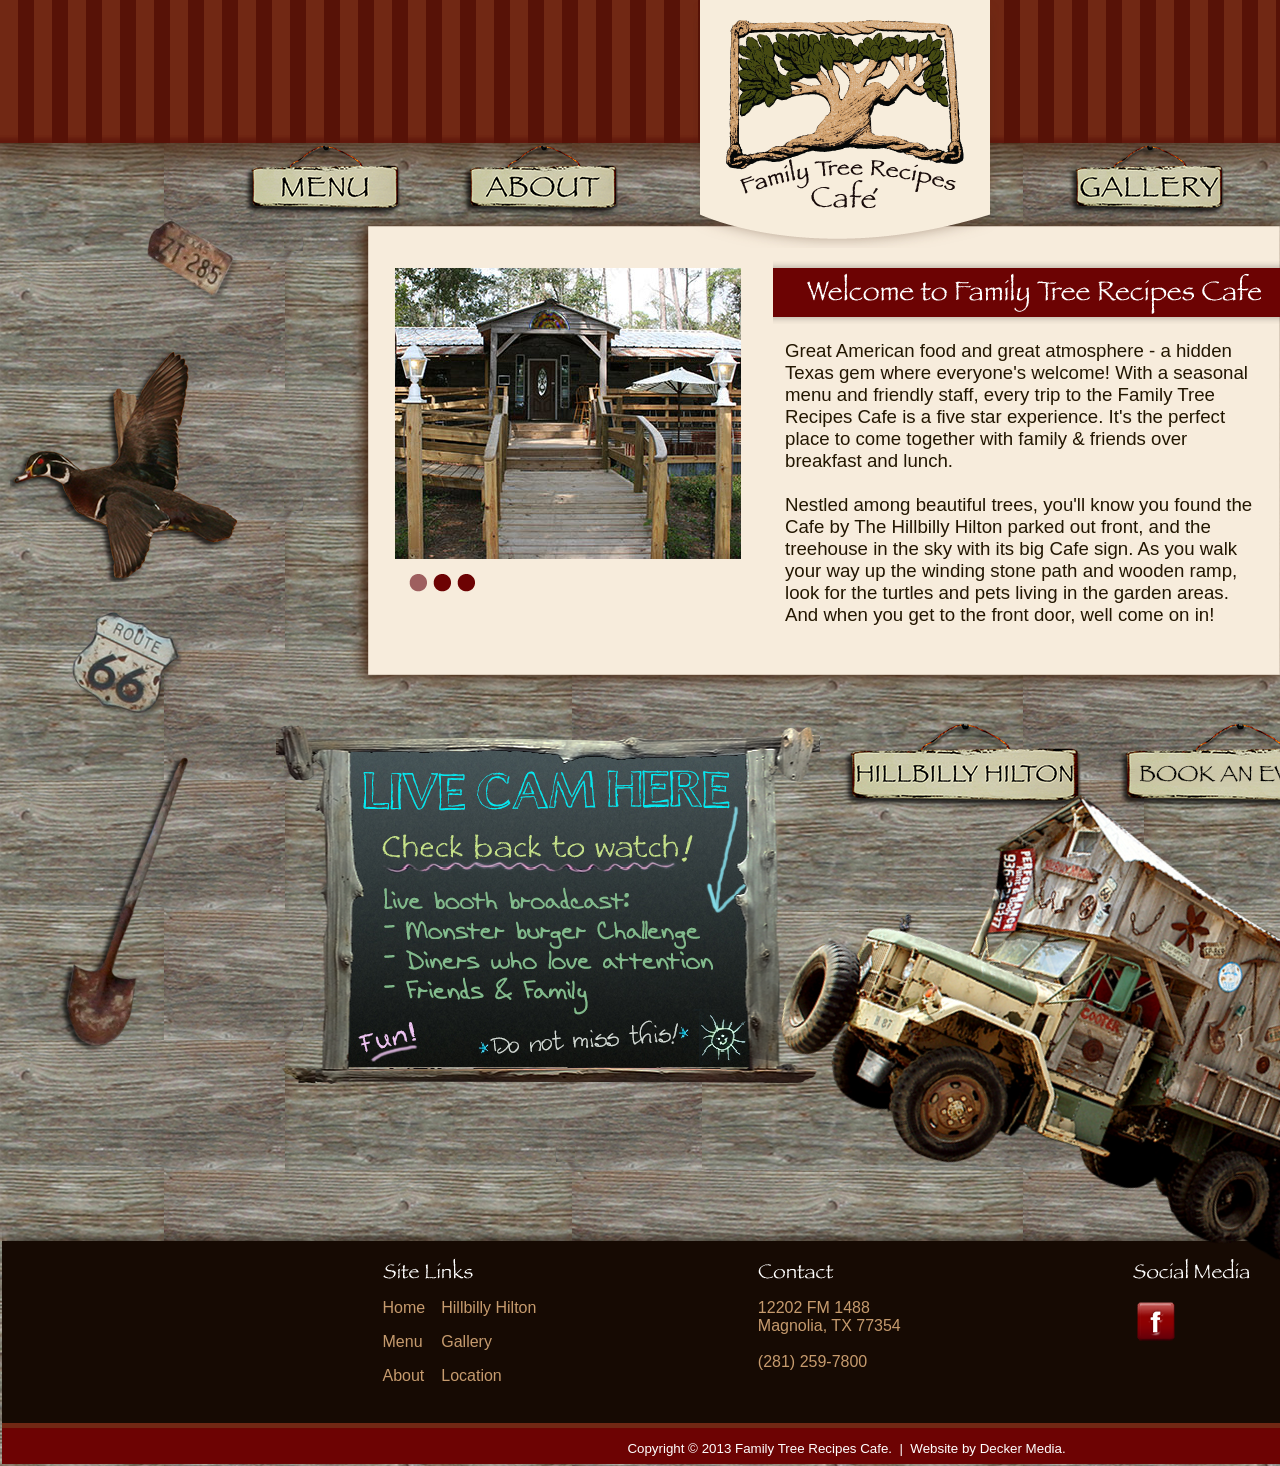
<file: index.html>
<!DOCTYPE html>
<html>
<head id="Head1">
	<meta http-equiv="Content-Type" content="text/html; charset=UTF-8"/>
<title>
	Family Tree Recipes Cafe, Magnolia Texas Restaurant for Breakfast and Lunch
</title>
	<link rel="canonical" href="http://treehousecafe.biz" />
<meta name="description" content="Magnolia, Texas Cafe for Breakfast and lunch - on FM 1488, the Family Tree Recipes Cafe restaurant serves omelettes, waffles, pancakes, great coffee and more for breakfast. Lunch options include great hamburgers, chicken salad sandwiches, cheeseburgers, salads, great drinks and more. Find us on FM 1488 near the 149 Spur Road in Magnolia, Texas, Montgomery County."/><meta name="keywords" content="magnolia, texas, cafe, restaurant, breakfast, lunch, cheeseburger, FM 1488, omelette, coffee, bacon, pancakes, the woodlands"/><meta name="robots" content="index,follow"/><link href="dm/ftrc82/cssPrimary.css" rel="stylesheet" type="text/css"/>
    <script type="text/javascript" src="js/jquery-1.9.1.min.js"></script>
    <script type="text/javascript" src="js/miscug.js"></script>
    <script src="js/sliderug.js"></script>
    <script src="js/cambozolaug.js"></script>
    </head>
<body>
    <form method="post" action="/" id="form1">
<input type="hidden" name="__VIEWSTATE" id="__VIEWSTATE" value="/[base64]"/>
<input type="hidden" name="__VIEWSTATEGENERATOR" id="__VIEWSTATEGENERATOR" value="000740AD"/>
        <table id="outertable" style="padding:0px; border-spacing:0px; border-collapse:collapse; margin:0px; width:100%;">
            <tr>
                <td style="padding:0px;">
        <table id="topbar" class="container-header">
            <tr class="redstripesbanner">
                <td style="vertical-align:top; padding-top:0px; width:200px;">
                 <div style="width:180px;">&nbsp;</div>
                </td>
                <td style="vertical-align:bottom; border-collapse:collapse; border-spacing:0px; margin:0px auto; padding-bottom:26px;">
                    <a href="Menu.html"><img id="signmenu" src="images/sign_MENU.png" style="border-style:none;" alt="menu" onmouseover="animate(this) ;"/></a>
                </td>
                <td style="vertical-align:bottom; padding-bottom:26px;">
                    <a href="About.html"><img src="images/sign_ABOUT.png" style="border-style:none;" alt="about" onmouseover="animate(this) ;"/></a>
                </td>
                <td style="vertical-align:top; padding-top:0px;">
                    <a href="Default.html"><img class="center" src="images/logo_familytreerecipescafe.png" style="border-style:none;" alt="home"/></a>
                </td>
                <td style="vertical-align:bottom; padding-bottom:26px;">
                    <a href="PhotoGallery.html"><img src="images/sign_GALLERY.png" style="border-style:none; " alt="gallery" onmouseover="animate(this) ;"/></a>
                </td>
                <td style="vertical-align:bottom; padding-bottom:26px;">
                    <a href="Location.html"><img src="images/sign_LOCATION.png" style="border-style:none;" alt="location" onmouseover="animate(this) ;"/></a>
                </td>
                <td style="vertical-align:bottom; padding-top:0px; width:200px;">
                    &nbsp;
                </td>
            </tr>
        </table>
        <table id="mainarea" style="width:100%; margin-top:162px; padding-right:0px; padding-bottom:0px;">
            <tr>
                    <td style="vertical-align:top; text-align:center;"><br/><br/><div style=" text-align:right;"><img src="images/plate2.png"/></div><br/><br/><img src="images/duck.png"/><br/><br/><img src="images/route66sign.png"/><br/><br/><img src="images/shovel.png"/></td>
                    <td style="vertical-align:top; padding-top:45px;">
    <table class="container-home">
            <tr class="cHome-top">
                <td>&nbsp;</td>
            </tr>
            <tr class="cHome-mid">
                <td style="text-align:center; vertical-align:top;">
                    <table class="cHome-inner">
                        <tr><td style="vertical-align:top; padding:0px;">
                                <table class="cHome-content1">
                                    <tr>
                                        <td style="vertical-align:top; width:370px; padding-left:30px; text-align:center; border-collapse:collapse; border-spacing: 0; margin:0px auto;">
                                            <div id="imgset1" style="position: relative; width: 346px; height: 291px;">
                                            <img style="position: absolute; top: 0; left: 0;" border="0" id="img1bot" src="images/slider/image02.jpg" onmouseover="this.style.cursor='pointer';" onmouseout="this.style.cursor='default';" onclick="slider_click(this);"/>
                                            <img style="position: absolute; top: 0; left: 0;" border="0" id="img1top" src="images/slider/image01.jpg" onmouseover="this.style.cursor='pointer';" onmouseout="this.style.cursor='default';" onclick="slider_click(this);"/>
                                            <br/>      
                                            <div style="text-align:left; padding-left:14px; padding-top:276px; padding-bottom:0px;">
                                                        <img id="img0" onclick="setid(0);" src="images/slider/doton.png" alt="" onmouseover="this.style.cursor='pointer';" onmouseout="this.style.cursor='default';"/>
                                                        <img id="img1" onclick="setid(1);" src="images/slider/dotoff.png" alt="" onmouseover="this.style.cursor='pointer';" onmouseout="this.style.cursor='default';"/>
                                                        <img id="img2" onclick="setid(2);" src="images/slider/dotoff.png" alt="" onmouseover="this.style.cursor='pointer';" onmouseout="this.style.cursor='default';"/>
                                             </div>
                                                </div>
                                        </td>
                                        <td style="vertical-align:top; text-align:right; padding:0px; border-collapse:collapse; border-spacing: 0; margin:0px auto;">
                                            <table class="cHome-content2">
                                                <tr>
                                                    <td class="ctitle-rightlong"><img alt="Family Tree Recipes Cafe" src="images/text_Welcome.png" border="0"/></td>
                                                </tr>
                                                <tr>
                                                    <td class="container-contentareahome">
                                                        <table id="ContentPlaceHolder1_dlContent" cellspacing="0" cellpadding="0">
	<tr>
		<td>
                                                                <span>
		<title></title>
		<span>
			Great American food and great atmosphere - a hidden Texas gem where everyone&#39;s welcome! With a seasonal menu and friendly staff, every trip to the Family Tree Recipes Cafe is a five star experience. It&#39;s the perfect place to come together with family & friends over breakfast and lunch.<br/>
			<br/>
			Nestled among beautiful trees, you&#39;ll know you found the Cafe by The Hillbilly Hilton parked out front, and the treehouse in the sky with its big Cafe sign. As you walk your way up the winding stone path and wooden ramp, look for the turtles and pets living in the garden areas. And when you get to the front door, well come on in!</span>
</span>
                                                            </td>
	</tr>
</table>
                                                    </td>
                                                </tr>
                                             </table>
                                        </td>
                                    </tr>
                                </table>
                            </td></tr>
                    </table>
                </td>
            </tr>
            <tr class="cHome-bot">
                <td>&nbsp;</td>
            </tr>
                                    <tr>
                                        <td>
                                            <table>
                                                <tr>
                                                     <td style="text-align:left; background-image:url('images/videoph.jpg'); background-size: 411px; background-repeat:no-repeat; background-position:center center;">
                                                        <table style="background-image:url('images/videoframeonly.png'); background-repeat:no-repeat; width:544px; height:360px; background-position:center center;">
                                                            <tr>
                                                                <td style="vertical-align:middle; text-align:center;">
     <table>
                                                                        <tr style="height:20px;"><td style="width:57px;"></td><td></td><td></td></tr>
                                                                        <tr><td></td><td>
                                                                            <div id="webcam" style="position: relative; width: 410px; height: 305px;">
                                                                                <noscript><img src="http://treehousecafe.biz/cam1.deckermedia.com/image.jpg" width="400" height="305"/></noscript>
                                                                            </div>
                                                                                     </td><td></td></tr>
                                                                        <tr><td></td><td></td><td></td></tr>
                                                                    </table>
                                                                </td>
                                                            </tr>
                                                        </table></td>
                                                    <td style="vertical-align:top; z-index:10;"><a href="HillbillyHilton.html"><img id="hh" src="images/sign_HILTON.png" border="0" alt="Hillbilly Hilton"/></a></td>
                                                    <td style="vertical-align:top; z-index:10;"><a href="BookEvent.html"><img id="be" src="images/sign_EVENT.png" border="0" alt="Hillbilly Hilton"/></a></td>
                                                </tr>
                                            </table>
                                        </td>
                                    </tr>
        </table>
</td>
                    <td style="vertical-align:top;"><div style=" text-align:right; margin-right:90px;"><img src="images/jug.png"/></div><br/><br/><img src="images/deer.png"/><br/><br/><img src="images/rake.png"/><br/><br/><img src="images/plate2.png"/></td>
            </tr>
            <tr><td colspan="3" style="height:60px;">&nbsp;</td></tr>
            <tr>
                <td colspan="3" class="container-footer">
                    <div class="floatcenter">
                    <table id="tblfooter">
                        <tr>
                            <td class="cfooter-cell">
                                <table class="cfooter-menu">
                                    <tr>
                                        <td colspan="2">
                                            <img alt="Site Links" src="images/ftrtitle_SiteLinks.png"/>
                                        </td>
                                    </tr>
                                    <tr>
                                        <td><a class="cfooter-link" href="Default.html">Home</a></td>
                                        <td><a class="cfooter-link" href="HillbillyHilton.html">Hillbilly&nbsp;Hilton</a></td>
                                    </tr>
                                    <tr>
                                        <td><a class="cfooter-link" href="Menu.html">Menu</a></td>
                                        <td><a class="cfooter-link" href="PhotoGallery.html">Gallery</a></td>
                                    </tr>
                                    <tr>
                                        <td><a class="cfooter-link" href="About.html">About</a></td>
                                        <td><a class="cfooter-link" href="Location.html">Location</a></td>
                                    </tr>
                                </table>
                            </td>
                            <td class="cfooter-spc">&nbsp;</td>
                            <td class="cfooter-cell">
                                <table class="cfooter-menu">
                                    <tr>
                                        <td colspan="2">
                                            <img alt="Contact" src="images/ftrtitle_Contact.png"/>
                                        </td>
                                    </tr>
                                    <tr>
                                        <td>12202 FM 1488<br/>Magnolia, TX 77354<br/><br/>(281) 259-7800</td>
                                    </tr>
                                </table>
                            </td>
                            <td class="cfooter-spc">&nbsp;</td>
                            <td class="cfooter-cell">
                                <table class="cfooter-menu">
                                    <tr>
                                        <td colspan="2">
                                            <img id="socmed" alt="Social Media" src="images/ftrtitle_SocialMedia.png" border="0" onload="repos();"/>
                                        </td>
                                    </tr>
                                    <tr>
                                        <td><a href="https://www.facebook.com/pages/Family-Tree-Recipes/275281359206514" target="_blank"><img alt="Site Links" src="images/facebook_icon.png" border="0"/></a></td>
                                        <td>&nbsp;</td>
                                    </tr>
                                </table>
                            </td>
                        </tr>
                        <tr>
                            <td colspan="5" class="subfooter">Copyright &#169; 2013 Family Tree Recipes Cafe.&nbsp;&nbsp;|&nbsp;&nbsp;<a class="subfooter" href="http://www.deckermedia.com/" target="_blank">Website by Decker Media.</a></td>
                        </tr>
                    </table>
                    </div>
                </td>
            </tr>
        </table>
                      </td>
             </tr>
        </table>
    </form>
</body>
</html>
</file>
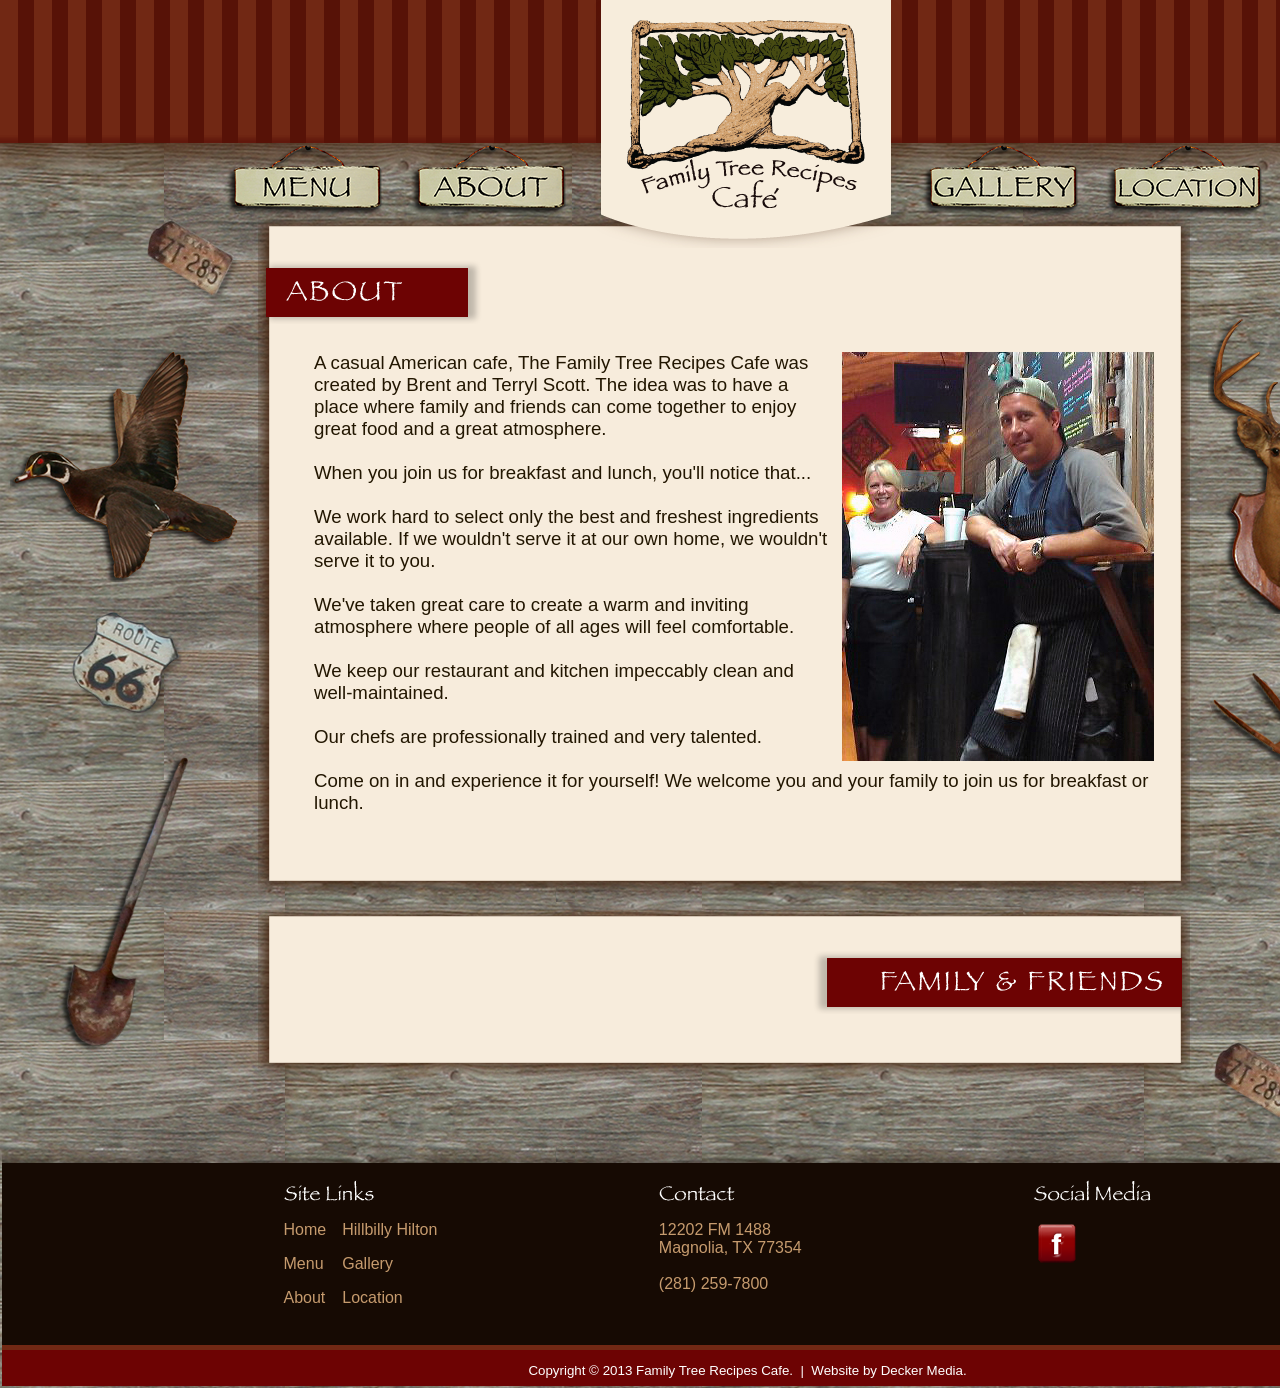
<file: About.html>
<!DOCTYPE html>
<html>
<head id="Head1">
	<meta http-equiv="Content-Type" content="text/html; charset=UTF-8"/>
<title>
	Family Tree Recipes Cafe, Magnolia Texas Restaurant for Breakfast and Lunch
</title>
	<link rel="canonical" href="http://treehousecafe.biz/About.html" />
<meta name="description" content="Magnolia, Texas Cafe for Breakfast and lunch - on FM 1488, the Family Tree Recipes Cafe restaurant serves omelettes, waffles, pancakes, great coffee and more for breakfast. Lunch options include great hamburgers, chicken salad sandwiches, cheeseburgers, salads, great drinks and more. Find us on FM 1488 near the 149 Spur Road in Magnolia, Texas, Montgomery County."/><meta name="keywords" content="magnolia, texas, cafe, restaurant, breakfast, lunch, cheeseburger, FM 1488, omelette, coffee, bacon, pancakes, the woodlands"/><meta name="robots" content="index,follow"/>
<link href="dm/ftrc82/cssPrimary.css" rel="stylesheet" type="text/css"/>
    <script type="text/javascript" src="js/jquery-1.9.1.min.js"></script>
    <script type="text/javascript" src="js/miscug2.js"></script>
</head>
<body onload="repos();">
    <form method="post" action="About.html" id="form1">
<input type="hidden" name="__VIEWSTATE" id="__VIEWSTATE" value="/[base64]"/>
<input type="hidden" name="__VIEWSTATEGENERATOR" id="__VIEWSTATEGENERATOR" value="1E05FA1E"/>
        <table id="topbar" class="container-header">
            <tr class="redstripesbanner">
                <td style="vertical-align:top; padding-top:0px; width:200px;">
                   <div style="width:180px;">&nbsp;</div>
                </td>
                <td style="vertical-align:bottom; border-collapse:collapse; border-spacing:0px; margin:0px auto; padding-bottom:26px;">
                    <a href="Menu.html"><img id="signmenu" src="images/sign_MENU.png" style="border-style:none;" onmouseover="animate(this);"/></a>
                </td>
                <td style="vertical-align:bottom; padding-bottom:26px;">
                    <a href="About.html"><img src="images/sign_ABOUT.png" style="border-style:none;" onmouseover="animate(this);"/></a>
                </td>
                <td style="vertical-align:top; padding-top:0px;">
                    <a href="Default.html"><img class="center" src="images/logo_familytreerecipescafe.png" style="border-style:none;"/></a>
                </td>
                <td style="vertical-align:bottom; padding-bottom:26px;">
                    <a href="PhotoGallery.html"><img src="images/sign_GALLERY.png" style="border-style:none; " onmouseover="animate(this);"/></a>
                </td>
                <td style="vertical-align:bottom; padding-bottom:26px;">
                    <a href="Location.html"><img src="images/sign_LOCATION.png" style="border-style:none;" onmouseover="animate(this);"/></a>
                </td>
                <td style="vertical-align:bottom; padding-top:0px; width:200px;">
                    &nbsp;
                </td>
            </tr>
        </table>
        <table id="mainarea" style="width:100%; padding-top:162px;">
                <tr>
                    <td style="vertical-align:top; text-align:center;"><br/><br/><div style=" text-align:right;"><img src="images/plate2.png"/></div><br/><br/><img src="images/duck.png"/><br/><br/><img src="images/route66sign.png"/><br/><br/><img src="images/shovel.png"/></td>
                    <td style="vertical-align:top; padding-top:45px;">
            <div id="fb-root"></div>
<script>(function (d, s, id) {
    var js, fjs = d.getElementsByTagName(s)[0];
    if (d.getElementById(id)) return;
    js = d.createElement(s); js.id = id;
    js.src = "http://connect.facebook.net/en_US/all.js#xfbml=1";
    fjs.parentNode.insertBefore(js, fjs);
}(document, 'script', 'facebook-jssdk'));</script>
    <table class="container-home">
            <tr class="cHome-top">
                <td>&nbsp;</td>
            </tr>
            <tr class="cHome-mid">
                <td style="text-align:center; vertical-align:top;">
                    <table class="cHome-inner">
                        <tr><td style="vertical-align:top; padding:0px;">
                                <table class="cHome-content1">
                                    <tr>
                                        <td style="vertical-align:top; text-align:right; padding:0px; border-collapse:collapse; border-spacing: 0; margin:0px auto;">
                                            <table class="cHome-content2">
                                                <tr>
                                                    <td class="ctitle-leftshort"><img alt="Family Tree Recipes Cafe" src="images/text_About.png"/></td>
                                                </tr>
                                                <tr>
                                                    <td class="container-contentarea">
                                                         <table id="ContentPlaceHolder1_dlContent" cellspacing="0" cellpadding="0">
	<tr>
		<td>
                                                                <span id="ContentPlaceHolder1_dlContent_Label1_0"><html>
	<head>
	<meta http-equiv="Content-Type" content="text/html; charset=UTF-8"/>
		<title></title>
	</head>
	<body>
		<p>
			<img border="0" src="images/Brent_and_Terryl_Scott.jpg" style="float:right; padding-left:14px;"/> A casual American cafe, The Family Tree Recipes Cafe was created by Brent and Terryl Scott. The idea was to have a place where family and friends can come together to enjoy great food and a great atmosphere.<br/>
			<br/>
			When you join us for breakfast and lunch, you&#39;ll notice that...<br/>
			<br/>
			We work hard to select only the best and freshest ingredients available. If we wouldn&#39;t serve it at our own home, we wouldn&#39;t serve it to you.<br/>
			<br/>
			We&#39;ve taken great care to create a warm and inviting atmosphere where people of all ages will feel comfortable.<br/>
			<br/>
			We keep our restaurant and kitchen impeccably clean and well-maintained.<br/>
			<br/>
			Our chefs are professionally trained and very talented.<br/>
			<br/>
			Come on in and experience it for yourself! We welcome you and your family to join us for breakfast or lunch.</p>
	</body>
</html>
</span>
                                                            </td>
	</tr>
</table>
                                                    </td>
                                                </tr>
                                             </table>
                                        </td>
                                    </tr>
                                </table>
                            </td></tr>
                    </table>
                </td>
            </tr>
            <tr class="cHome-bot">
                <td>&nbsp;</td>
            </tr>
            <tr class="cHome-top">
                <td>&nbsp;</td>
            </tr>
            <tr class="cHome-mid">
                <td style="text-align:center; vertical-align:top;">
                    <table class="cHome-inner">
                        <tr><td style="vertical-align:top; padding:0px;">
                                <table class="cHome-content1">
                                    <tr>
                                        <td style="vertical-align:top; text-align:right; padding:0px; border-collapse:collapse; border-spacing: 0; margin:0px auto;">
                                            <table class="cHome-content2">
                                                <tr>
                                                    <td class="ctitle-rightmid"><img alt="Family Tree Recipes Cafe" src="images/text_Family.png"/></td>
                                                </tr>
                                                <tr>
                                                    <td class="container-contentarea">
                                                         <div class="fb-like-box" data-href="https://www.facebook.com/pages/Family-Tree-Recipes/275281359206514" data-width="850" data-height="500" data-show-faces="true" data-stream="true" data-border-color="#6d0303" data-header="true"></div>
                                                    </td>
                                                </tr>
                                             </table>
                                        </td>
                                    </tr>
                                </table>
                            </td></tr>
                    </table>
                </td>
            </tr>
            <tr class="cHome-bot">
                <td>&nbsp;</td>
            </tr>
        </table>
                    </td>
                    <td style="vertical-align:top;"><div style=" text-align:right; margin-right:60px;"><img src="images/jug.png"/></div><br/><br/><img src="images/deer.png"/><br/><br/><img src="images/rake.png"/><br/><br/><img src="images/plate2.png"/></td>
                </tr>
            <tr>
                <td colspan="3" class="container-footer">
                    <div class="floatcenter">
                    <table id="tblfooter">
                        <tr>
                            <td class="cfooter-cell">
                                <table class="cfooter-menu">
                                    <tr>
                                        <td colspan="2">
                                            <img alt="Site Links" src="images/ftrtitle_SiteLinks.png"/>
                                        </td>
                                    </tr>
                                    <tr>
                                        <td><a class="cfooter-link" href="Default.html">Home</a></td>
                                        <td><a class="cfooter-link" href="HillbillyHilton.html">Hillbilly&nbsp;Hilton</a></td>
                                    </tr>
                                    <tr>
                                        <td><a class="cfooter-link" href="Menu.html">Menu</a></td>
                                        <td><a class="cfooter-link" href="PhotoGallery.html">Gallery</a></td>
                                    </tr>
                                    <tr>
                                        <td><a class="cfooter-link" href="About.html">About</a></td>
                                        <td><a class="cfooter-link" href="Location.html">Location</a></td>
                                    </tr>
                                </table>
                            </td>
                            <td class="cfooter-spc">&nbsp;</td>
                            <td class="cfooter-cell">
                                <table class="cfooter-menu">
                                    <tr>
                                        <td colspan="2">
                                            <img alt="Contact" src="images/ftrtitle_Contact.png"/>
                                        </td>
                                    </tr>
                                    <tr>
                                        <td>12202 FM 1488<br/>Magnolia, TX 77354<br/><br/>(281) 259-7800</td>
                                    </tr>
                                </table>
                            </td>
                            <td class="cfooter-spc">&nbsp;</td>
                            <td class="cfooter-cell">
                                <table class="cfooter-menu">
                                    <tr>
                                        <td colspan="2">
                                            <img alt="Social Media" src="images/ftrtitle_SocialMedia.png" border="0"/>
                                        </td>
                                    </tr>
                                    <tr>
                                        <td><a href="https://www.facebook.com/pages/Family-Tree-Recipes/275281359206514" target="_blank"><img alt="Site Links" src="images/facebook_icon.png" border="0"/></a></td>
                                        <td>&nbsp;</td>
                                    </tr>
                                </table>
                            </td>
                        </tr>
                        <tr>
                            <td colspan="5" class="subfooter">Copyright &#169; 2013 Family Tree Recipes Cafe.&nbsp;&nbsp;|&nbsp;&nbsp;<a class="subfooter" href="http://www.deckermedia.com/" target="_blank">Website by Decker Media.</a></td>
                        </tr>
                    </table></div>
                </td>
            </tr>
        </table>
    </form>
</body>
</html>
</file>
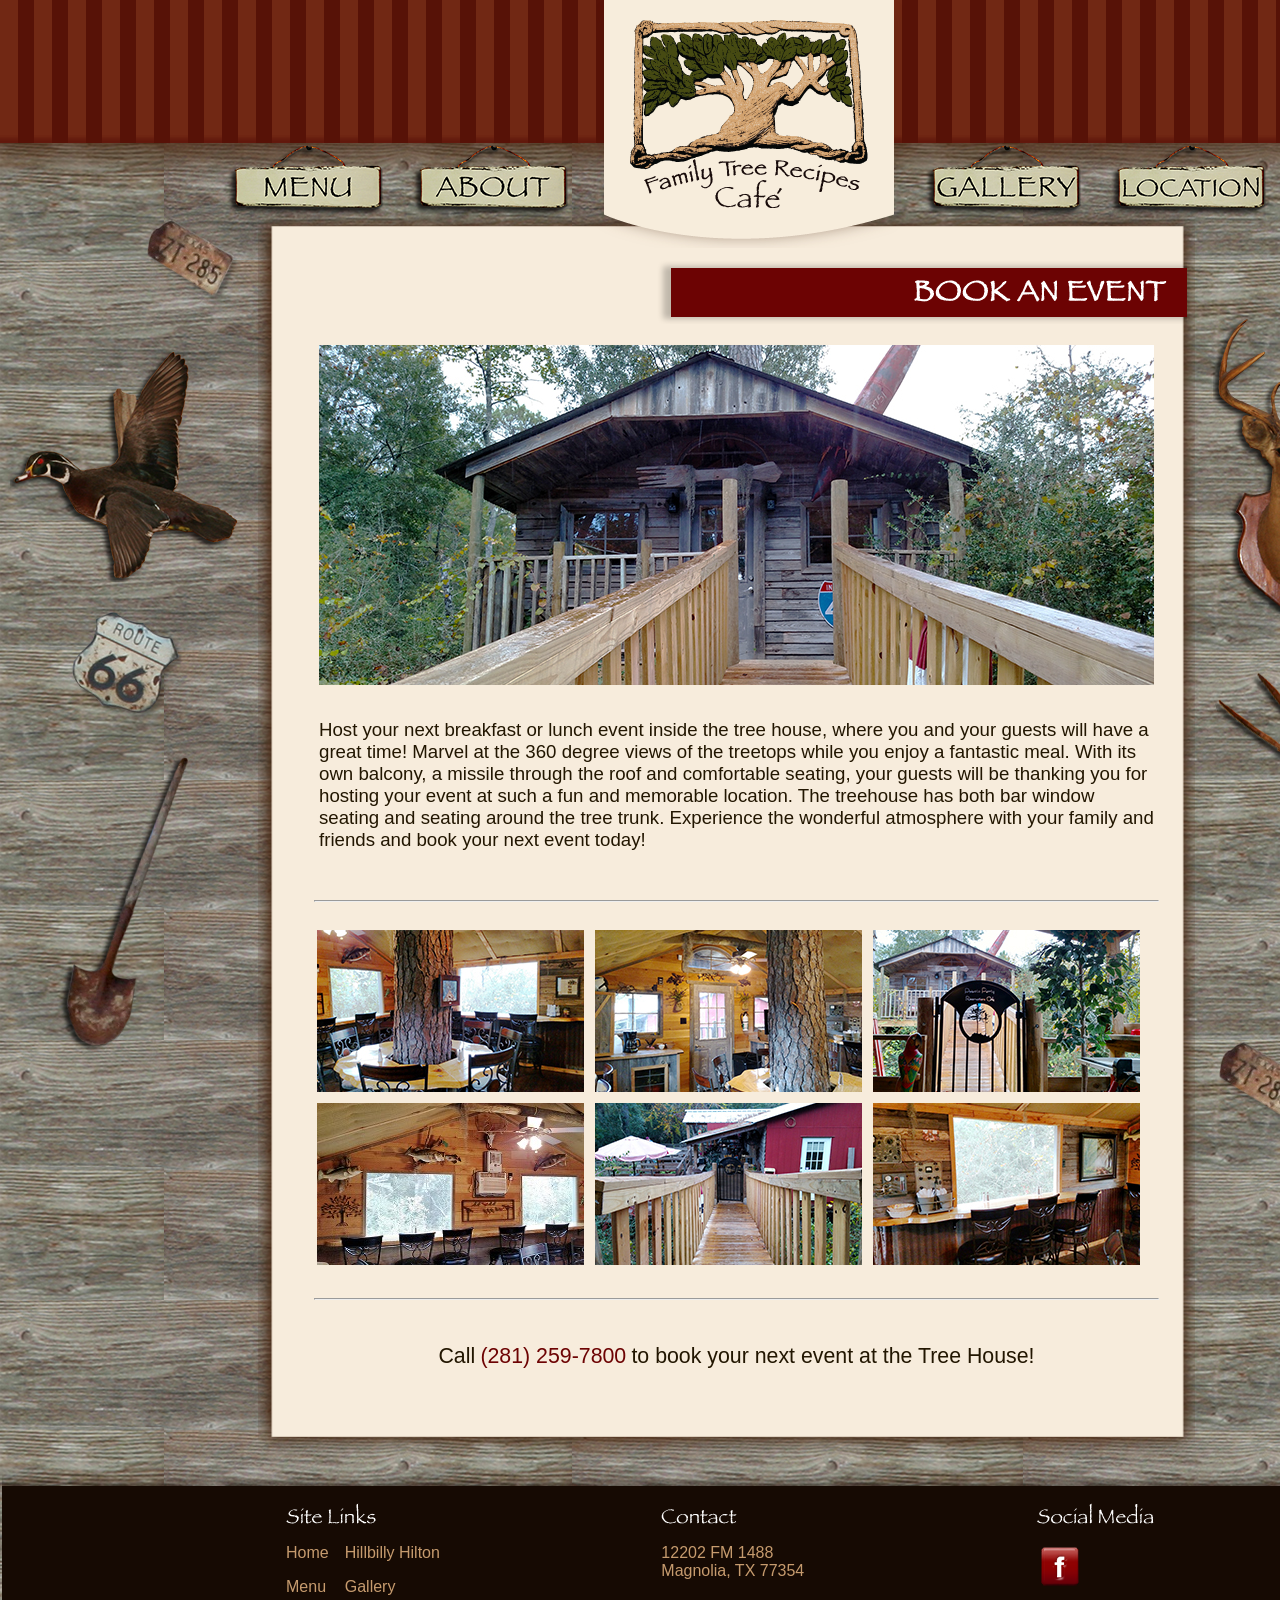
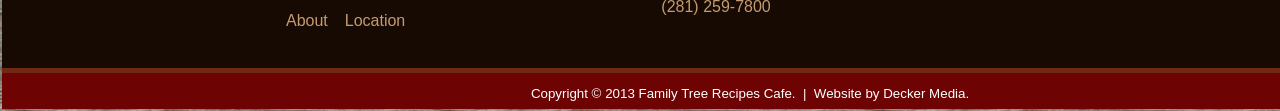
<file: BookEvent.html>
<!DOCTYPE html>
<html>
<head id="Head1">
	<meta http-equiv="Content-Type" content="text/html; charset=UTF-8"/>
<title>
	Family Tree Recipes Cafe, Magnolia Texas Restaurant for Breakfast and Lunch
</title>
	<link rel="canonical" href="http://treehousecafe.biz/BookEvent.html" />
<meta name="description" content="Magnolia, Texas Cafe for Breakfast and lunch - on FM 1488, the Family Tree Recipes Cafe restaurant serves omelettes, waffles, pancakes, great coffee and more for breakfast. Lunch options include great hamburgers, chicken salad sandwiches, cheeseburgers, salads, great drinks and more. Find us on FM 1488 near the 149 Spur Road in Magnolia, Texas, Montgomery County."/><meta name="keywords" content="magnolia, texas, cafe, restaurant, breakfast, lunch, cheeseburger, FM 1488, omelette, coffee, bacon, pancakes, the woodlands"/><meta name="robots" content="index,follow"/>
<link href="dm/ftrc82/cssPrimary.css" rel="stylesheet" type="text/css"/>
    <script type="text/javascript" src="js/jquery-1.9.1.min.js"></script>
    <script type="text/javascript" src="js/miscug2.js"></script>
</head>
<body onload="repos();">
    <form method="post" action="BookEvent.html" id="form1">
        <table id="topbar" class="container-header">
            <tr class="redstripesbanner">
                <td style="vertical-align:top; padding-top:0px; width:200px;">
                   <div style="width:180px;">&nbsp;</div>
                </td>
                <td style="vertical-align:bottom; border-collapse:collapse; border-spacing:0px; margin:0px auto; padding-bottom:26px;">
                    <a href="Menu.html"><img id="signmenu" src="images/sign_MENU.png" style="border-style:none;" onmouseover="animate(this);"/></a>
                </td>
                <td style="vertical-align:bottom; padding-bottom:26px;">
                    <a href="About.html"><img src="images/sign_ABOUT.png" style="border-style:none;" onmouseover="animate(this);"/></a>
                </td>
                <td style="vertical-align:top; padding-top:0px;">
                    <a href="Default.html"><img class="center" src="images/logo_familytreerecipescafe.png" style="border-style:none;"/></a>
                </td>
                <td style="vertical-align:bottom; padding-bottom:26px;">
                    <a href="PhotoGallery.html"><img src="images/sign_GALLERY.png" style="border-style:none; " onmouseover="animate(this);"/></a>
                </td>
                <td style="vertical-align:bottom; padding-bottom:26px;">
                    <a href="Location.html"><img src="images/sign_LOCATION.png" style="border-style:none;" onmouseover="animate(this);"/></a>
                </td>
                <td style="vertical-align:bottom; padding-top:0px; width:200px;">
                    &nbsp;
                </td>
            </tr>
        </table>
        <table id="mainarea" style="width:100%; padding-top:162px;">
                <tr>
                    <td style="vertical-align:top; text-align:center;"><br/><br/><div style=" text-align:right;"><img src="images/plate2.png"/></div><br/><br/><img src="images/duck.png"/><br/><br/><img src="images/route66sign.png"/><br/><br/><img src="images/shovel.png"/></td>
                    <td style="vertical-align:top; padding-top:45px;">
    <table class="container-home">
            <tr class="cHome-top">
                <td>&nbsp;</td>
            </tr>
            <tr class="cHome-mid">
                <td style="text-align:center; vertical-align:top;">
                    <table class="cHome-inner">
                        <tr><td style="vertical-align:top; padding:0px;">
                                <table class="cHome-content1">
                                    <tr>
                                        <td style="vertical-align:top; text-align:right; padding:0px; border-collapse:collapse; border-spacing: 0; margin:0px auto;">
                                            <table class="cHome-content2">
                                                <tr>
                                                    <td class="ctitle-rightlong"><img alt="Family Tree Recipes Cafe" src="images/text_BookEvent.png"/></td>
                                                </tr>
                                                <tr>
                                                    <td class="container-contentarea">
                                                        <table style="border-collapse:collapse;">
                                                            <tr>
                                                                <td>
                                                                    <img alt="" src="images/img-Event001.jpg" style="width: 835px; height: 340px; padding: 5px;"/>
                                                                    <p style="padding:5px;">
                                                                        Host your next breakfast or lunch event inside the tree house, where you and your guests will have a great time! Marvel at the 360 degree views of the treetops while you enjoy a fantastic meal. With its own balcony, a missile through the roof and comfortable seating, your guests will be thanking you for hosting your event at such a fun and memorable location. The treehouse has both bar window seating and seating around the tree trunk. Experience the wonderful atmosphere with your family and friends and book your next event today!
                                                                    </p>
                                                                </td>
                                                            </tr>
                                                            <tr>
                                                                <td>
                                                                    <hr/>
                                                                </td>
                                                            </tr>
                                                            <tr>
                                                                <td>
                                                                    <a href="images/img-Event002_big.jpg" onclick="window.open(this.href, 'TreeHouse', 'resizable=no,status=no,location=no,toolbar=no,menubar=no,fullscreen=no,scrollbars=no,dependent=no'); return false;"><img alt="" src="images/img-Event002.jpg" style="width: 267px; padding: 3px; height: 162px;"/></a>&nbsp;<a href="images/img-Event003_big.jpg" onclick="window.open(this.href, 'TreeHouse', 'resizable=no,status=no,location=no,toolbar=no,menubar=no,fullscreen=no,scrollbars=no,dependent=no'); return false;"><img alt="" src="images/img-Event003.jpg" style="width: 267px; height: 162px; padding: 3px;"/></a> <a href="images/img-Event004_big.jpg" onclick="window.open(this.href, 'TreeHouse', 'resizable=no,status=no,location=no,toolbar=no,menubar=no,fullscreen=no,scrollbars=no,dependent=no'); return false;"><img alt="" src="images/img-Event004.jpg" style="width: 267px; height: 162px; padding: 3px;"/></a><br/>
                                                                    <a href="images/img-Event005_big.jpg" onclick="window.open(this.href, 'TreeHouse', 'resizable=no,status=no,location=no,toolbar=no,menubar=no,fullscreen=no,scrollbars=no,dependent=no'); return false;"><img alt="" src="images/img-Event005v3.jpg" style="width: 267px; height: 162px; padding: 3px;"/></a> <a href="images/img-Event006_big.jpg" onclick="window.open(this.href, 'TreeHouse', 'resizable=no,status=no,location=no,toolbar=no,menubar=no,fullscreen=no,scrollbars=no,dependent=no'); return false;"><img alt="" src="images/img-Event006.jpg" style="width: 267px; height: 162px; padding: 3px;"/></a> <a href="images/img-Event007_big.jpg" onclick="window.open(this.href, 'TreeHouse', 'resizable=no,status=no,location=no,toolbar=no,menubar=no,fullscreen=no,scrollbars=no,dependent=no'); return false;"><img alt="" src="images/img-Event007.jpg" style="width: 267px; height: 162px; padding: 3px;"/></a>
                                                                </td>
                                                            </tr>
                                                            <tr>
                                                                <td>
                                                                    <hr/>
                                                                </td>
                                                            </tr>
                                                            <tr>
                                                                <td>
                                                                    <center>
                                                                        <p>
                                                                            <span style="font-size:16pt;">Call</span> <span class="title">(281) 259-7800</span> <span style="font-size:16pt;">to book your next event at the Tree House!</span>
                                                                        </p>
                                                                    </center>
                                                                </td>
                                                            </tr>
                                                        </table>
                                                    </td>
                                                </tr>
                                             </table>
                                        </td>
                                    </tr>
                                </table>
                            </td></tr>
                    </table>
                </td>
            </tr>
            <tr class="cHome-bot">
                <td>&nbsp;</td>
            </tr>
        </table>
                    </td>
                    <td style="vertical-align:top;"><div style=" text-align:right; margin-right:60px;"><img src="images/jug.png"/></div><br/><br/><img src="images/deer.png"/><br/><br/><img src="images/rake.png"/><br/><br/><img src="images/plate2.png"/></td>
                </tr>
            <tr>
                <td colspan="3" class="container-footer">
                    <div class="floatcenter">
                    <table id="tblfooter">
                        <tr>
                            <td class="cfooter-cell">
                                <table class="cfooter-menu">
                                    <tr>
                                        <td colspan="2">
                                            <img alt="Site Links" src="images/ftrtitle_SiteLinks.png"/>
                                        </td>
                                    </tr>
                                    <tr>
                                        <td><a class="cfooter-link" href="Default.html">Home</a></td>
                                        <td><a class="cfooter-link" href="HillbillyHilton.html">Hillbilly&nbsp;Hilton</a></td>
                                    </tr>
                                    <tr>
                                        <td><a class="cfooter-link" href="Menu.html">Menu</a></td>
                                        <td><a class="cfooter-link" href="PhotoGallery.html">Gallery</a></td>
                                    </tr>
                                    <tr>
                                        <td><a class="cfooter-link" href="About.html">About</a></td>
                                        <td><a class="cfooter-link" href="Location.html">Location</a></td>
                                    </tr>
                                </table>
                            </td>
                            <td class="cfooter-spc">&nbsp;</td>
                            <td class="cfooter-cell">
                                <table class="cfooter-menu">
                                    <tr>
                                        <td colspan="2">
                                            <img alt="Contact" src="images/ftrtitle_Contact.png"/>
                                        </td>
                                    </tr>
                                    <tr>
                                        <td>12202 FM 1488<br/>Magnolia, TX 77354<br/><br/>(281) 259-7800</td>
                                    </tr>
                                </table>
                            </td>
                            <td class="cfooter-spc">&nbsp;</td>
                            <td class="cfooter-cell">
                                <table class="cfooter-menu">
                                    <tr>
                                        <td colspan="2">
                                            <img alt="Social Media" src="images/ftrtitle_SocialMedia.png" border="0"/>
                                        </td>
                                    </tr>
                                    <tr>
                                        <td><a href="https://www.facebook.com/pages/Family-Tree-Recipes/275281359206514" target="_blank"><img alt="Site Links" src="images/facebook_icon.png" border="0"/></a></td>
                                        <td>&nbsp;</td>
                                    </tr>
                                </table>
                            </td>
                        </tr>
                        <tr>
                            <td colspan="5" class="subfooter">Copyright &#169; 2013 Family Tree Recipes Cafe.&nbsp;&nbsp;|&nbsp;&nbsp;<a class="subfooter" href="http://www.deckermedia.com/" target="_blank">Website by Decker Media.</a></td>
                        </tr>
                    </table></div>
                </td>
            </tr>
        </table>
    </form>
</body>
</html>
</file>
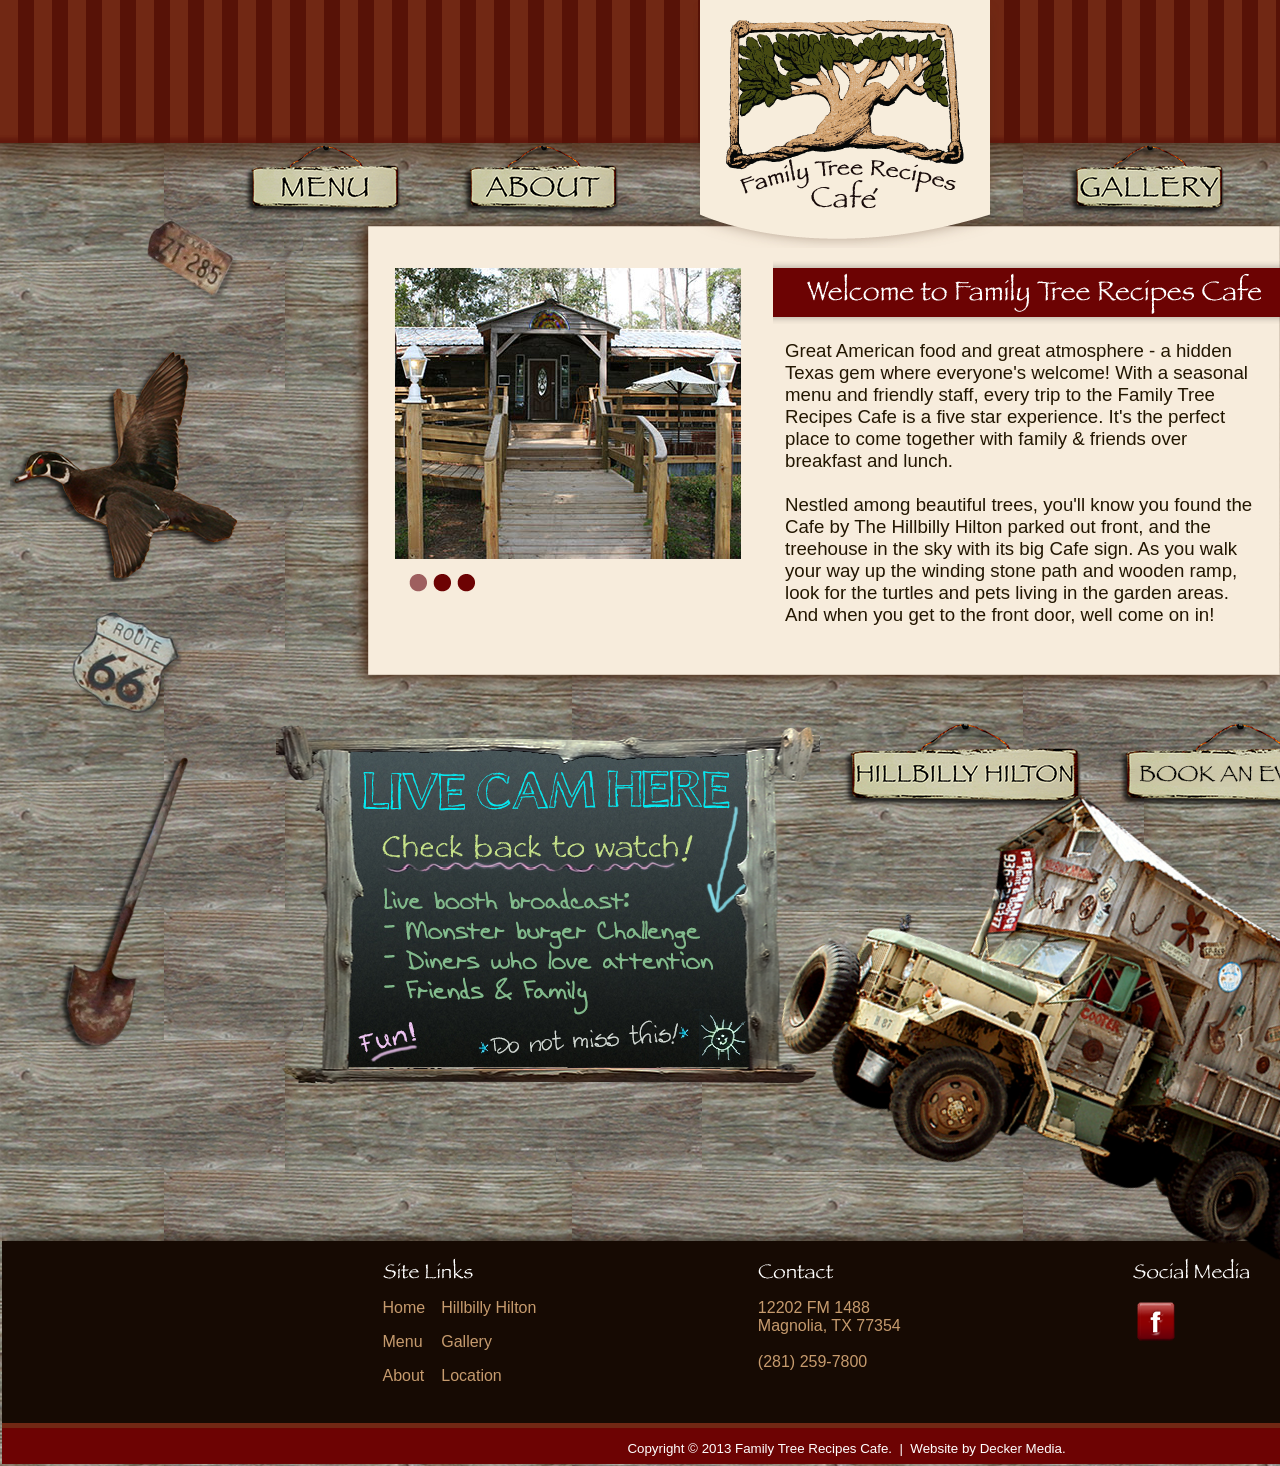
<file: Default.html>
<!DOCTYPE html>
<html>
<head id="Head1">
	<meta http-equiv="Content-Type" content="text/html; charset=UTF-8"/>
<title>
	Family Tree Recipes Cafe, Magnolia Texas Restaurant for Breakfast and Lunch
</title>
	<link rel="canonical" href="http://treehousecafe.biz/Default.html" />
<meta name="description" content="Magnolia, Texas Cafe for Breakfast and lunch - on FM 1488, the Family Tree Recipes Cafe restaurant serves omelettes, waffles, pancakes, great coffee and more for breakfast. Lunch options include great hamburgers, chicken salad sandwiches, cheeseburgers, salads, great drinks and more. Find us on FM 1488 near the 149 Spur Road in Magnolia, Texas, Montgomery County."/><meta name="keywords" content="magnolia, texas, cafe, restaurant, breakfast, lunch, cheeseburger, FM 1488, omelette, coffee, bacon, pancakes, the woodlands"/><meta name="robots" content="index,follow"/><link href="dm/ftrc82/cssPrimary.css" rel="stylesheet" type="text/css"/>
    <script type="text/javascript" src="js/jquery-1.9.1.min.js"></script>
    <script type="text/javascript" src="js/miscug.js"></script>
    <script src="js/sliderug.js"></script>
    <script src="js/cambozolaug.js"></script>
    </head>
<body>
    <form method="post" action="Default.html" id="form1">
<input type="hidden" name="__VIEWSTATE" id="__VIEWSTATE" value="/[base64]"/>
<input type="hidden" name="__VIEWSTATEGENERATOR" id="__VIEWSTATEGENERATOR" value="000740AD"/>
        <table id="outertable" style="padding:0px; border-spacing:0px; border-collapse:collapse; margin:0px; width:100%;">
            <tr>
                <td style="padding:0px;">
        <table id="topbar" class="container-header">
            <tr class="redstripesbanner">
                <td style="vertical-align:top; padding-top:0px; width:200px;">
                 <div style="width:180px;">&nbsp;</div>
                </td>
                <td style="vertical-align:bottom; border-collapse:collapse; border-spacing:0px; margin:0px auto; padding-bottom:26px;">
                    <a href="Menu.html"><img id="signmenu" src="images/sign_MENU.png" style="border-style:none;" alt="menu" onmouseover="animate(this) ;"/></a>
                </td>
                <td style="vertical-align:bottom; padding-bottom:26px;">
                    <a href="About.html"><img src="images/sign_ABOUT.png" style="border-style:none;" alt="about" onmouseover="animate(this) ;"/></a>
                </td>
                <td style="vertical-align:top; padding-top:0px;">
                    <a href="Default.html"><img class="center" src="images/logo_familytreerecipescafe.png" style="border-style:none;" alt="home"/></a>
                </td>
                <td style="vertical-align:bottom; padding-bottom:26px;">
                    <a href="PhotoGallery.html"><img src="images/sign_GALLERY.png" style="border-style:none; " alt="gallery" onmouseover="animate(this) ;"/></a>
                </td>
                <td style="vertical-align:bottom; padding-bottom:26px;">
                    <a href="Location.html"><img src="images/sign_LOCATION.png" style="border-style:none;" alt="location" onmouseover="animate(this) ;"/></a>
                </td>
                <td style="vertical-align:bottom; padding-top:0px; width:200px;">
                    &nbsp;
                </td>
            </tr>
        </table>
        <table id="mainarea" style="width:100%; margin-top:162px; padding-right:0px; padding-bottom:0px;">
            <tr>
                    <td style="vertical-align:top; text-align:center;"><br/><br/><div style=" text-align:right;"><img src="images/plate2.png"/></div><br/><br/><img src="images/duck.png"/><br/><br/><img src="images/route66sign.png"/><br/><br/><img src="images/shovel.png"/></td>
                    <td style="vertical-align:top; padding-top:45px;">
    <table class="container-home">
            <tr class="cHome-top">
                <td>&nbsp;</td>
            </tr>
            <tr class="cHome-mid">
                <td style="text-align:center; vertical-align:top;">
                    <table class="cHome-inner">
                        <tr><td style="vertical-align:top; padding:0px;">
                                <table class="cHome-content1">
                                    <tr>
                                        <td style="vertical-align:top; width:370px; padding-left:30px; text-align:center; border-collapse:collapse; border-spacing: 0; margin:0px auto;">
                                            <div id="imgset1" style="position: relative; width: 346px; height: 291px;">
                                            <img style="position: absolute; top: 0; left: 0;" border="0" id="img1bot" src="images/slider/image02.jpg" onmouseover="this.style.cursor='pointer';" onmouseout="this.style.cursor='default';" onclick="slider_click(this);"/>
                                            <img style="position: absolute; top: 0; left: 0;" border="0" id="img1top" src="images/slider/image01.jpg" onmouseover="this.style.cursor='pointer';" onmouseout="this.style.cursor='default';" onclick="slider_click(this);"/>
                                            <br/>      
                                            <div style="text-align:left; padding-left:14px; padding-top:276px; padding-bottom:0px;">
                                                        <img id="img0" onclick="setid(0);" src="images/slider/doton.png" alt="" onmouseover="this.style.cursor='pointer';" onmouseout="this.style.cursor='default';"/>
                                                        <img id="img1" onclick="setid(1);" src="images/slider/dotoff.png" alt="" onmouseover="this.style.cursor='pointer';" onmouseout="this.style.cursor='default';"/>
                                                        <img id="img2" onclick="setid(2);" src="images/slider/dotoff.png" alt="" onmouseover="this.style.cursor='pointer';" onmouseout="this.style.cursor='default';"/>
                                             </div>
                                                </div>
                                        </td>
                                        <td style="vertical-align:top; text-align:right; padding:0px; border-collapse:collapse; border-spacing: 0; margin:0px auto;">
                                            <table class="cHome-content2">
                                                <tr>
                                                    <td class="ctitle-rightlong"><img alt="Family Tree Recipes Cafe" src="images/text_Welcome.png" border="0"/></td>
                                                </tr>
                                                <tr>
                                                    <td class="container-contentareahome">
                                                        <table id="ContentPlaceHolder1_dlContent" cellspacing="0" cellpadding="0">
	<tr>
		<td>
                                                                <span>
		<title></title>
		<span>
			Great American food and great atmosphere - a hidden Texas gem where everyone&#39;s welcome! With a seasonal menu and friendly staff, every trip to the Family Tree Recipes Cafe is a five star experience. It&#39;s the perfect place to come together with family & friends over breakfast and lunch.<br/>
			<br/>
			Nestled among beautiful trees, you&#39;ll know you found the Cafe by The Hillbilly Hilton parked out front, and the treehouse in the sky with its big Cafe sign. As you walk your way up the winding stone path and wooden ramp, look for the turtles and pets living in the garden areas. And when you get to the front door, well come on in!</span>
</span>
                                                            </td>
	</tr>
</table>
                                                    </td>
                                                </tr>
                                             </table>
                                        </td>
                                    </tr>
                                </table>
                            </td></tr>
                    </table>
                </td>
            </tr>
            <tr class="cHome-bot">
                <td>&nbsp;</td>
            </tr>
                                    <tr>
                                        <td>
                                            <table>
                                                <tr>
                                                     <td style="text-align:left; background-image:url('images/videoph.jpg'); background-size: 411px; background-repeat:no-repeat; background-position:center center;">
                                                        <table style="background-image:url('images/videoframeonly.png'); background-repeat:no-repeat; width:544px; height:360px; background-position:center center;">
                                                            <tr>
                                                                <td style="vertical-align:middle; text-align:center;">
     <table>
                                                                        <tr style="height:20px;"><td style="width:57px;"></td><td></td><td></td></tr>
                                                                        <tr><td></td><td>
                                                                            <div id="webcam" style="position: relative; width: 410px; height: 305px;">
                                                                                <noscript><img src="http://treehousecafe.biz/cam1.deckermedia.com/image.jpg" width="400" height="305"/></noscript>
                                                                            </div>
                                                                                     </td><td></td></tr>
                                                                        <tr><td></td><td></td><td></td></tr>
                                                                    </table>
                                                                </td>
                                                            </tr>
                                                        </table></td>
                                                    <td style="vertical-align:top; z-index:10;"><a href="HillbillyHilton.html"><img id="hh" src="images/sign_HILTON.png" border="0" alt="Hillbilly Hilton"/></a></td>
                                                    <td style="vertical-align:top; z-index:10;"><a href="BookEvent.html"><img id="be" src="images/sign_EVENT.png" border="0" alt="Hillbilly Hilton"/></a></td>
                                                </tr>
                                            </table>
                                        </td>
                                    </tr>
        </table>
</td>
                    <td style="vertical-align:top;"><div style=" text-align:right; margin-right:90px;"><img src="images/jug.png"/></div><br/><br/><img src="images/deer.png"/><br/><br/><img src="images/rake.png"/><br/><br/><img src="images/plate2.png"/></td>
            </tr>
            <tr><td colspan="3" style="height:60px;">&nbsp;</td></tr>
            <tr>
                <td colspan="3" class="container-footer">
                    <div class="floatcenter">
                    <table id="tblfooter">
                        <tr>
                            <td class="cfooter-cell">
                                <table class="cfooter-menu">
                                    <tr>
                                        <td colspan="2">
                                            <img alt="Site Links" src="images/ftrtitle_SiteLinks.png"/>
                                        </td>
                                    </tr>
                                    <tr>
                                        <td><a class="cfooter-link" href="Default.html">Home</a></td>
                                        <td><a class="cfooter-link" href="HillbillyHilton.html">Hillbilly&nbsp;Hilton</a></td>
                                    </tr>
                                    <tr>
                                        <td><a class="cfooter-link" href="Menu.html">Menu</a></td>
                                        <td><a class="cfooter-link" href="PhotoGallery.html">Gallery</a></td>
                                    </tr>
                                    <tr>
                                        <td><a class="cfooter-link" href="About.html">About</a></td>
                                        <td><a class="cfooter-link" href="Location.html">Location</a></td>
                                    </tr>
                                </table>
                            </td>
                            <td class="cfooter-spc">&nbsp;</td>
                            <td class="cfooter-cell">
                                <table class="cfooter-menu">
                                    <tr>
                                        <td colspan="2">
                                            <img alt="Contact" src="images/ftrtitle_Contact.png"/>
                                        </td>
                                    </tr>
                                    <tr>
                                        <td>12202 FM 1488<br/>Magnolia, TX 77354<br/><br/>(281) 259-7800</td>
                                    </tr>
                                </table>
                            </td>
                            <td class="cfooter-spc">&nbsp;</td>
                            <td class="cfooter-cell">
                                <table class="cfooter-menu">
                                    <tr>
                                        <td colspan="2">
                                            <img id="socmed" alt="Social Media" src="images/ftrtitle_SocialMedia.png" border="0" onload="repos();"/>
                                        </td>
                                    </tr>
                                    <tr>
                                        <td><a href="https://www.facebook.com/pages/Family-Tree-Recipes/275281359206514" target="_blank"><img alt="Site Links" src="images/facebook_icon.png" border="0"/></a></td>
                                        <td>&nbsp;</td>
                                    </tr>
                                </table>
                            </td>
                        </tr>
                        <tr>
                            <td colspan="5" class="subfooter">Copyright &#169; 2013 Family Tree Recipes Cafe.&nbsp;&nbsp;|&nbsp;&nbsp;<a class="subfooter" href="http://www.deckermedia.com/" target="_blank">Website by Decker Media.</a></td>
                        </tr>
                    </table>
                    </div>
                </td>
            </tr>
        </table>
                      </td>
             </tr>
        </table>
    </form>
</body>
</html>
</file>
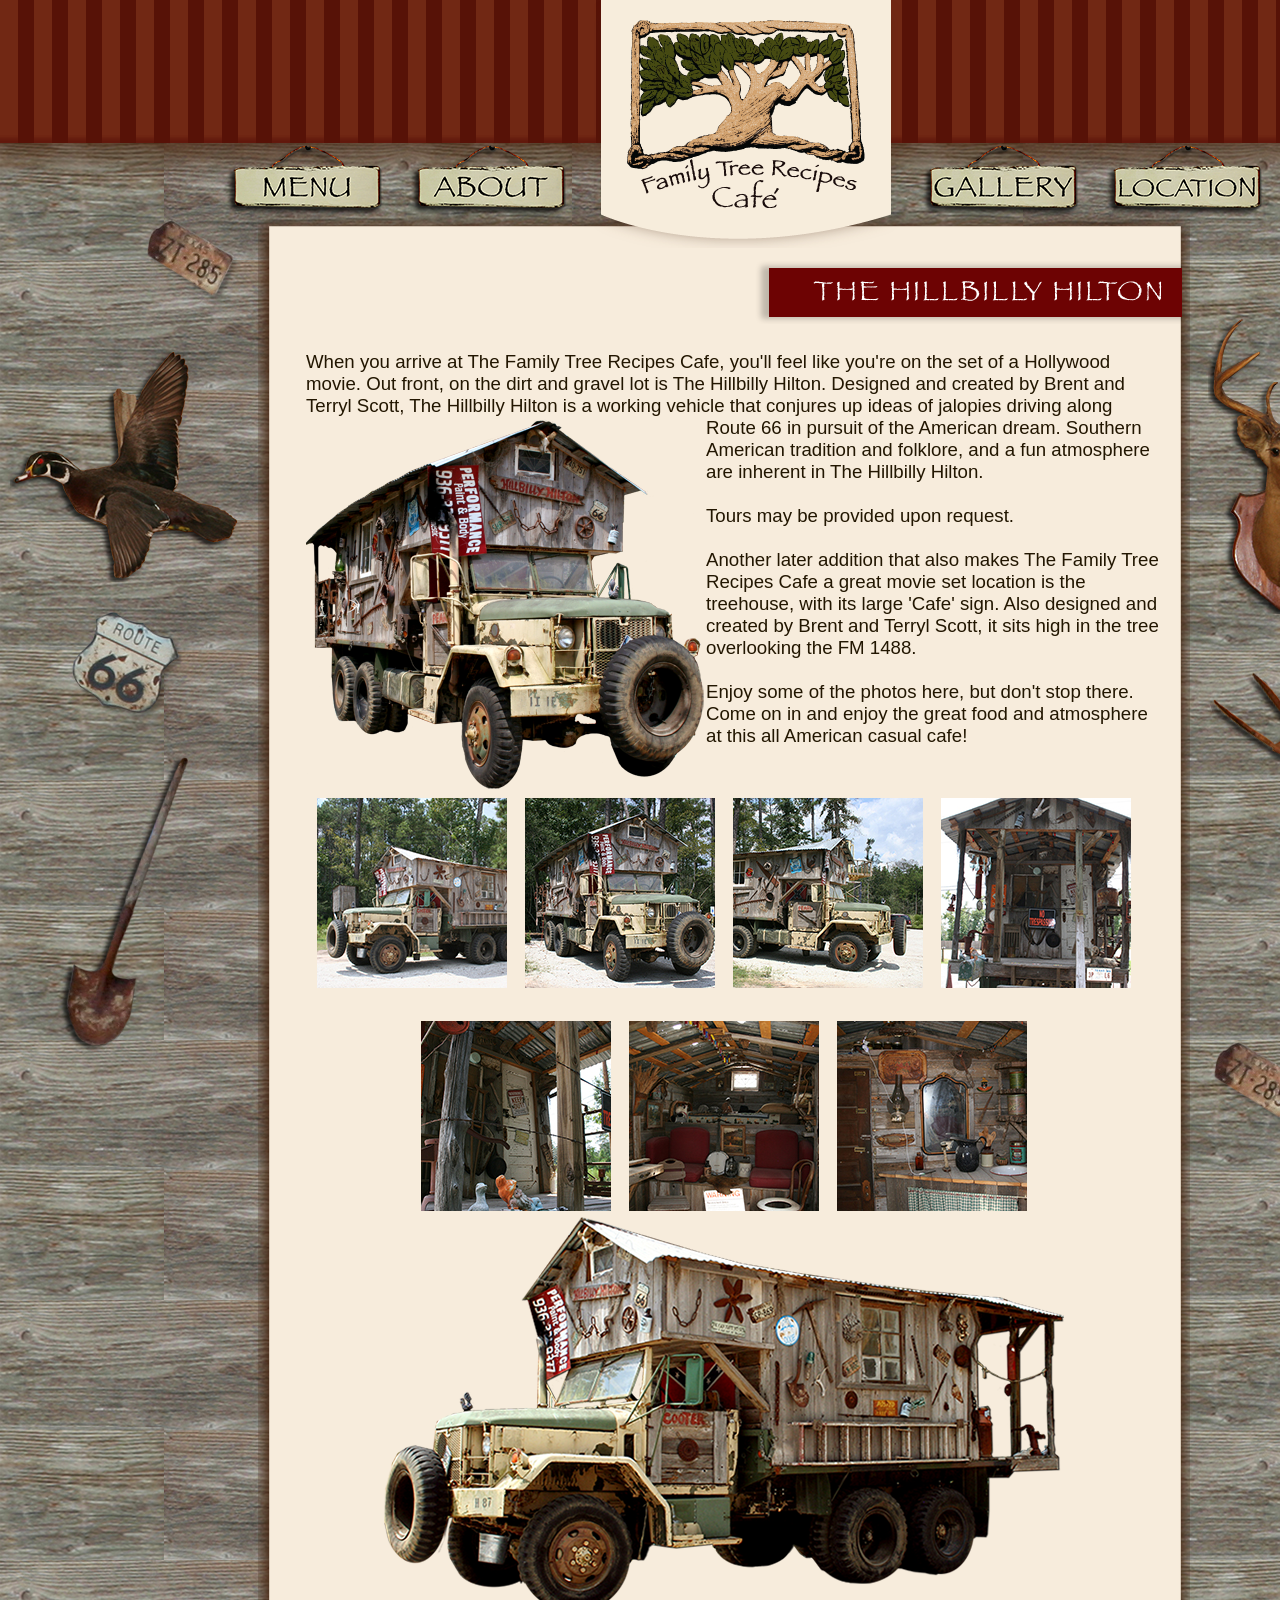
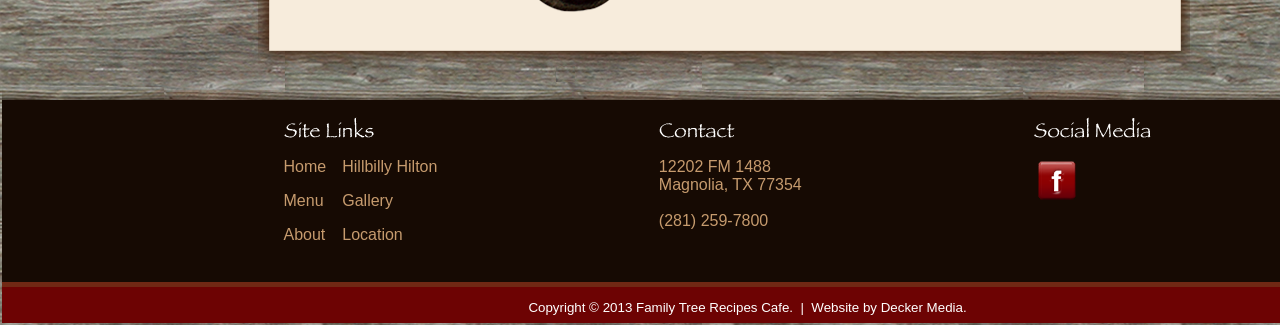
<file: HillbillyHilton.html>
<!DOCTYPE html>
<html>
<head id="Head1">
	<meta http-equiv="Content-Type" content="text/html; charset=UTF-8"/>
<title>
	Family Tree Recipes Cafe, Magnolia Texas Restaurant for Breakfast and Lunch
</title>
	<link rel="canonical" href="http://treehousecafe.biz/HillbillyHilton.html" />
<meta name="description" content="Magnolia, Texas Cafe for Breakfast and lunch - on FM 1488, the Family Tree Recipes Cafe restaurant serves omelettes, waffles, pancakes, great coffee and more for breakfast. Lunch options include great hamburgers, chicken salad sandwiches, cheeseburgers, salads, great drinks and more. Find us on FM 1488 near the 149 Spur Road in Magnolia, Texas, Montgomery County."/><meta name="keywords" content="magnolia, texas, cafe, restaurant, breakfast, lunch, cheeseburger, FM 1488, omelette, coffee, bacon, pancakes, the woodlands"/><meta name="robots" content="index,follow"/>
<link href="dm/ftrc82/cssPrimary.css" rel="stylesheet" type="text/css"/>
    <script type="text/javascript" src="js/jquery-1.9.1.min.js"></script>
    <script type="text/javascript" src="js/miscug2.js"></script>
</head>
<body onload="repos();">
    <form method="post" action="HillbillyHilton.html" id="form1">
        <table id="topbar" class="container-header">
            <tr class="redstripesbanner">
                <td style="vertical-align:top; padding-top:0px; width:200px;">
                   <div style="width:180px;">&nbsp;</div>
                </td>
                <td style="vertical-align:bottom; border-collapse:collapse; border-spacing:0px; margin:0px auto; padding-bottom:26px;">
                    <a href="Menu.html"><img id="signmenu" src="images/sign_MENU.png" style="border-style:none;" onmouseover="animate(this);"/></a>
                </td>
                <td style="vertical-align:bottom; padding-bottom:26px;">
                    <a href="About.html"><img src="images/sign_ABOUT.png" style="border-style:none;" onmouseover="animate(this);"/></a>
                </td>
                <td style="vertical-align:top; padding-top:0px;">
                    <a href="Default.html"><img class="center" src="images/logo_familytreerecipescafe.png" style="border-style:none;"/></a>
                </td>
                <td style="vertical-align:bottom; padding-bottom:26px;">
                    <a href="PhotoGallery.html"><img src="images/sign_GALLERY.png" style="border-style:none; " onmouseover="animate(this);"/></a>
                </td>
                <td style="vertical-align:bottom; padding-bottom:26px;">
                    <a href="Location.html"><img src="images/sign_LOCATION.png" style="border-style:none;" onmouseover="animate(this);"/></a>
                </td>
                <td style="vertical-align:bottom; padding-top:0px; width:200px;">
                    &nbsp;
                </td>
            </tr>
        </table>
        <table id="mainarea" style="width:100%; padding-top:162px;">
                <tr>
                    <td style="vertical-align:top; text-align:center;"><br/><br/><div style=" text-align:right;"><img src="images/plate2.png"/></div><br/><br/><img src="images/duck.png"/><br/><br/><img src="images/route66sign.png"/><br/><br/><img src="images/shovel.png"/></td>
                    <td style="vertical-align:top; padding-top:45px;">
    <table class="container-home">
            <tr class="cHome-top">
                <td>&nbsp;</td>
            </tr>
            <tr class="cHome-mid">
                <td style="text-align:center; vertical-align:top;">
                    <table class="cHome-inner">
                        <tr><td style="vertical-align:top; padding:0px;">
                                <table class="cHome-content1">
                                    <tr>
                                        <td style="vertical-align:top; text-align:right; padding:0px; border-collapse:collapse; border-spacing: 0; margin:0px auto;">
                                            <table class="cHome-content2">
                                                <tr>
                                                    <td class="ctitle-rightmid2"><img alt="Family Tree Recipes Cafe" src="images/text_HillbillyHilton.png"/></td>
                                                </tr>
                                                <tr>
                                                    <td class="container-contentarea">
                                                        <p>
                                                            When you arrive at The Family Tree Recipes Cafe, you'll feel like you're on the set of a Hollywood movie. Out front, on the dirt and gravel lot is The Hillbilly Hilton. Designed and created by Brent and Terryl Scott, The Hillbilly Hilton is a working vehicle that conjures up ideas of jalopies driving along Route 66 in pursuit of the American dream. <img alt="Cafe Magnolia Texas" src="images/truckangle.png" style="border: none; float: left;"/>Southern American tradition and folklore, and a fun atmosphere are inherent in The Hillbilly Hilton.<br/>
                                                            <br/>
                                                            Tours may be provided upon request.<br/>
                                                            <br/>
                                                            Another later addition that also makes The Family Tree Recipes Cafe a great movie set location is the treehouse, with its large 'Cafe' sign. Also designed and created by Brent and Terryl Scott, it sits high in the tree overlooking the FM 1488.<br/>
                                                            <br/>
                                                            Enjoy some of the photos here, but don't stop there. Come on in and enjoy the great food and atmosphere at this all American casual cafe!
                                                        </p>
                                                    </td>
                                                </tr>
                                             </table>
                                        </td>
                                    </tr>
                                </table>
                            </td></tr>
                    </table>
                    <img alt="Cafe Magnolia Texas" src="images/IMG_9064.jpg" style="border:none;"/>&nbsp;&nbsp;
                    <img alt="Cafe Magnolia Texas" src="images/IMG_9068.jpg" style="border:none;"/>&nbsp;&nbsp;
                    <img alt="Cafe Magnolia Texas" src="images/IMG_9072.jpg" style="border:none;"/>&nbsp;&nbsp;
                    <img alt="Cafe Magnolia Texas" src="images/IMG_9073.jpg" style="border:none;"/><br/><br/>
                    <img alt="Cafe Magnolia Texas" src="images/IMG_9076.jpg" style="border:none;"/>&nbsp;&nbsp;
                    <img alt="Cafe Magnolia Texas" src="images/IMG_9133.jpg" style="border:none;"/>&nbsp;&nbsp;
                    <img alt="Cafe Magnolia Texas" src="images/IMG_9137.jpg" style="border:none;"/><br/>
                    <img src="images/truck.png" style="border:none;"/>
                </td>
            </tr>
            <tr class="cHome-bot">
                <td>&nbsp;</td>
            </tr>
        </table>
                    </td>
                    <td style="vertical-align:top;"><div style=" text-align:right; margin-right:60px;"><img src="images/jug.png"/></div><br/><br/><img src="images/deer.png"/><br/><br/><img src="images/rake.png"/><br/><br/><img src="images/plate2.png"/></td>
                </tr>
            <tr>
                <td colspan="3" class="container-footer">
                    <div class="floatcenter">
                    <table id="tblfooter">
                        <tr>
                            <td class="cfooter-cell">
                                <table class="cfooter-menu">
                                    <tr>
                                        <td colspan="2">
                                            <img alt="Site Links" src="images/ftrtitle_SiteLinks.png"/>
                                        </td>
                                    </tr>
                                    <tr>
                                        <td><a class="cfooter-link" href="Default.html">Home</a></td>
                                        <td><a class="cfooter-link" href="HillbillyHilton.html">Hillbilly&nbsp;Hilton</a></td>
                                    </tr>
                                    <tr>
                                        <td><a class="cfooter-link" href="Menu.html">Menu</a></td>
                                        <td><a class="cfooter-link" href="PhotoGallery.html">Gallery</a></td>
                                    </tr>
                                    <tr>
                                        <td><a class="cfooter-link" href="About.html">About</a></td>
                                        <td><a class="cfooter-link" href="Location.html">Location</a></td>
                                    </tr>
                                </table>
                            </td>
                            <td class="cfooter-spc">&nbsp;</td>
                            <td class="cfooter-cell">
                                <table class="cfooter-menu">
                                    <tr>
                                        <td colspan="2">
                                            <img alt="Contact" src="images/ftrtitle_Contact.png"/>
                                        </td>
                                    </tr>
                                    <tr>
                                        <td>12202 FM 1488<br/>Magnolia, TX 77354<br/><br/>(281) 259-7800</td>
                                    </tr>
                                </table>
                            </td>
                            <td class="cfooter-spc">&nbsp;</td>
                            <td class="cfooter-cell">
                                <table class="cfooter-menu">
                                    <tr>
                                        <td colspan="2">
                                            <img alt="Social Media" src="images/ftrtitle_SocialMedia.png" border="0"/>
                                        </td>
                                    </tr>
                                    <tr>
                                        <td><a href="https://www.facebook.com/pages/Family-Tree-Recipes/275281359206514" target="_blank"><img alt="Site Links" src="images/facebook_icon.png" border="0"/></a></td>
                                        <td>&nbsp;</td>
                                    </tr>
                                </table>
                            </td>
                        </tr>
                        <tr>
                            <td colspan="5" class="subfooter">Copyright &#169; 2013 Family Tree Recipes Cafe.&nbsp;&nbsp;|&nbsp;&nbsp;<a class="subfooter" href="http://www.deckermedia.com/" target="_blank">Website by Decker Media.</a></td>
                        </tr>
                    </table></div>
                </td>
            </tr>
        </table>
    </form>
</body>
</html>
</file>
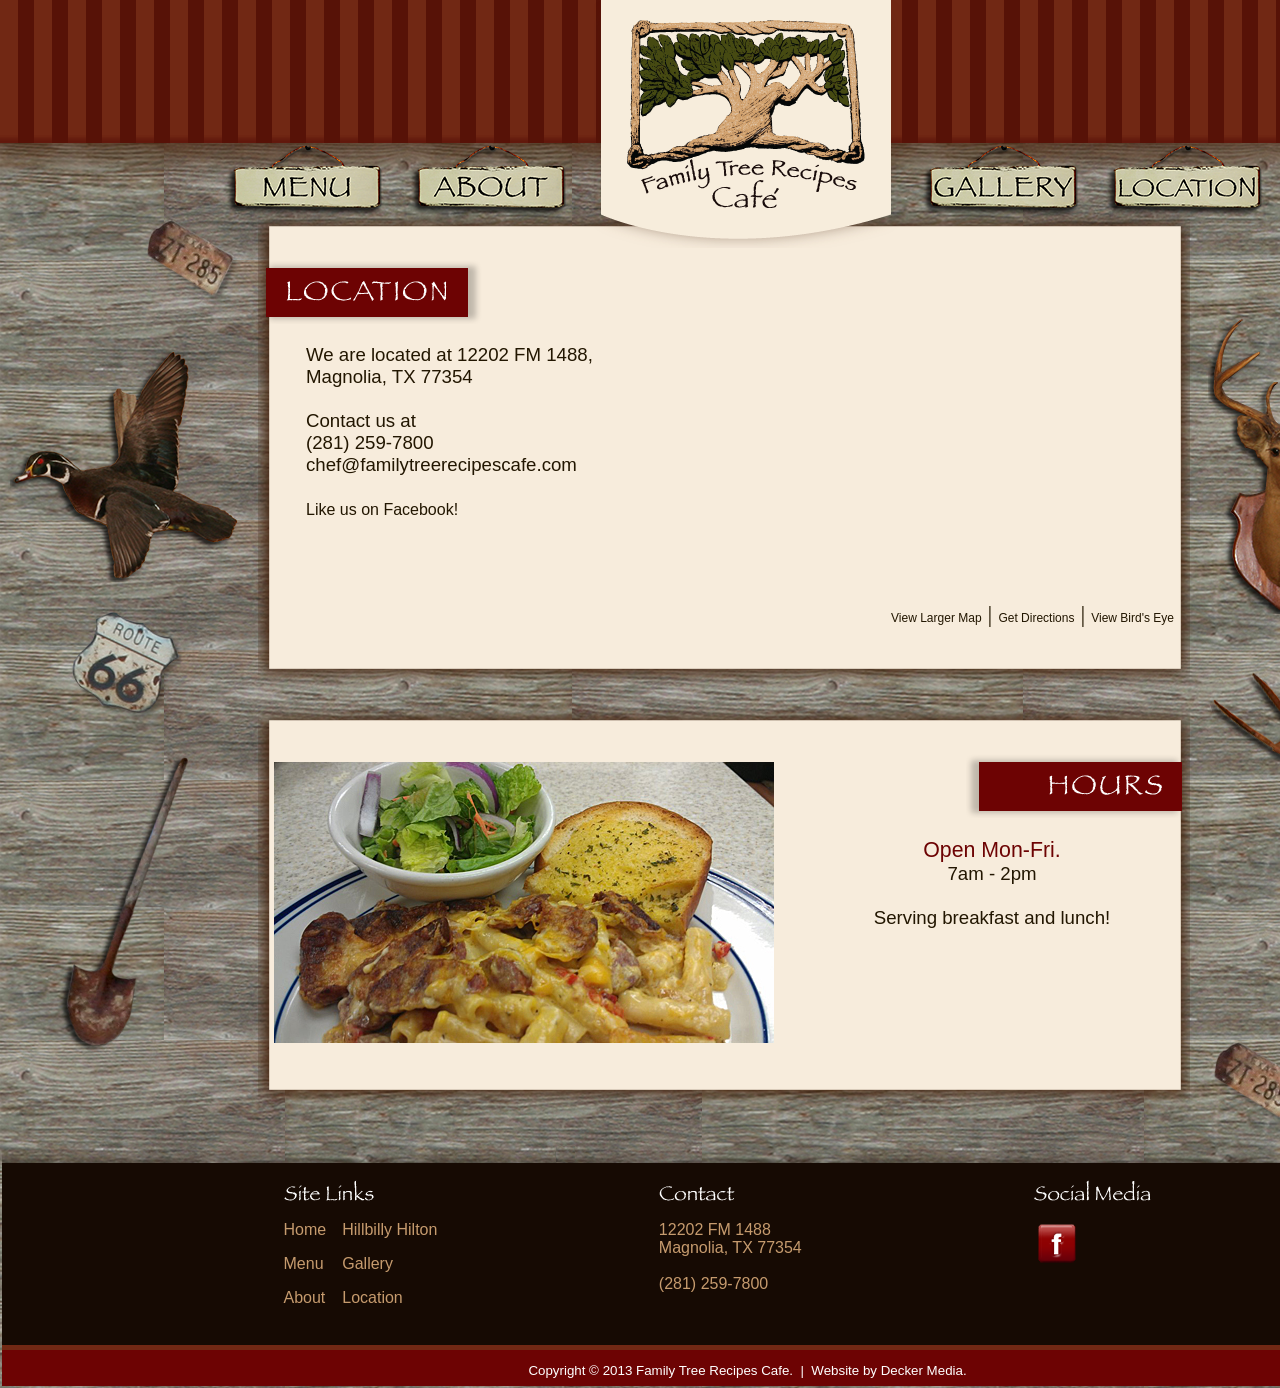
<file: Location.html>
<!DOCTYPE html>
<html>
<head id="Head1">
	<meta http-equiv="Content-Type" content="text/html; charset=UTF-8"/>
<title>
	Family Tree Recipes Cafe, Magnolia Texas Restaurant for Breakfast and Lunch
</title>
	<link rel="canonical" href="http://treehousecafe.biz/Location.html" />
<meta name="description" content="Magnolia, Texas Cafe for Breakfast and lunch - on FM 1488, the Family Tree Recipes Cafe restaurant serves omelettes, waffles, pancakes, great coffee and more for breakfast. Lunch options include great hamburgers, chicken salad sandwiches, cheeseburgers, salads, great drinks and more. Find us on FM 1488 near the 149 Spur Road in Magnolia, Texas, Montgomery County."/><meta name="keywords" content="magnolia, texas, cafe, restaurant, breakfast, lunch, cheeseburger, FM 1488, omelette, coffee, bacon, pancakes, the woodlands"/><meta name="robots" content="index,follow"/>
<link href="dm/ftrc82/cssPrimary.css" rel="stylesheet" type="text/css"/>
    <script type="text/javascript" src="js/jquery-1.9.1.min.js"></script>
    <script type="text/javascript" src="js/miscug2.js"></script>
</head>
<body onload="repos();">
    <form method="post" action="Location.html" id="form1">
        <table id="topbar" class="container-header">
            <tr class="redstripesbanner">
                <td style="vertical-align:top; padding-top:0px; width:200px;">
                   <div style="width:180px;">&nbsp;</div>
                </td>
                <td style="vertical-align:bottom; border-collapse:collapse; border-spacing:0px; margin:0px auto; padding-bottom:26px;">
                    <a href="Menu.html"><img id="signmenu" src="images/sign_MENU.png" style="border-style:none;" onmouseover="animate(this);"/></a>
                </td>
                <td style="vertical-align:bottom; padding-bottom:26px;">
                    <a href="About.html"><img src="images/sign_ABOUT.png" style="border-style:none;" onmouseover="animate(this);"/></a>
                </td>
                <td style="vertical-align:top; padding-top:0px;">
                    <a href="Default.html"><img class="center" src="images/logo_familytreerecipescafe.png" style="border-style:none;"/></a>
                </td>
                <td style="vertical-align:bottom; padding-bottom:26px;">
                    <a href="PhotoGallery.html"><img src="images/sign_GALLERY.png" style="border-style:none; " onmouseover="animate(this);"/></a>
                </td>
                <td style="vertical-align:bottom; padding-bottom:26px;">
                    <a href="Location.html"><img src="images/sign_LOCATION.png" style="border-style:none;" onmouseover="animate(this);"/></a>
                </td>
                <td style="vertical-align:bottom; padding-top:0px; width:200px;">
                    &nbsp;
                </td>
            </tr>
        </table>
        <table id="mainarea" style="width:100%; padding-top:162px;">
                <tr>
                    <td style="vertical-align:top; text-align:center;"><br/><br/><div style=" text-align:right;"><img src="images/plate2.png"/></div><br/><br/><img src="images/duck.png"/><br/><br/><img src="images/route66sign.png"/><br/><br/><img src="images/shovel.png"/></td>
                    <td style="vertical-align:top; padding-top:45px;">
    <table class="container-home">
            <tr class="cHome-top">
                <td>&nbsp;</td>
            </tr>
            <tr class="cHome-mid">
                <td style="text-align:center; vertical-align:top;">
                    <table class="cHome-inner">
                        <tr><td style="vertical-align:top; padding:0px;">
                                <table class="cHome-content1">
                                    <tr>
                                        <td style="vertical-align:top; text-align:right; padding:0px; border-collapse:collapse; border-spacing: 0; margin:0px auto;">
                                            <table class="cHome-content2">
                                                <tr>
                                                    <td class="ctitle-leftshort" style="height:5px;"><img alt="Family Tree Recipes Cafe" src="images/text_Location.png"/></td>
                                                    <td rowspan="2" style="vertical-align:top; color:#221601;">
                                                        <div id="mapviewer"><iframe id="map" name="mapFrame" scrolling="no" width="500" height="330" frameborder="0" src="https://www.bing.com/maps/embed/?lvl=17&amp;cp=30.22297227955886~-95.65931660251617&amp;sty=h&amp;draggable=true&amp;v=2&amp;dir=0&amp;form=LMLTEW&amp;mkt=en-us&amp;gen=false&amp;pp=30.222833221989013~-95.6587908895493&amp;emid=1c82168a-7f06-f0f7-4a07-72168861a4cd&amp;w=500&amp;h=330"></iframe><div id="LME_maplinks" style="line-height:20px;"><a id="LME_largerMap" href="https://www.bing.com/maps/?mm_embed=map&amp;cp=30.22297227955886~-95.65931660251617&amp;lvl=17&amp;sty=h&amp;where1=30.222833221989013%2C-95.6587908895493&amp;form=LMLTEW" target="_blank" style="color:#221601;text-align:left; font-size:9pt; font-family:Arial; text-decoration:none;">View Larger Map</a>&nbsp;|&nbsp;<a id="LME_directions" href="https://www.bing.com/maps/?mm_embed=dir&amp;cp=30.22297227955886~-95.65931660251617&amp;rtp=~pos.30.222833221989013_-95.6587908895493_Your+location&amp;lvl=17&amp;sty=h&amp;form=LMLTEW" target="_blank" style="color:#221601;text-align:left; font-size:9pt; font-family:Arial; text-decoration:none;">Get Directions</a>&nbsp;|&nbsp;<a id="LME_birdsEye" href="https://www.bing.com/maps/?mm_embed=be&amp;cp=30.22297227955886~-95.65931660251617&amp;lvl=18&amp;sty=b&amp;where1=30.222833221989013%2C-95.6587908895493&amp;form=LMLTEW" target="_blank" style="color:#221601;text-align:left; font-size:9pt; font-family:Arial; text-decoration:none;">View Bird's Eye</a></div></div>
                                                    </td>
                                                </tr>
                                                <tr>
                                                    <td class="container-contentarea">
                                                        <p>
                                                            We are located at 12202 FM 1488,<br/>
                                                            Magnolia, TX 77354<br/>
                                                            <br/>
                                                            Contact us at<br/>
                                                            (281) 259-7800<br/>
                                                            chef@familytreerecipescafe.com<br/>
                                                            <br/>
                                                            <a class="contentlink" href="https://www.facebook.com/pages/Family-Tree-Recipes/275281359206514" target="_blank">Like us on Facebook!</a>
                                                        </p>
                                                    </td>
                                                </tr>
                                             </table>
                                        </td>
                                    </tr>
                                </table>
                            </td></tr>
                    </table>
                </td>
            </tr>
            <tr class="cHome-bot">
                <td>&nbsp;</td>
            </tr>
            <tr><td></td></tr>
            <tr class="cHome-top">
                <td>&nbsp;</td>
            </tr>
            <tr class="cHome-mid">
                <td style="text-align:center; vertical-align:top;">
                    <table class="cHome-inner">
                        <tr><td style="vertical-align:top; padding:0px;">
                                <table class="cHome-content1">
                                    <tr>
                                        <td style="vertical-align:top; text-align:right; padding:0px; border-collapse:collapse; border-spacing: 0; margin:0px auto;">
                                            <table class="cHome-content2">
                                                <tr>
                                                    <td rowspan="2" style="width:500px; text-align:center; vertical-align:top;"><img src="images/food3.jpg" alt="Good Food"/></td>
                                                    <td class="ctitle-rightshort" style="height:5px;"><img alt="Family Tree Recipes Cafe" src="images/text_Hours.png"/></td>
                                                </tr>
                                                <tr>
                                                    <td class="container-contentarea" style="text-align:center; vertical-align:top;">
                                                        <p>
                                                            <span class="title">Open Mon-Fri.</span><br/>
                                                            7am - 2pm<br/>
                                                            <br/>
                                                            Serving breakfast and lunch!
                                                        </p>
                                                    </td>
                                                </tr>
                                             </table>
                                        </td>
                                    </tr>
                                </table>
                            </td></tr>
                    </table>
                </td>
            </tr>
            <tr class="cHome-bot">
                <td>&nbsp;</td>
            </tr>
        </table>
                    </td>
                    <td style="vertical-align:top;"><div style=" text-align:right; margin-right:60px;"><img src="images/jug.png"/></div><br/><br/><img src="images/deer.png"/><br/><br/><img src="images/rake.png"/><br/><br/><img src="images/plate2.png"/></td>
                </tr>
            <tr>
                <td colspan="3" class="container-footer">
                    <div class="floatcenter">
                    <table id="tblfooter">
                        <tr>
                            <td class="cfooter-cell">
                                <table class="cfooter-menu">
                                    <tr>
                                        <td colspan="2">
                                            <img alt="Site Links" src="images/ftrtitle_SiteLinks.png"/>
                                        </td>
                                    </tr>
                                    <tr>
                                        <td><a class="cfooter-link" href="Default.html">Home</a></td>
                                        <td><a class="cfooter-link" href="HillbillyHilton.html">Hillbilly&nbsp;Hilton</a></td>
                                    </tr>
                                    <tr>
                                        <td><a class="cfooter-link" href="Menu.html">Menu</a></td>
                                        <td><a class="cfooter-link" href="PhotoGallery.html">Gallery</a></td>
                                    </tr>
                                    <tr>
                                        <td><a class="cfooter-link" href="About.html">About</a></td>
                                        <td><a class="cfooter-link" href="Location.html">Location</a></td>
                                    </tr>
                                </table>
                            </td>
                            <td class="cfooter-spc">&nbsp;</td>
                            <td class="cfooter-cell">
                                <table class="cfooter-menu">
                                    <tr>
                                        <td colspan="2">
                                            <img alt="Contact" src="images/ftrtitle_Contact.png"/>
                                        </td>
                                    </tr>
                                    <tr>
                                        <td>12202 FM 1488<br/>Magnolia, TX 77354<br/><br/>(281) 259-7800</td>
                                    </tr>
                                </table>
                            </td>
                            <td class="cfooter-spc">&nbsp;</td>
                            <td class="cfooter-cell">
                                <table class="cfooter-menu">
                                    <tr>
                                        <td colspan="2">
                                            <img alt="Social Media" src="images/ftrtitle_SocialMedia.png" border="0"/>
                                        </td>
                                    </tr>
                                    <tr>
                                        <td><a href="https://www.facebook.com/pages/Family-Tree-Recipes/275281359206514" target="_blank"><img alt="Site Links" src="images/facebook_icon.png" border="0"/></a></td>
                                        <td>&nbsp;</td>
                                    </tr>
                                </table>
                            </td>
                        </tr>
                        <tr>
                            <td colspan="5" class="subfooter">Copyright &#169; 2013 Family Tree Recipes Cafe.&nbsp;&nbsp;|&nbsp;&nbsp;<a class="subfooter" href="http://www.deckermedia.com/" target="_blank">Website by Decker Media.</a></td>
                        </tr>
                    </table></div>
                </td>
            </tr>
        </table>
    </form>
</body>
</html>
</file>
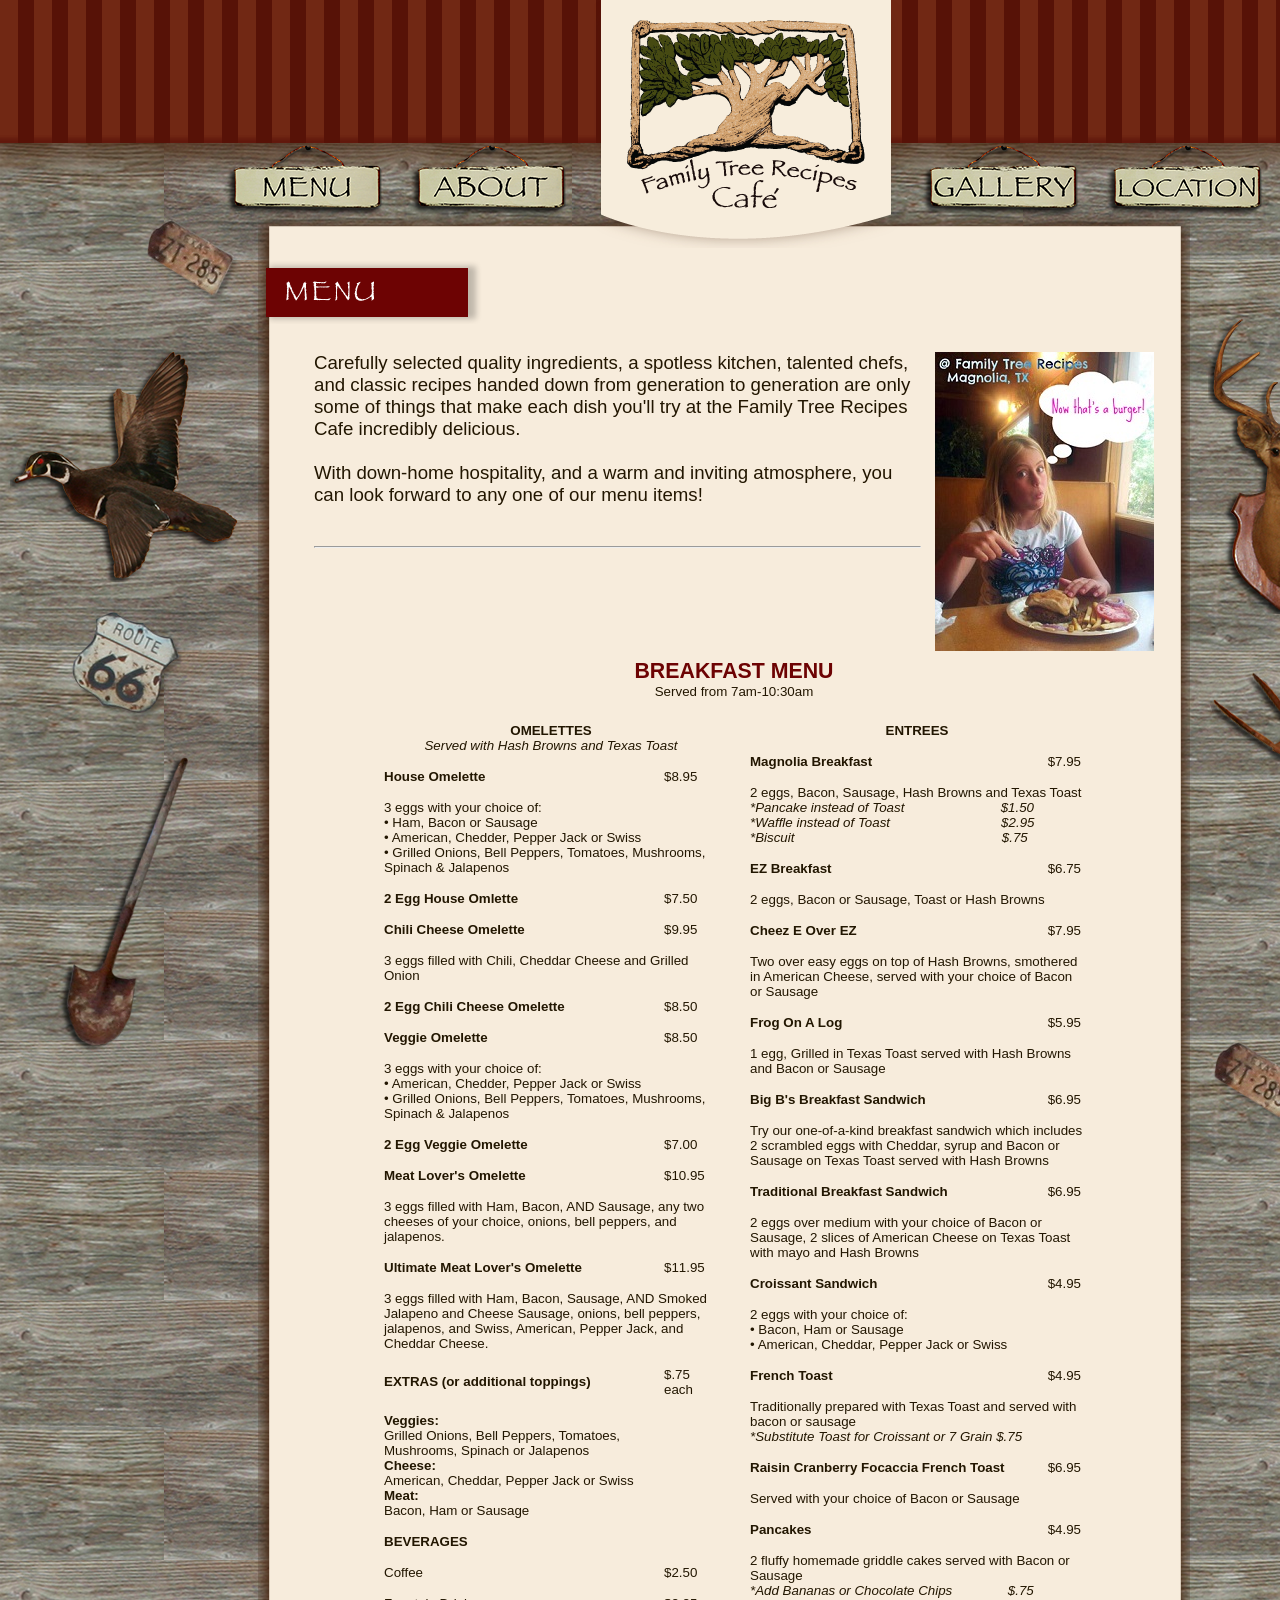
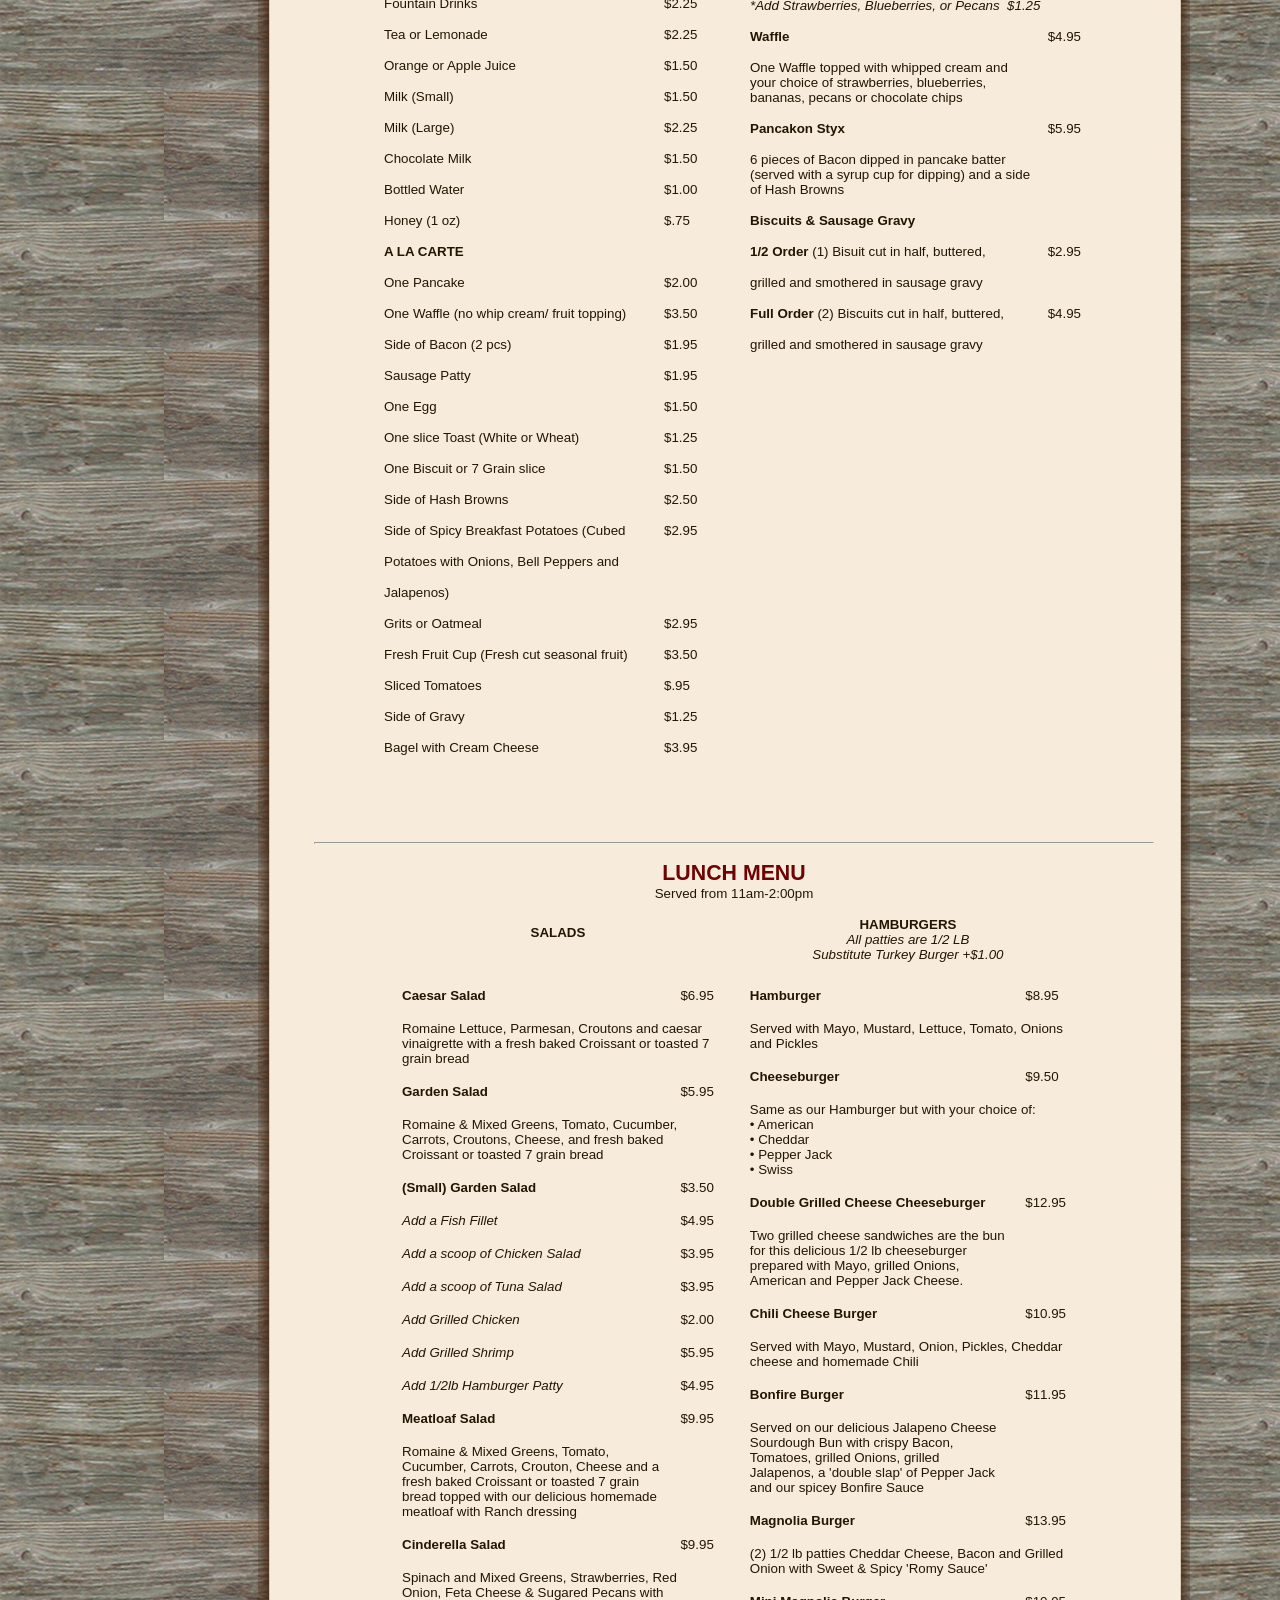
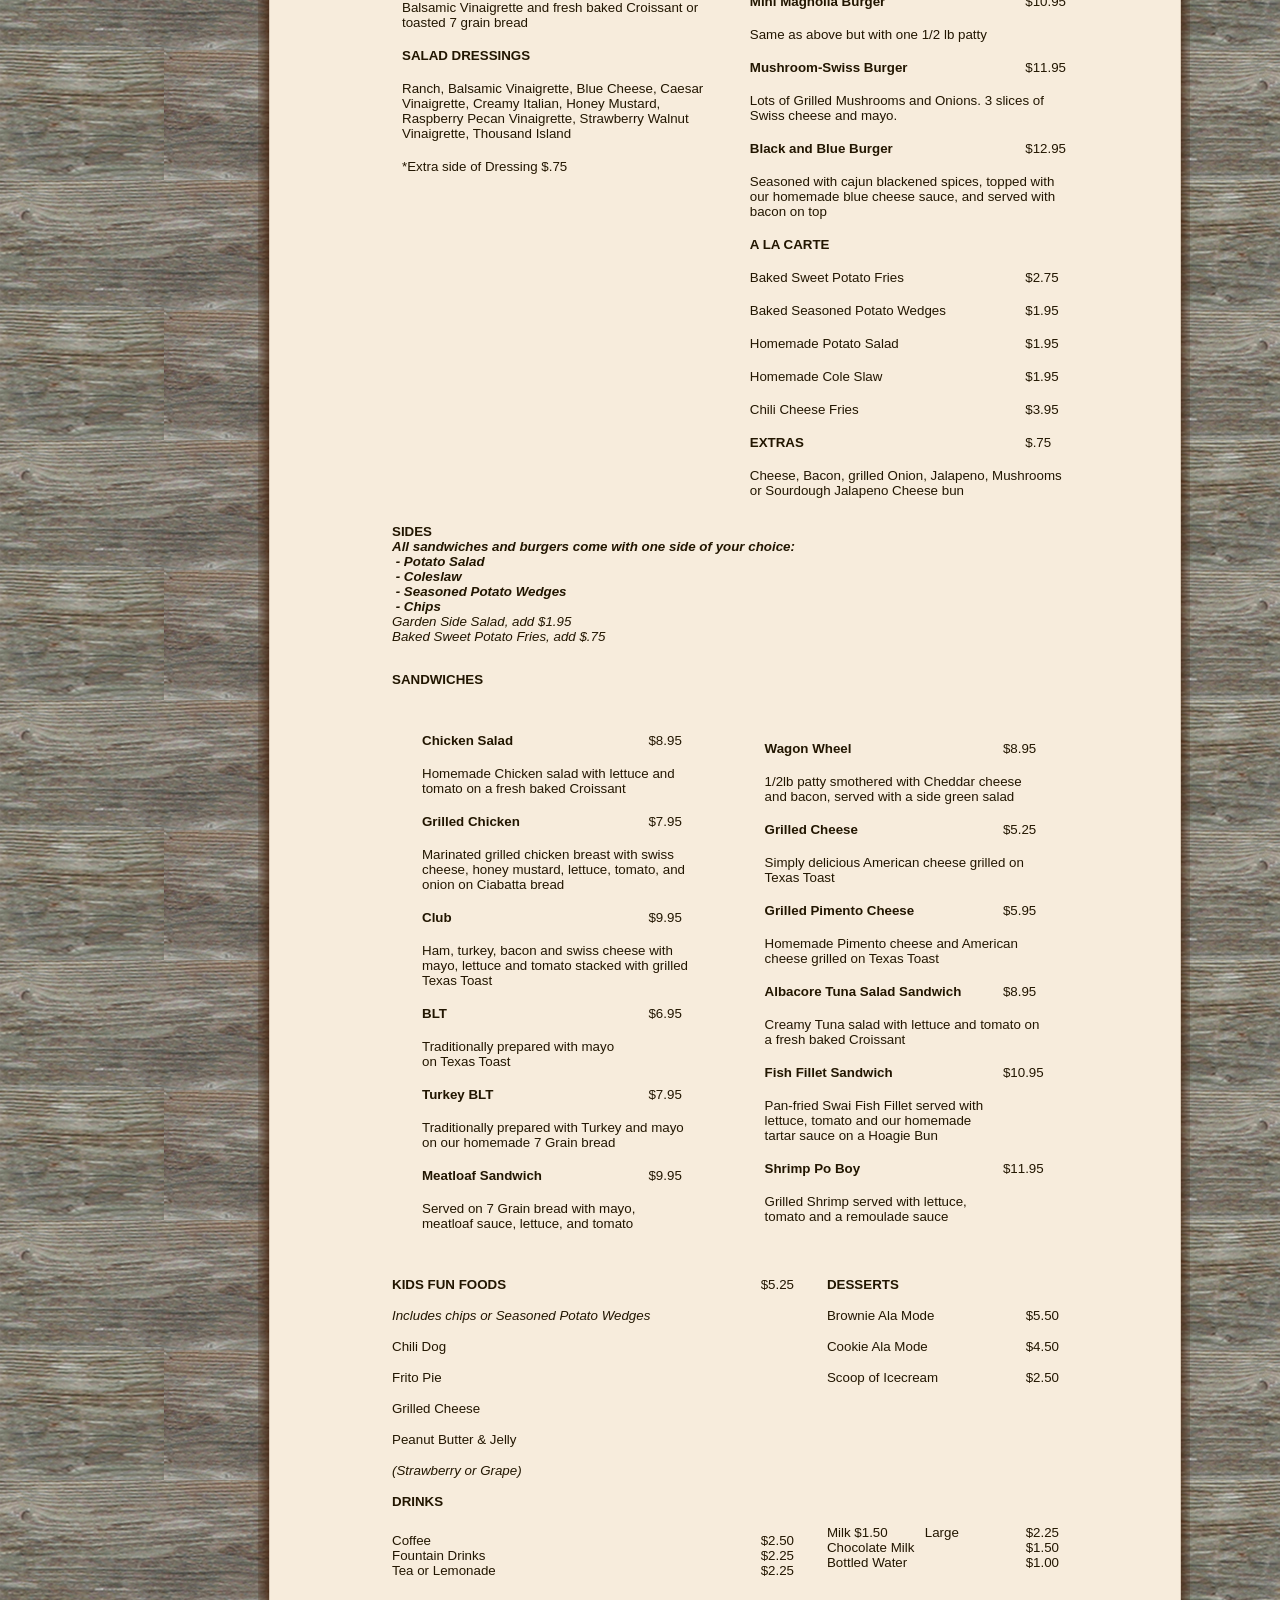
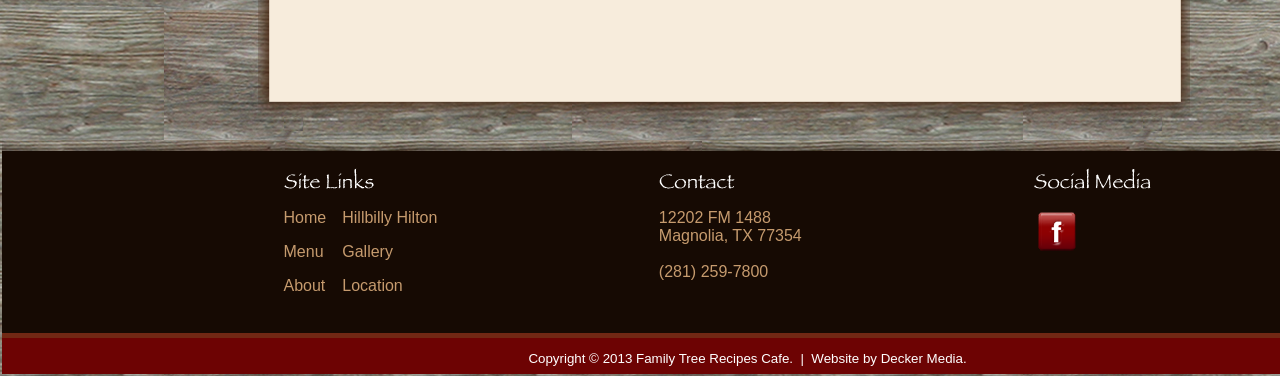
<file: Menu.html>
<!DOCTYPE html>
<html>
<head id="Head1">
	<meta http-equiv="Content-Type" content="text/html; charset=UTF-8"/>
<title>
	Family Tree Recipes Cafe, Magnolia Texas Restaurant for Breakfast and Lunch
</title>
	<link rel="canonical" href="http://treehousecafe.biz/Menu.html" />
<meta name="description" content="Magnolia, Texas Cafe for Breakfast and lunch - on FM 1488, the Family Tree Recipes Cafe restaurant serves omelettes, waffles, pancakes, great coffee and more for breakfast. Lunch options include great hamburgers, chicken salad sandwiches, cheeseburgers, salads, great drinks and more. Find us on FM 1488 near the 149 Spur Road in Magnolia, Texas, Montgomery County."/><meta name="keywords" content="magnolia, texas, cafe, restaurant, breakfast, lunch, cheeseburger, FM 1488, omelette, coffee, bacon, pancakes, the woodlands"/><meta name="robots" content="index,follow"/>
<link href="dm/ftrc82/cssPrimary.css" rel="stylesheet" type="text/css"/>
    <script type="text/javascript" src="js/jquery-1.9.1.min.js"></script>
    <script type="text/javascript" src="js/miscug2.js"></script>
</head>
<body onload="repos();">
    <form method="post" action="Menu.html" id="form1">
<input type="hidden" name="__VIEWSTATE" id="__VIEWSTATE" value="/[base64]"/>
<input type="hidden" name="__VIEWSTATEGENERATOR" id="__VIEWSTATEGENERATOR" value="C095DFB6"/>
        <table id="topbar" class="container-header">
            <tr class="redstripesbanner">
                <td style="vertical-align:top; padding-top:0px; width:200px;">
                   <div style="width:180px;">&nbsp;</div>
                </td>
                <td style="vertical-align:bottom; border-collapse:collapse; border-spacing:0px; margin:0px auto; padding-bottom:26px;">
                    <a href="Menu.html"><img id="signmenu" src="images/sign_MENU.png" style="border-style:none;" onmouseover="animate(this);"/></a>
                </td>
                <td style="vertical-align:bottom; padding-bottom:26px;">
                    <a href="About.html"><img src="images/sign_ABOUT.png" style="border-style:none;" onmouseover="animate(this);"/></a>
                </td>
                <td style="vertical-align:top; padding-top:0px;">
                    <a href="Default.html"><img class="center" src="images/logo_familytreerecipescafe.png" style="border-style:none;"/></a>
                </td>
                <td style="vertical-align:bottom; padding-bottom:26px;">
                    <a href="PhotoGallery.html"><img src="images/sign_GALLERY.png" style="border-style:none; " onmouseover="animate(this);"/></a>
                </td>
                <td style="vertical-align:bottom; padding-bottom:26px;">
                    <a href="Location.html"><img src="images/sign_LOCATION.png" style="border-style:none;" onmouseover="animate(this);"/></a>
                </td>
                <td style="vertical-align:bottom; padding-top:0px; width:200px;">
                    &nbsp;
                </td>
            </tr>
        </table>
        <table id="mainarea" style="width:100%; padding-top:162px;">
                <tr>
                    <td style="vertical-align:top; text-align:center;"><br/><br/><div style=" text-align:right;"><img src="images/plate2.png"/></div><br/><br/><img src="images/duck.png"/><br/><br/><img src="images/route66sign.png"/><br/><br/><img src="images/shovel.png"/></td>
                    <td style="vertical-align:top; padding-top:45px;">
    <table class="container-home">
            <tr class="cHome-top">
                <td>&nbsp;</td>
            </tr>
            <tr class="cHome-mid">
                <td style="text-align:center; vertical-align:top;">
                    <table class="cHome-inner">
                        <tr><td style="vertical-align:top; padding:0px;">
                                <table class="cHome-content1">
                                    <tr>
                                        <td style="vertical-align:top; text-align:right; padding:0px; border-collapse:collapse; border-spacing: 0; margin:0px auto;">
                                            <table class="cHome-content2">
                                                <tr>
                                                    <td class="ctitle-leftshort"><img alt="Family Tree Recipes Cafe" src="images/text_Menu.png"/></td>
                                                </tr>
                                                <tr>
                                                    <td class="container-contentarea">
                                                         <table id="ContentPlaceHolder1_dlContent" cellspacing="0" cellpadding="0">
	<tr>
		<td>
                                                                <span id="ContentPlaceHolder1_dlContent_Label1_0"><html>
	<head>
	<meta http-equiv="Content-Type" content="text/html; charset=UTF-8"/>
		<title></title>
	</head>
	<body>
		<p>
			<img border="0" src="images/Menu.jpg" style="padding-left: 14px; float: right;"/> Carefully selected quality ingredients, a spotless kitchen, talented chefs, and classic recipes handed down from generation to generation are only some of things that make each dish you&#39;ll try at the Family Tree Recipes Cafe incredibly delicious.<br/>
			<br/>
			With down-home hospitality, and a warm and inviting atmosphere, you can look forward to any one of our menu items!<br/>
			&nbsp;</p>
		<hr/>
		<table class="menu" style="margin: 0px auto; padding: 0px; width: 700px; border-collapse: collapse; border-spacing: 0px;">
			<tbody>
				<tr>
					<td colspan="2" style="text-align: center;">
						<span class="title"><b>BREAKFAST MENU</b></span><br/>
						Served from 7am-10:30am</td>
				</tr>
				<tr>
					<td style="vertical-align: top;">
						<table style="margin: 0px auto; padding: 0px; width: 350px; border-collapse: collapse; border-spacing: 0px;">
							<tbody>
								<tr>
									<td colspan="2" style="text-align: center;">
										<b>OMELETTES</b><br/>
										<em>Served with Hash Browns and Texas Toast</em></td>
								</tr>
								<tr>
									<td style="width: 80%;">
										<b>House Omelette</b></td>
									<td>
										$8.95</td>
								</tr>
								<tr>
									<td colspan="2">
										3 eggs with your choice of:<br/>
										&bull; Ham, Bacon or Sausage<br/>
										&bull; American, Chedder, Pepper Jack or Swiss<br/>
										&bull; Grilled Onions, Bell Peppers, Tomatoes, Mushrooms, Spinach & Jalapenos</td>
								</tr>
								<tr>
									<td>
										<strong>2 Egg House Omlette</strong></td>
									<td>
										$7.50</td>
								</tr>
								<tr>
									<td>
										<b>Chili Cheese Omelette</b></td>
									<td>
										$9.95</td>
								</tr>
								<tr>
									<td colspan="2">
										3 eggs filled with Chili, Cheddar Cheese and Grilled Onion</td>
								</tr>
								<tr>
									<td>
										<strong>2 Egg Chili Cheese Omelette</strong></td>
									<td>
										$8.50</td>
								</tr>
								<tr>
									<td>
										<b>Veggie Omelette</b></td>
									<td>
										$8.50</td>
								</tr>
								<tr>
									<td colspan="2">
										3 eggs with your choice of:<br/>
										&bull; American, Chedder, Pepper Jack or Swiss<br/>
										&bull; Grilled Onions, Bell Peppers, Tomatoes, Mushrooms, Spinach & Jalapenos</td>
								</tr>
								<tr>
									<td>
										<strong>2 Egg Veggie Omelette</strong></td>
									<td>
										$7.00</td>
								</tr>
								<tr>
									<td>
										<b>Meat Lover&#39;s Omelette</b></td>
									<td>
										$10.95</td>
								</tr>
								<tr>
									<td colspan="2">
										3 eggs filled with Ham, Bacon, AND Sausage, any two cheeses of your choice, onions, bell peppers, and jalapenos. &nbsp;</td>
								</tr>
								<tr>
									<td>
										<b>Ultimate Meat Lover&#39;s Omelette</b></td>
									<td>
										$11.95</td>
								</tr>
								<tr>
									<td colspan="2">
										3 eggs filled with Ham, Bacon, Sausage, AND Smoked Jalapeno and Cheese Sausage, onions, bell peppers, jalapenos, and Swiss, American, Pepper Jack, and Cheddar Cheese.</td>
								</tr>
								<tr>
									<td>
										<b>EXTRAS (or additional toppings)</b></td>
									<td>
										$.75 each</td>
								</tr>
								<tr>
									<td colspan="2">
										<strong>Veggies:</strong><br/>
										Grilled Onions, Bell Peppers, Tomatoes,<br/>
										Mushrooms, Spinach or Jalapenos<br/>
										<strong>Cheese:</strong><br/>
										American, Cheddar, Pepper Jack or Swiss<br/>
										<strong>Meat:</strong><br/>
										Bacon, Ham or Sausage</td>
								</tr>
								<tr>
									<td colspan="2">
										<b>BEVERAGES</b></td>
								</tr>
								<tr>
									<td>
										Coffee</td>
									<td style="width: 20%;">
										$2.50</td>
								</tr>
								<tr>
									<td>
										Fountain Drinks</td>
									<td style="width: 20%;">
										$2.25</td>
								</tr>
								<tr>
									<td>
										Tea or Lemonade</td>
									<td style="width: 20%;">
										$2.25</td>
								</tr>
								<tr>
									<td>
										Orange or Apple Juice</td>
									<td style="width: 20%;">
										$1.50</td>
								</tr>
								<tr>
									<td>
										Milk (Small)</td>
									<td style="width: 20%;">
										$1.50</td>
								</tr>
								<tr>
									<td>
										Milk (Large)</td>
									<td style="width: 20%;">
										$2.25</td>
								</tr>
								<tr>
									<td>
										Chocolate Milk</td>
									<td style="width: 20%;">
										$1.50</td>
								</tr>
								<tr>
									<td>
										Bottled Water</td>
									<td style="width: 20%;">
										$1.00</td>
								</tr>
								<tr>
									<td>
										Honey (1 oz)</td>
									<td style="width: 20%;">
										$.75</td>
								</tr>
								<tr>
									<td>
										<strong>A LA CARTE</strong></td>
									<td style="width: 20%;">
										&nbsp;</td>
								</tr>
								<tr>
									<td>
										One Pancake</td>
									<td style="width: 20%;">
										$2.00</td>
								</tr>
								<tr>
									<td>
										One Waffle (no whip cream/&nbsp;fruit topping)</td>
									<td style="width: 20%;">
										$3.50</td>
								</tr>
								<tr>
									<td>
										Side of Bacon (2 pcs)</td>
									<td style="width: 20%;">
										$1.95</td>
								</tr>
								<tr>
									<td>
										Sausage Patty</td>
									<td style="width: 20%;">
										$1.95</td>
								</tr>
								<tr>
									<td>
										One Egg</td>
									<td style="width: 20%;">
										$1.50</td>
								</tr>
								<tr>
									<td>
										One slice Toast (White or Wheat)</td>
									<td style="width: 20%;">
										$1.25</td>
								</tr>
								<tr>
									<td>
										One Biscuit or 7 Grain slice</td>
									<td style="width: 20%;">
										$1.50</td>
								</tr>
								<tr>
									<td>
										Side of Hash Browns</td>
									<td style="width: 20%;">
										$2.50</td>
								</tr>
								<tr>
									<td>
										Side of Spicy Breakfast Potatoes (Cubed</td>
									<td style="width: 20%;">
										$2.95</td>
								</tr>
								<tr>
									<td>
										Potatoes with Onions, Bell Peppers and</td>
									<td style="width: 20%;">
										&nbsp;</td>
								</tr>
								<tr>
									<td>
										Jalapenos)</td>
									<td style="width: 20%;">
										&nbsp;</td>
								</tr>
								<tr>
									<td>
										Grits or Oatmeal</td>
									<td style="width: 20%;">
										$2.95</td>
								</tr>
								<tr>
									<td>
										Fresh Fruit Cup (Fresh cut seasonal fruit)</td>
									<td style="width: 20%;">
										$3.50</td>
								</tr>
								<tr>
									<td>
										Sliced Tomatoes</td>
									<td style="width: 20%;">
										$.95</td>
								</tr>
								<tr>
									<td>
										Side of Gravy</td>
									<td style="width: 20%;">
										$1.25</td>
								</tr>
								<tr>
									<td>
										Bagel with Cream Cheese</td>
									<td style="width: 20%;">
										$3.95</td>
								</tr>
								<tr>
									<td>
										&nbsp;</td>
									<td style="width: 20%;">
										&nbsp;</td>
								</tr>
								<tr>
									<td>
										&nbsp;</td>
									<td style="width: 20%;">
										&nbsp;</td>
								</tr>
							</tbody>
						</table>
					</td>
					<td style="vertical-align: top;">
						<table style="margin: 0px auto; padding: 0px; width: 350px; border-collapse: collapse; border-spacing: 0px;">
							<tbody>
								<tr>
									<td colspan="2" style="text-align: center;">
										<b>ENTREES</b></td>
								</tr>
								<tr>
									<td>
										<b>Magnolia Breakfast</b></td>
									<td>
										$7.95</td>
								</tr>
								<tr>
									<td colspan="2">
										2 eggs, Bacon, Sausage, Hash Browns and Texas Toast<br/>
										<em>*Pancake instead of Toast&nbsp;&nbsp;&nbsp;&nbsp;&nbsp;&nbsp;&nbsp;&nbsp;&nbsp;&nbsp;&nbsp;&nbsp;&nbsp;&nbsp;&nbsp;&nbsp;&nbsp;&nbsp;&nbsp;&nbsp;&nbsp;&nbsp;&nbsp;&nbsp;&nbsp; $1.50<br/>
										*Waffle instead of Toast &nbsp; &nbsp; &nbsp; &nbsp; &nbsp; &nbsp; &nbsp; &nbsp; &nbsp; &nbsp; &nbsp; &nbsp; &nbsp; &nbsp; &nbsp;$2.95<br/>
										*Biscuit &nbsp; &nbsp; &nbsp; &nbsp; &nbsp; &nbsp; &nbsp; &nbsp; &nbsp; &nbsp; &nbsp; &nbsp; &nbsp; &nbsp; &nbsp; &nbsp; &nbsp; &nbsp; &nbsp; &nbsp; &nbsp; &nbsp; &nbsp; &nbsp; &nbsp; &nbsp; &nbsp; &nbsp;$.75 </em></td>
								</tr>
								<tr>
									<td>
										<b>EZ Breakfast</b></td>
									<td>
										$6.75</td>
								</tr>
								<tr>
									<td colspan="2">
										2 eggs, Bacon or Sausage, Toast or Hash Browns</td>
								</tr>
								<tr>
									<td>
										<b>Cheez E Over EZ</b></td>
									<td>
										$7.95</td>
								</tr>
								<tr>
									<td colspan="2">
										Two over easy eggs on top of Hash Browns, smothered in American Cheese, served with your choice of Bacon or Sausage</td>
								</tr>
								<tr>
									<td>
										<b>Frog On A Log</b></td>
									<td>
										$5.95</td>
								</tr>
								<tr>
									<td colspan="2">
										1 egg, Grilled in Texas Toast served with Hash Browns and Bacon or Sausage</td>
								</tr>
								<tr>
									<td>
										<b>Big B&#39;s Breakfast Sandwich</b></td>
									<td>
										$6.95</td>
								</tr>
								<tr>
									<td colspan="2">
										Try our one-of-a-kind breakfast sandwich which includes 2 scrambled eggs with Cheddar, syrup and Bacon or Sausage on Texas Toast served with Hash Browns</td>
								</tr>
								<tr>
									<td>
										<b>Traditional Breakfast Sandwich</b></td>
									<td>
										$6.95</td>
								</tr>
								<tr>
									<td colspan="2">
										2 eggs over medium with your choice of Bacon or Sausage, 2 slices of American Cheese on Texas Toast with mayo and Hash Browns</td>
								</tr>
								<tr>
									<td>
										<b>Croissant Sandwich</b></td>
									<td>
										$4.95</td>
								</tr>
								<tr>
									<td colspan="2">
										2 eggs with your choice of:<br/>
										&bull; Bacon, Ham or Sausage<br/>
										&bull; American, Cheddar, Pepper Jack or Swiss</td>
								</tr>
								<tr>
									<td>
										<b>French Toast</b></td>
									<td>
										$4.95</td>
								</tr>
								<tr>
									<td colspan="2">
										Traditionally prepared with Texas Toast and served with bacon or sausage<br/>
										<em>*Substitute Toast for Croissant or 7 Grain $.75 </em></td>
								</tr>
								<tr>
									<td>
										<b>Raisin Cranberry Focaccia French Toast</b></td>
									<td>
										$6.95</td>
								</tr>
								<tr>
									<td colspan="2">
										Served with your choice of Bacon or Sausage</td>
								</tr>
								<tr>
									<td>
										<b>Pancakes</b></td>
									<td>
										$4.95</td>
								</tr>
								<tr>
									<td colspan="2">
										2 fluffy homemade griddle cakes served with Bacon or Sausage<br/>
										<em>*Add Bananas or Chocolate Chips&nbsp;&nbsp;&nbsp;&nbsp;&nbsp;&nbsp;&nbsp;&nbsp;&nbsp; &nbsp;&nbsp;&nbsp;&nbsp;&nbsp;$.75<br/>
										*Add Strawberries, Blueberries, or Pecans&nbsp;&nbsp;$1.25 </em></td>
								</tr>
								<tr>
									<td>
										<strong>Waffle</strong></td>
									<td>
										$4.95</td>
								</tr>
								<tr>
									<td>
										One Waffle topped with whipped cream and your choice of strawberries, blueberries, bananas, pecans or chocolate chips</td>
									<td>
										&nbsp;</td>
								</tr>
								<tr>
									<td>
										<strong>Pancakon Styx</strong></td>
									<td>
										$5.95</td>
								</tr>
								<tr>
									<td>
										6 pieces of Bacon dipped in pancake batter (served with a syrup cup for dipping) and a side of Hash Browns</td>
									<td>
										&nbsp;</td>
								</tr>
								<tr>
									<td>
										<b>Biscuits & Sausage Gravy</b></td>
									<td>
										&nbsp;</td>
								</tr>
								<tr>
									<td>
										<strong>1/2 Order</strong> (1) Bisuit cut in half, buttered,</td>
									<td>
										$2.95</td>
								</tr>
								<tr>
									<td>
										grilled and smothered in sausage gravy</td>
									<td>
										&nbsp;</td>
								</tr>
								<tr>
									<td>
										<strong>Full Order</strong> (2) Biscuits cut in half, buttered,</td>
									<td>
										$4.95</td>
								</tr>
								<tr>
									<td>
										grilled and smothered in sausage gravy</td>
									<td>
										&nbsp;</td>
								</tr>
							</tbody>
						</table>
					</td>
				</tr>
			</tbody>
		</table>
		<hr/>
		<table class="menu" style="margin: 0px auto; padding: 0px; width: 700px; border-collapse: collapse; border-spacing: 0px;">
			<tbody>
				<tr>
					<td colspan="2" style="text-align: center;">
						<span class="title"><b>LUNCH MENU</b></span><br/>
						Served from 11am-2:00pm</td>
				</tr>
				<tr>
					<td style="text-align: center;">
						<b>SALADS</b><br/>
						<em>&nbsp;</em></td>
					<td style="text-align: center;">
						<b>HAMBURGERS</b><br/>
						<em>All patties are 1/2 LB<br/>
						Substitute Turkey Burger +$1.00</em></td>
				</tr>
				<tr>
					<td style="vertical-align: top;">
						<table>
							<tbody>
								<tr>
									<td>
										<b>Caesar Salad</b></td>
									<td>
										$6.95</td>
								</tr>
								<tr>
									<td colspan="2">
										Romaine Lettuce, Parmesan, Croutons and caesar vinaigrette with a fresh baked Croissant or toasted 7 grain bread</td>
								</tr>
								<tr>
									<td>
										<b>Garden Salad</b></td>
									<td>
										$5.95</td>
								</tr>
								<tr>
									<td colspan="2">
										Romaine & Mixed Greens, Tomato, Cucumber, Carrots, Croutons, Cheese, and fresh baked Croissant or toasted 7 grain bread</td>
								</tr>
								<tr>
									<td>
										<strong>(Small) Garden Salad</strong></td>
									<td>
										$3.50</td>
								</tr>
								<tr>
									<td>
										<em>Add a Fish Fillet</em></td>
									<td>
										$4.95</td>
								</tr>
								<tr>
									<td>
										<em>Add a scoop of Chicken Salad</em></td>
									<td>
										$3.95</td>
								</tr>
								<tr>
									<td>
										<em>Add a scoop of Tuna Salad</em></td>
									<td>
										$3.95</td>
								</tr>
								<tr>
									<td>
										<em>Add Grilled Chicken</em></td>
									<td>
										$2.00</td>
								</tr>
								<tr>
									<td>
										<em>Add Grilled Shrimp</em></td>
									<td>
										$5.95</td>
								</tr>
								<tr>
									<td>
										<em>Add 1/2lb Hamburger Patty</em></td>
									<td>
										$4.95</td>
								</tr>
								<tr>
									<td>
										<strong>Meatloaf Salad</strong></td>
									<td>
										$9.95</td>
								</tr>
								<tr>
									<td>
										Romaine & Mixed Greens, Tomato, Cucumber, Carrots, Crouton, Cheese and a fresh baked Croissant or toasted 7 grain bread topped with our delicious homemade meatloaf with Ranch dressing</td>
								</tr>
								<tr>
									<td>
										<b>Cinderella Salad</b></td>
									<td>
										$9.95</td>
								</tr>
								<tr>
									<td colspan="2">
										Spinach and Mixed Greens, Strawberries, Red Onion, Feta Cheese & Sugared Pecans with Balsamic Vinaigrette and fresh baked Croissant or toasted 7 grain bread</td>
								</tr>
								<tr>
									<td>
										<b>SALAD DRESSINGS</b></td>
								</tr>
								<tr>
									<td colspan="2">
										Ranch, Balsamic Vinaigrette, Blue Cheese,&nbsp;Caesar Vinaigrette, Creamy Italian, Honey Mustard, Raspberry Pecan Vinaigrette, Strawberry Walnut Vinaigrette, Thousand Island</td>
								</tr>
								<tr>
									<td colspan="2">
										*Extra side of Dressing $.75</td>
								</tr>
								<tr>
									<td colspan="2">
										&nbsp;</td>
								</tr>
								<tr>
									<td>
										&nbsp;</td>
								</tr>
							</tbody>
						</table>
					</td>
					<td style="vertical-align: top;">
						<table style="border: 0px solid currentColor;">
							<tbody>
								<tr>
									<td>
										<b>Hamburger</b></td>
									<td>
										$8.95</td>
								</tr>
								<tr>
									<td colspan="2">
										Served with Mayo, Mustard,&nbsp;Lettuce, Tomato, Onions and Pickles</td>
								</tr>
								<tr>
									<td>
										<b>Cheeseburger</b></td>
									<td>
										$9.50</td>
								</tr>
								<tr>
									<td colspan="2">
										Same as our Hamburger but with your choice of:<br/>
										&bull; American<br/>
										&bull; Cheddar<br/>
										&bull; Pepper Jack<br/>
										&bull; Swiss</td>
								</tr>
								<tr>
									<td>
										<strong>Double Grilled Cheese Cheeseburger</strong></td>
									<td>
										$12.95</td>
								</tr>
								<tr>
									<td>
										Two grilled cheese sandwiches are the bun for this delicious 1/2 lb cheeseburger prepared with Mayo, grilled Onions, American and Pepper Jack Cheese.</td>
									<td>
										&nbsp;</td>
								</tr>
								<tr>
									<td>
										<b>Chili Cheese Burger</b></td>
									<td>
										$10.95</td>
								</tr>
								<tr>
									<td colspan="2">
										Served with Mayo, Mustard, Onion, Pickles, Cheddar cheese and homemade Chili</td>
								</tr>
								<tr>
									<td>
										<strong>Bonfire Burger</strong></td>
									<td>
										$11.95</td>
								</tr>
								<tr>
									<td>
										Served on our delicious Jalapeno Cheese Sourdough Bun with crispy Bacon, Tomatoes, grilled Onions, grilled Jalapenos, a &#39;double slap&#39; of Pepper Jack and our spicey Bonfire Sauce</td>
									<td>
										&nbsp;</td>
								</tr>
								<tr>
									<td>
										<b>Magnolia Burger</b></td>
									<td>
										$13.95</td>
								</tr>
								<tr>
									<td colspan="2">
										(2) 1/2 lb patties Cheddar Cheese, Bacon and Grilled Onion with Sweet & Spicy &#39;Romy Sauce&#39;</td>
								</tr>
								<tr>
									<td>
										<b>Mini Magnolia Burger</b></td>
									<td>
										$10.95</td>
								</tr>
								<tr>
									<td colspan="2">
										Same as above but with one 1/2 lb patty</td>
								</tr>
								<tr>
									<td>
										<b>Mushroom-Swiss Burger</b></td>
									<td>
										$11.95</td>
								</tr>
								<tr>
									<td colspan="2">
										Lots of Grilled Mushrooms and Onions. 3 slices of Swiss cheese and mayo.</td>
								</tr>
								<tr>
									<td>
										<b>Black and Blue Burger</b></td>
									<td>
										$12.95</td>
								</tr>
								<tr>
									<td colspan="2">
										Seasoned with cajun blackened spices, topped with our homemade blue cheese sauce, and served with bacon on top</td>
								</tr>
								<tr>
									<td>
										<strong>A LA CARTE</strong></td>
									<td>
										&nbsp;</td>
								</tr>
								<tr>
									<td>
										Baked Sweet Potato Fries</td>
									<td>
										$2.75</td>
								</tr>
								<tr>
									<td>
										Baked Seasoned Potato Wedges</td>
									<td>
										$1.95</td>
								</tr>
								<tr>
									<td>
										Homemade Potato Salad</td>
									<td>
										$1.95</td>
								</tr>
								<tr>
									<td>
										Homemade Cole Slaw</td>
									<td>
										$1.95</td>
								</tr>
								<tr>
									<td>
										Chili Cheese Fries</td>
									<td>
										$3.95</td>
								</tr>
								<tr>
									<td>
										<b>EXTRAS</b></td>
									<td>
										$.75</td>
								</tr>
								<tr>
									<td colspan="2">
										Cheese, Bacon, grilled Onion, Jalapeno, Mushrooms or Sourdough Jalapeno Cheese bun</td>
								</tr>
							</tbody>
						</table>
					</td>
				</tr>
			</tbody>
		</table>
		<table class="menu" style="margin: 0px auto; padding: 0px; width: 700px; border-collapse: collapse; border-spacing: 0px;">
			<tbody>
				<tr>
					<td colspan="2">
						<b>SIDES</b><br/>
						<em><strong>All sandwiches and burgers come with one side of your choice:<br/>
						&nbsp;- Potato Salad<br/>
						&nbsp;- Coleslaw<br/>
						&nbsp;- Seasoned Potato Wedges&nbsp;<br/>
						&nbsp;- Chips </strong><br/>
						Garden Side Salad, add $1.95<br/>
						Baked Sweet Potato Fries, add $.75 </em></td>
				</tr>
				<tr>
					<td colspan="2" style="padding-top:20px;">
						<b>SANDWICHES</b></td>
				</tr>
				<tr>
					<td style="vertical-align: top;">
						<table style="padding: 20px; border: 0px solid currentColor;">
							<tbody>
								<tr>
									<td width="80%">
										<b>Chicken Salad</b></td>
									<td>
										$8.95</td>
								</tr>
								<tr>
									<td colspan="2">
										Homemade Chicken salad with lettuce and tomato on a fresh baked Croissant</td>
								</tr>
								<tr>
									<td>
										<b>Grilled Chicken</b></td>
									<td>
										$7.95</td>
								</tr>
								<tr>
									<td colspan="2">
										Marinated grilled chicken breast with swiss cheese, honey mustard, lettuce, tomato, and onion on Ciabatta bread</td>
								</tr>
								<tr>
									<td>
										<b>Club</b></td>
									<td>
										$9.95</td>
								</tr>
								<tr>
									<td colspan="2">
										Ham, turkey, bacon and swiss cheese with mayo, lettuce and tomato stacked with grilled Texas Toast</td>
								</tr>
								<tr>
									<td>
										<b>BLT</b></td>
									<td>
										$6.95</td>
								</tr>
								<tr>
									<td>
										Traditionally prepared with mayo on Texas Toast</td>
									<td>
										&nbsp;</td>
								</tr>
								<tr>
									<td>
										<strong>Turkey BLT</strong></td>
									<td>
										$7.95</td>
								</tr>
								<tr>
									<td colspan="2">
										Traditionally prepared with Turkey and mayo on our homemade 7 Grain bread</td>
								</tr>
								<tr>
									<td>
										<b>Meatloaf Sandwich</b></td>
									<td>
										$9.95</td>
								</tr>
								<tr>
									<td colspan="2">
										Served on 7 Grain bread with mayo, meatloaf sauce, lettuce, and tomato</td>
								</tr>
							</tbody>
						</table>
					</td>
					<td>
						<table style="padding: 20px; border: 0px solid currentColor;">
							<tbody>
								<tr>
									<td width="80%">
										<b>Wagon Wheel</b></td>
									<td>
										$8.95</td>
								</tr>
								<tr>
									<td colspan="2">
										1/2lb patty smothered with Cheddar cheese and bacon, served with a side green salad</td>
								</tr>
								<tr>
									<td width="80%">
										<b>Grilled Cheese</b></td>
									<td>
										$5.25</td>
								</tr>
								<tr>
									<td colspan="2">
										Simply delicious American cheese grilled on Texas Toast</td>
								</tr>
								<tr>
									<td>
										<b>Grilled Pimento Cheese</b></td>
									<td>
										$5.95</td>
								</tr>
								<tr>
									<td colspan="2">
										Homemade Pimento cheese and American cheese grilled on Texas Toast</td>
								</tr>
								<tr>
									<td>
										<b>Albacore Tuna Salad Sandwich</b></td>
									<td>
										$8.95</td>
								</tr>
								<tr>
									<td colspan="2">
										Creamy&nbsp;Tuna salad with lettuce and tomato on a fresh baked Croissant</td>
								</tr>
								<tr>
									<td>
										<b>Fish Fillet Sandwich</b></td>
									<td>
										$10.95</td>
								</tr>
								<tr>
									<td>
										Pan-fried Swai Fish Fillet served with lettuce, tomato and our homemade tartar sauce on a Hoagie Bun</td>
									<td>
										&nbsp;</td>
								</tr>
								<tr>
									<td>
										<strong>Shrimp Po Boy</strong></td>
									<td>
										<span>$11.95</span></td>
								</tr>
								<tr>
									<td>
										Grilled Shrimp served with lettuce, tomato and a remoulade sauce</td>
									<td>
										&nbsp;</td>
								</tr>
							</tbody>
						</table>
					</td>
				</tr>
			</tbody>
		</table>
		<table class="menu" style="margin: 0px auto; padding: 0px; width: 700px; border-collapse: collapse; border-spacing: 0px;">
			<tbody>
				<tr>
					<td>
						<strong><span>KIDS FUN FOODS</span></strong></td>
					<td>
						$5.25</td>
					<td>
						<strong>DESSERTS</strong></td>
					<td>
						&nbsp;</td>
				</tr>
				<tr>
					<td>
						<em>Includes chips or Seasoned Potato Wedges</em></td>
					<td>
						&nbsp;</td>
					<td>
						Brownie Ala Mode</td>
					<td>
						$5.50</td>
				</tr>
				<tr>
					<td>
						Chili Dog</td>
					<td>
						&nbsp;</td>
					<td>
						Cookie Ala Mode</td>
					<td>
						$4.50</td>
				</tr>
				<tr>
					<td>
						Frito Pie</td>
					<td>
						&nbsp;</td>
					<td>
						Scoop of Icecream</td>
					<td>
						$2.50</td>
				</tr>
				<tr>
					<td>
						Grilled Cheese</td>
					<td>
						&nbsp;</td>
					<td>
						&nbsp;</td>
					<td>
						&nbsp;</td>
				</tr>
				<tr>
					<td>
						Peanut Butter & Jelly</td>
					<td>
						&nbsp;</td>
					<td>
						&nbsp;</td>
					<td>
						&nbsp;</td>
				</tr>
				<tr>
					<td>
						<em>(Strawberry or Grape)</em></td>
					<td>
						&nbsp;</td>
					<td>
						&nbsp;</td>
					<td>
						&nbsp;</td>
				</tr>
				<tr>
					<td>
						<strong>DRINKS</strong></td>
					<td>
						&nbsp;</td>
					<td>
						&nbsp;</td>
					<td>
						&nbsp;</td>
				</tr>
				<tr>
					<td>
						Coffee<br/>
						Fountain Drinks<br/>
						Tea or Lemonade</td>
					<td>
						$2.50<br/>
						$2.25<br/>
						$2.25</td>
					<td>
						Milk $1.50&nbsp;&nbsp;&nbsp;&nbsp;&nbsp;&nbsp;&nbsp;&nbsp;&nbsp;&nbsp;Large<br/>
						Chocolate Milk<br/>
						Bottled Water<br/>
						&nbsp;</td>
					<td>
						$2.25<br/>
						$1.50<br/>
						$1.00<br/>
						&nbsp;</td>
				</tr>
			</tbody>
		</table>
		<p>
			&nbsp;</p>
	</body>
</html>
</span>
                                                            </td>
	</tr>
</table>
                                                    </td>
                                                </tr>
                                             </table>
                                        </td>
                                    </tr>
                                </table>
                            </td></tr>
                    </table>
                </td>
            </tr>
            <tr class="cHome-bot">
                <td>&nbsp;</td>
            </tr>
        </table>
                    </td>
                    <td style="vertical-align:top;"><div style=" text-align:right; margin-right:60px;"><img src="images/jug.png"/></div><br/><br/><img src="images/deer.png"/><br/><br/><img src="images/rake.png"/><br/><br/><img src="images/plate2.png"/></td>
                </tr>
            <tr>
                <td colspan="3" class="container-footer">
                    <div class="floatcenter">
                    <table id="tblfooter">
                        <tr>
                            <td class="cfooter-cell">
                                <table class="cfooter-menu">
                                    <tr>
                                        <td colspan="2">
                                            <img alt="Site Links" src="images/ftrtitle_SiteLinks.png"/>
                                        </td>
                                    </tr>
                                    <tr>
                                        <td><a class="cfooter-link" href="Default.html">Home</a></td>
                                        <td><a class="cfooter-link" href="HillbillyHilton.html">Hillbilly&nbsp;Hilton</a></td>
                                    </tr>
                                    <tr>
                                        <td><a class="cfooter-link" href="Menu.html">Menu</a></td>
                                        <td><a class="cfooter-link" href="PhotoGallery.html">Gallery</a></td>
                                    </tr>
                                    <tr>
                                        <td><a class="cfooter-link" href="About.html">About</a></td>
                                        <td><a class="cfooter-link" href="Location.html">Location</a></td>
                                    </tr>
                                </table>
                            </td>
                            <td class="cfooter-spc">&nbsp;</td>
                            <td class="cfooter-cell">
                                <table class="cfooter-menu">
                                    <tr>
                                        <td colspan="2">
                                            <img alt="Contact" src="images/ftrtitle_Contact.png"/>
                                        </td>
                                    </tr>
                                    <tr>
                                        <td>12202 FM 1488<br/>Magnolia, TX 77354<br/><br/>(281) 259-7800</td>
                                    </tr>
                                </table>
                            </td>
                            <td class="cfooter-spc">&nbsp;</td>
                            <td class="cfooter-cell">
                                <table class="cfooter-menu">
                                    <tr>
                                        <td colspan="2">
                                            <img alt="Social Media" src="images/ftrtitle_SocialMedia.png" border="0"/>
                                        </td>
                                    </tr>
                                    <tr>
                                        <td><a href="https://www.facebook.com/pages/Family-Tree-Recipes/275281359206514" target="_blank"><img alt="Site Links" src="images/facebook_icon.png" border="0"/></a></td>
                                        <td>&nbsp;</td>
                                    </tr>
                                </table>
                            </td>
                        </tr>
                        <tr>
                            <td colspan="5" class="subfooter">Copyright &#169; 2013 Family Tree Recipes Cafe.&nbsp;&nbsp;|&nbsp;&nbsp;<a class="subfooter" href="http://www.deckermedia.com/" target="_blank">Website by Decker Media.</a></td>
                        </tr>
                    </table></div>
                </td>
            </tr>
        </table>
    </form>
</body>
</html>
</file>
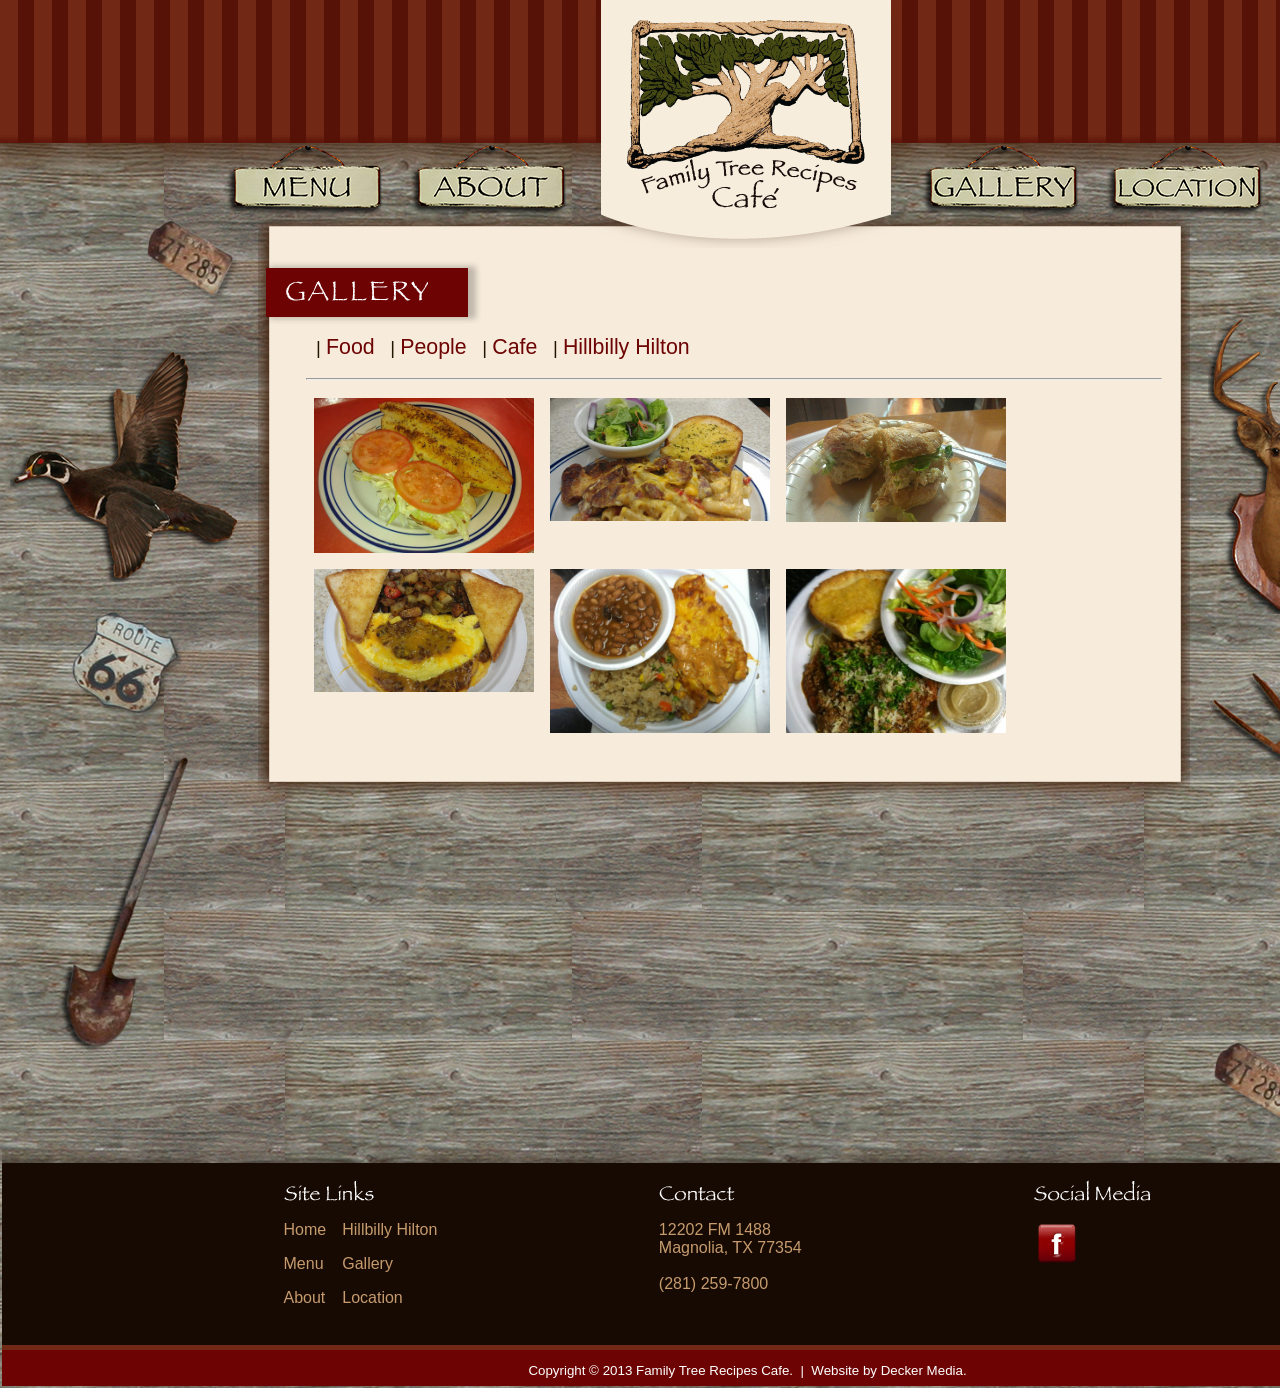
<file: PhotoGallery.html>
<!DOCTYPE html>
<html>
<head id="Head1">
	<meta http-equiv="Content-Type" content="text/html; charset=UTF-8"/>
<title>
	Family Tree Recipes Cafe, Magnolia Texas Restaurant for Breakfast and Lunch
</title>
	<link rel="canonical" href="http://treehousecafe.biz/PhotoGallery.html" />
<meta name="description" content="Magnolia, Texas Cafe for Breakfast and lunch - on FM 1488, the Family Tree Recipes Cafe restaurant serves omelettes, waffles, pancakes, great coffee and more for breakfast. Lunch options include great hamburgers, chicken salad sandwiches, cheeseburgers, salads, great drinks and more. Find us on FM 1488 near the 149 Spur Road in Magnolia, Texas, Montgomery County."/><meta name="keywords" content="magnolia, texas, cafe, restaurant, breakfast, lunch, cheeseburger, FM 1488, omelette, coffee, bacon, pancakes, the woodlands"/><meta name="robots" content="index,follow"/>
<link href="dm/ftrc82/cssPrimary.css" rel="stylesheet" type="text/css"/>
    <script type="text/javascript" src="js/jquery-1.9.1.min.js"></script>
    <script type="text/javascript" src="js/miscug2.js"></script>
</head>
<body onload="repos();">
    <form method="post" action="PhotoGallery.html" id="form1">
        <table id="topbar" class="container-header">
            <tr class="redstripesbanner">
                <td style="vertical-align:top; padding-top:0px; width:200px;">
                   <div style="width:180px;">&nbsp;</div>
                </td>
                <td style="vertical-align:bottom; border-collapse:collapse; border-spacing:0px; margin:0px auto; padding-bottom:26px;">
                    <a href="Menu.html"><img id="signmenu" src="images/sign_MENU.png" style="border-style:none;" onmouseover="animate(this);"/></a>
                </td>
                <td style="vertical-align:bottom; padding-bottom:26px;">
                    <a href="About.html"><img src="images/sign_ABOUT.png" style="border-style:none;" onmouseover="animate(this);"/></a>
                </td>
                <td style="vertical-align:top; padding-top:0px;">
                    <a href="Default.html"><img class="center" src="images/logo_familytreerecipescafe.png" style="border-style:none;"/></a>
                </td>
                <td style="vertical-align:bottom; padding-bottom:26px;">
                    <a href="PhotoGallery.html"><img src="images/sign_GALLERY.png" style="border-style:none; " onmouseover="animate(this);"/></a>
                </td>
                <td style="vertical-align:bottom; padding-bottom:26px;">
                    <a href="Location.html"><img src="images/sign_LOCATION.png" style="border-style:none;" onmouseover="animate(this);"/></a>
                </td>
                <td style="vertical-align:bottom; padding-top:0px; width:200px;">
                    &nbsp;
                </td>
            </tr>
        </table>
        <table id="mainarea" style="width:100%; padding-top:162px;">
                <tr>
                    <td style="vertical-align:top; text-align:center;"><br/><br/><div style=" text-align:right;"><img src="images/plate2.png"/></div><br/><br/><img src="images/duck.png"/><br/><br/><img src="images/route66sign.png"/><br/><br/><img src="images/shovel.png"/></td>
                    <td style="vertical-align:top; padding-top:45px;">
    <table class="container-home">
            <tr class="cHome-top">
                <td>&nbsp;</td>
            </tr>
            <tr class="cHome-mid">
                <td style="text-align:center; vertical-align:top;">
                    <table class="cHome-inner">
                        <tr><td style="vertical-align:top; padding:0px;">
                                <table class="cHome-content1">
                                    <tr>
                                        <td style="vertical-align:top; text-align:right; padding:0px; border-collapse:collapse; border-spacing: 0; margin:0px auto;">
                                            <table class="cHome-content2">
                                                <tr>
                                                    <td class="ctitle-leftshort"><img alt="Family Tree Recipes Cafe" src="images/text_Gallery.png"/></td>
                                                </tr>
                                                <tr>
                                                    <td class="container-contentarea">
                                                        <table class="topindex">
                                                            <tr>
                                                                <td>
                                                                    |&nbsp;<span class="title">Food</span>&nbsp;&nbsp;
                                                                    |&nbsp;<span class="title">People</span>&nbsp;&nbsp;
                                                                    |&nbsp;<span class="title">Cafe</span>&nbsp;&nbsp;
                                                                    |&nbsp;<span class="title">Hillbilly Hilton</span>&nbsp;&nbsp;
                                                                </td>
                                                            </tr>
                                                        </table>
                                                        <br/><br/>
                                                        <hr/>
                                                        <table border="0" style="border-collapse:collapse; border-spacing:0px;">
                                                            <tr>
                                                                <td style="vertical-align:top; text-align:left;">
                                                                    <a href="dm/ftrc82/photoalbums/Food/Photo13Jan11-605c95eb-c12d-4b57-b95f-6b1efaecea97.jpg" target="_blank"><img class="customimagestyle" src="dm/ftrc82/photoalbums/Food/Photo13Jan11-605c95eb-c12d-4b57-b95f-6b1efaecea97.jpg" width="220" style="float:left; border:0px; text-decoration:none; border-style:none; z-index:6; position:relative;"/></a>
                                                                </td>
                                                                <td style="vertical-align:top; text-align:left;">
                                                                    <a href="dm/ftrc82/photoalbums/Food/Photo13Jan11-56813c78-1b4c-4f1f-af20-dc4e2695af5d.jpg" target="_blank"><img class="customimagestyle" src="dm/ftrc82/photoalbums/Food/Photo13Jan11-56813c78-1b4c-4f1f-af20-dc4e2695af5d.jpg" width="220" style="float:left; border:0px; text-decoration:none; border-style:none; z-index:6; position:relative;"/></a>
                                                                </td>
                                                                <td style="vertical-align:top; text-align:left;">
                                                                    <a href="dm/ftrc82/photoalbums/Food/Photo13Jan11-6a27aa6f-10ab-425d-a9c1-b9d36c45893c.jpg" target="_blank"><img class="customimagestyle" src="dm/ftrc82/photoalbums/Food/Photo13Jan11-6a27aa6f-10ab-425d-a9c1-b9d36c45893c.jpg" width="220" style="float:left; border:0px; text-decoration:none; border-style:none; z-index:6; position:relative;"/></a>
                                                                </td>
                                                            </tr>
                                                            <tr>
                                                                <td style="vertical-align:top; text-align:left;">
                                                                    <a href="dm/ftrc82/photoalbums/Food/Photo13Jan11-bdff973e-c72d-4729-8481-582d9c84ac0d.jpg" target="_blank"><img class="customimagestyle" src="dm/ftrc82/photoalbums/Food/Photo13Jan11-bdff973e-c72d-4729-8481-582d9c84ac0d.jpg" width="220" style="float:left; border:0px; text-decoration:none; border-style:none; z-index:6; position:relative;"/></a>
                                                                </td>
                                                                <td style="vertical-align:top; text-align:left;">
                                                                    <a href="dm/ftrc82/photoalbums/Food/Photo13Jan11-fe0f3afe-5a7d-48a0-991d-a84dc24a0819.jpg" target="_blank"><img class="customimagestyle" src="dm/ftrc82/photoalbums/Food/Photo13Jan11-fe0f3afe-5a7d-48a0-991d-a84dc24a0819.jpg" width="220" style="float:left; border:0px; text-decoration:none; border-style:none; z-index:6; position:relative;"/></a>
                                                                </td>
                                                                <td style="vertical-align:top; text-align:left;">
                                                                    <a href="dm/ftrc82/photoalbums/Food/Photo13Jan11-0d74f53e-1534-4699-9144-c04c4c7deacb.jpg" target="_blank"><img class="customimagestyle" src="dm/ftrc82/photoalbums/Food/Photo13Jan11-0d74f53e-1534-4699-9144-c04c4c7deacb.jpg" width="220" style="float:left; border:0px; text-decoration:none; border-style:none; z-index:6; position:relative;"/></a>
                                                                </td>
                                                            </tr>
                                                        </table>
                                                    </td>
                                                </tr>
                                             </table>
                                        </td>
                                    </tr>
                                </table>
                            </td></tr>
                    </table>
                </td>
            </tr>
            <tr class="cHome-bot">
                <td>&nbsp;</td>
            </tr>
        </table>
                    </td>
                    <td style="vertical-align:top;"><div style=" text-align:right; margin-right:60px;"><img src="images/jug.png"/></div><br/><br/><img src="images/deer.png"/><br/><br/><img src="images/rake.png"/><br/><br/><img src="images/plate2.png"/></td>
                </tr>
            <tr>
                <td colspan="3" class="container-footer">
                    <div class="floatcenter">
                    <table id="tblfooter">
                        <tr>
                            <td class="cfooter-cell">
                                <table class="cfooter-menu">
                                    <tr>
                                        <td colspan="2">
                                            <img alt="Site Links" src="images/ftrtitle_SiteLinks.png"/>
                                        </td>
                                    </tr>
                                    <tr>
                                        <td><a class="cfooter-link" href="Default.html">Home</a></td>
                                        <td><a class="cfooter-link" href="HillbillyHilton.html">Hillbilly&nbsp;Hilton</a></td>
                                    </tr>
                                    <tr>
                                        <td><a class="cfooter-link" href="Menu.html">Menu</a></td>
                                        <td><a class="cfooter-link" href="PhotoGallery.html">Gallery</a></td>
                                    </tr>
                                    <tr>
                                        <td><a class="cfooter-link" href="About.html">About</a></td>
                                        <td><a class="cfooter-link" href="Location.html">Location</a></td>
                                    </tr>
                                </table>
                            </td>
                            <td class="cfooter-spc">&nbsp;</td>
                            <td class="cfooter-cell">
                                <table class="cfooter-menu">
                                    <tr>
                                        <td colspan="2">
                                            <img alt="Contact" src="images/ftrtitle_Contact.png"/>
                                        </td>
                                    </tr>
                                    <tr>
                                        <td>12202 FM 1488<br/>Magnolia, TX 77354<br/><br/>(281) 259-7800</td>
                                    </tr>
                                </table>
                            </td>
                            <td class="cfooter-spc">&nbsp;</td>
                            <td class="cfooter-cell">
                                <table class="cfooter-menu">
                                    <tr>
                                        <td colspan="2">
                                            <img alt="Social Media" src="images/ftrtitle_SocialMedia.png" border="0"/>
                                        </td>
                                    </tr>
                                    <tr>
                                        <td><a href="https://www.facebook.com/pages/Family-Tree-Recipes/275281359206514" target="_blank"><img alt="Site Links" src="images/facebook_icon.png" border="0"/></a></td>
                                        <td>&nbsp;</td>
                                    </tr>
                                </table>
                            </td>
                        </tr>
                        <tr>
                            <td colspan="5" class="subfooter">Copyright &#169; 2013 Family Tree Recipes Cafe.&nbsp;&nbsp;|&nbsp;&nbsp;<a class="subfooter" href="http://www.deckermedia.com/" target="_blank">Website by Decker Media.</a></td>
                        </tr>
                    </table></div>
                </td>
            </tr>
        </table>
    </form>
</body>
</html>
</file>
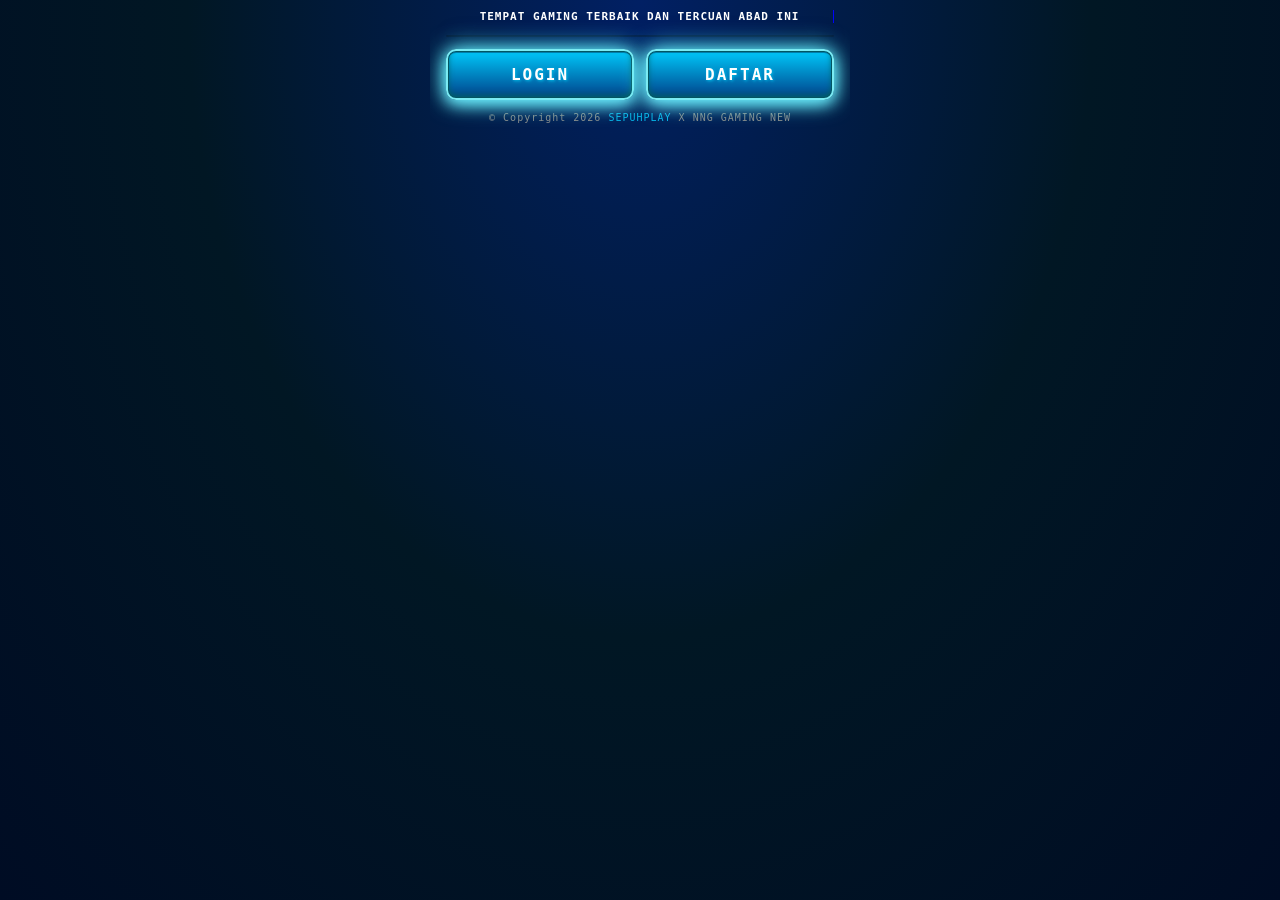
<file: coffee/americano.html>
<!DOCTYPE html>
<html amp lang='id'>
  <head>
    <meta charset="utf-8" />
    <meta name="viewport" content="width=device-width, initial-scale=1.0" />
    <title>BE THE BEST SEPUHPLAY BEST ONLINE GAME</title>
    <meta name="description" content="BE THE BEST SEPUHPLAY BEST ONLINE GAME HERE NOW IN INDONESIA" />
    <meta name="robots" content="index,follow" />
    <link href="https://gambarku.cloud/images/2026/08/11/fv-sepuhplay.png" rel="icon" type="image/x-icon" />
    <link rel="canonical" href="#" />
    <link rel="alternate" href="#" hreflang="id" />
    <meta property="og:url" content="#" />
    <meta property="og:site_name" content="AKADEMIGAMING" />
    <meta property="og:image:alt" content="AKADEMIGAMING" />
    <meta property="og:image" content="https://gambarku.cloud/images/2026/08/03/800x.jpeg" />
    <link rel="preload" as="script" href="https://cdn.ampproject.org/v0.js" />
    <script async src="https://cdn.ampproject.org/v0.js" nonce="MjE4NjQyMjYwNCwyNzg5OTc4NzM5"></script>
    <style amp-boilerplate>body{-webkit-animation:-amp-start 8s steps(1,end) 0s 1 normal both;-moz-animation:-amp-start 8s steps(1,end) 0s 1 normal both;-ms-animation:-amp-start 8s steps(1,end) 0s 1 normal both;animation:-amp-start 8s steps(1,end) 0s 1 normal both}@-webkit-keyframes -amp-start{from{visibility:hidden}to{visibility:visible}}@-moz-keyframes -amp-start{from{visibility:hidden}to{visibility:visible}}@-ms-keyframes -amp-start{from{visibility:hidden}to{visibility:visible}}@-o-keyframes -amp-start{from{visibility:hidden}to{visibility:visible}}@keyframes -amp-start{from{visibility:hidden}to{visibility:visible}}</style>
    <noscript><style amp-boilerplate>body{-webkit-animation:none;-moz-animation:none;-ms-animation:none;animation:none}</style></noscript>

    <style amp-custom>
      * { box-sizing: border-box; margin: 0; padding: 0; }

      body {
        font-family: monospace;
        position: relative;
        background: #121312;
        background-image:
          radial-gradient(ellipse at top, #012064 0%, #011724 50%, #000c24 100%),
          radial-gradient(#0a4385 1px, transparent 50%);
        background-size: 100% 100%, 6px 6px;
        background-attachment: fixed;
        min-height: 100vh;
      }

      .container {
        max-width: 420px;
        min-height: 100vh;
        margin: 0 auto;
        padding: 10px 16px 24px;
        display: flex;
        flex-direction: column;
        justify-content: flex-start;
        gap: 12px;
        overflow: hidden;
      }

      header {
        text-align: center;
        margin-top: 8px;
      }

      .logo-wrap {
        display: inline-block;
        position: relative;
        overflow: hidden;
        border-radius: 6px;
      }

      .logo-wrap .scan-top {
        position: absolute;
        top: 0; left: -100%;
        width: 70%; height: 2px;
        background: linear-gradient(to right, transparent, rgba(0, 184, 240, 0.95), transparent);
        animation: scan-top 2s linear infinite;
        z-index: 3;
      }

      .logo-wrap .scan-bottom {
        position: absolute;
        bottom: 0; right: -100%;
        width: 70%; height: 2px;
        background: linear-gradient(to left, transparent, rgba(0, 184, 240, 0.95), transparent);
        animation: scan-bottom 2s linear infinite;
        z-index: 3;
      }

      .logo-wrap .scan-left {
        position: absolute;
        left: 0; bottom: -100%;
        width: 2px; height: 60%;
        background: linear-gradient(to top, transparent, rgba(0, 184, 240, 0.95), transparent);
        animation: scan-left 2s linear infinite;
        z-index: 3;
      }

      .logo-wrap .scan-right {
        position: absolute;
        right: 0; top: -100%;
        width: 2px; height: 60%;
        background: linear-gradient(to bottom, transparent, rgba(0, 184, 240, 0.95), transparent);
        animation: scan-right 2s linear infinite;
        z-index: 3;
      }

      .welcome h3 {
        font-size: 11px;
        color: #fff;
        overflow: hidden;
        border-right: 0.15em solid #0004fc;
        white-space: nowrap;
        letter-spacing: 0.09em;
        animation: typing 3.5s steps(40, end), blink-caret 0.75s step-end infinite;
        text-align: center;
        text-transform: uppercase;
      }

      @keyframes typing {
        from { width: 0; }
        to   { width: 100%; }
      }

      @keyframes blink-caret {
        from, to { border-color: transparent; }
        50%      { border-color: #00154e; }
      }

      .banner-wrap {
        position: relative;
        border-radius: 12px;
        overflow: hidden;
        border: 1px solid rgba(0, 14, 31, 0.4);
        box-shadow:
          0 0 20px rgba(61, 109, 172, 0.25),
          0 0 60px rgba(27, 30, 212, 0.15);
      }

      .banner {
        border-radius: 12px;
        display: block;
      }

      .banner-wrap .scan-top {
        position: absolute;
        top: 0; left: -100%;
        width: 70%; height: 2px;
        background: linear-gradient(to right, transparent, rgba(128, 140, 255, 0.95), transparent);
        animation: scan-top 2.2s linear infinite;
        z-index: 3;
      }

      .banner-wrap .scan-bottom {
        position: absolute;
        bottom: 0; right: -100%;
        width: 70%; height: 2px;
        background: linear-gradient(to left, transparent, rgba(0, 189, 247, 0.95), transparent);
        animation: scan-bottom 2.2s linear infinite;
        z-index: 3;
      }

      .banner-wrap .scan-left {
        position: absolute;
        left: 0; bottom: -100%;
        width: 2px; height: 55%;
        background: linear-gradient(to top, transparent, rgba(0, 93, 233, 0.9), transparent);
        animation: scan-left 2.2s linear infinite;
        z-index: 3;
      }

      .banner-wrap .scan-right {
        position: absolute;
        right: 0; top: -100%;
        width: 2px; height: 55%;
        background: linear-gradient(to bottom, transparent, rgba(0, 47, 255, 0.9), transparent);
        animation: scan-right 2.2s linear infinite;
        z-index: 3;
      }

      .banner-wrap .shimmer {
        position: absolute;
        inset: 0;
        background: linear-gradient(
          120deg,
          transparent 30%,
          rgba(255, 255, 255, 0.06) 50%,
          transparent 70%
        );
        background-size: 200% 200%;
        animation: shimmer-move 3s linear infinite;
        z-index: 2;
        pointer-events: none;
        border-radius: 12px;
      }

      @keyframes shimmer-move {
        0%   { background-position: -200% 0; }
        100% { background-position: 200% 0; }
      }

      @keyframes scan-top {
        0%   { left: -70%; }
        100% { left: 110%; }
      }

      @keyframes scan-bottom {
        0%   { right: -70%; }
        100% { right: 110%; }
      }

      @keyframes scan-left {
        0%   { bottom: -55%; }
        100% { bottom: 110%; }
      }

      @keyframes scan-right {
        0%   { top: -55%; }
        100% { top: 110%; }
      }

      .btn-wrap {
        display: flex;
        flex-direction: column;
        gap: 12px;
      }

      .btn-row {
        display: grid;
        grid-template-columns: 1fr 1fr;
        gap: 12px;
        width: 100%;
      }

      .btn-login,
      .btn-daftar {
        display: block;
        width: 100%;
        padding: 14px 8px;
        font-size: 16px;
        font-weight: bold;
        text-decoration: none;
        text-align: center;
        border-radius: 10px;
        letter-spacing: 2px;
        text-transform: uppercase;
        position: relative;
        overflow: hidden;
        cursor: pointer;
        animation: heartbeat 1.6s ease-in-out infinite;
      }

      @keyframes heartbeat {
        0%   { transform: scale(1);    box-shadow: 0 4px 15px rgba(0, 141, 253, 0.897), 0 0 25px rgb(4, 211, 238); }
        14%  { transform: scale(1.06); box-shadow: 0 6px 25px rgb(87, 153, 252), 0 0 40px rgba(73, 158, 255, 0.979); }
        28%  { transform: scale(1);    box-shadow: 0 4px 15px rgb(144, 220, 250), 0 0 25px rgb(0, 63, 82); }
        42%  { transform: scale(1.04); box-shadow: 0 5px 20px rgba(0, 69, 90, 0.6), 0 0 32px rgb(74, 132, 255); }
        70%  { transform: scale(1);    box-shadow: 0 4px 15px rgb(95, 228, 252), 0 0 25px rgba(0, 92, 116, 0.945); }
        100% { transform: scale(1);    box-shadow: 0 4px 15px rgb(118, 204, 243), 0 0 25px rgba(0, 31, 51, 0.993); }
      }

      .btn-login,
      .btn-daftar {
        color: #ffffff ;
        background-image:
          linear-gradient(
            to bottom,
            #00c9fc 0%,
            #0092cc 40%,
            #00418b 100%
          );
        background-size: 100% 100%;
        border: 2px solid rgb(122, 235, 243) ;
        text-shadow: 1px 1px 3px rgb(0, 185, 231);
        box-shadow:
          inset 0 0 0 1px rgba(3, 86, 97, 0.986),
          inset 0 2px 0 0 rgba(0, 118, 165, 0.89),
          inset 0 -3px 6px 0 rgb(0, 99, 102),
          0 4px 15px rgb(109, 238, 255),
          0 0 25px rgb(91, 250, 255);
      }

      .btn-login .scan-top,
      .btn-daftar .scan-top {
        position: absolute;
        top: 0; left: -100%;
        width: 60%; height: 2px;
        background: linear-gradient(to right, transparent, rgba(255,255,255,0.95), transparent);
        animation: scan-top 2s linear infinite;
        z-index: 2;
      }

      .btn-login .scan-bottom,
      .btn-daftar .scan-bottom {
        position: absolute;
        bottom: 0; right: -100%;
        width: 60%; height: 2px;
        background: linear-gradient(to left, transparent, rgba(255,255,255,0.95), transparent);
        animation: scan-bottom 2s linear infinite;
        z-index: 2;
      }

      .btn-login .scan-left,
      .btn-daftar .scan-left {
        position: absolute;
        left: 0; bottom: -100%;
        width: 2px; height: 50%;
        background: linear-gradient(to top, transparent, rgba(255,255,255,0.95), transparent);
        animation: scan-left 2s linear infinite;
        z-index: 2;
      }

      .btn-login .scan-right,
      .btn-daftar .scan-right {
        position: absolute;
        right: 0; top: -100%;
        width: 2px; height: 50%;
        background: linear-gradient(to bottom, transparent, rgba(255,255,255,0.95), transparent);
        animation: scan-right 2s linear infinite;
        z-index: 2;
      }

      .btn-grid {
        display: grid;
        grid-template-columns: 1fr 1fr;
        gap: 10px;
        width: 100%;
      }

      .btn-grid-item {
        display: block;
        padding: 12px 8px;
        font-size: 11px;
        font-weight: bold;
        text-decoration: none;
        text-align: center;
        border-radius: 30px;
        letter-spacing: 1px;
        text-transform: uppercase;
        position: relative;
        overflow: hidden;
        cursor: pointer;
        color: #ffffff ;
        background: rgba(141, 253, 253, 0.08);
        backdrop-filter: blur(6px);
        border: 1.5px solid rgba(19, 248, 248, 0.932);
        text-shadow: 1px 1px 3px rgba(0, 0, 0, 0.6);
        box-shadow:
          inset 0 1px 0 0 rgba(255, 255, 255, 0.15),
          0 4px 12px rgb(141, 251, 255);
        animation: none;
      }

      .btn-grid-item .scan-top {
        position: absolute;
        top: 0; left: -100%;
        width: 60%; height: 1px;
        background: linear-gradient(to right, transparent, rgba(0, 255, 255, 0.9), transparent);
        animation: scan-top 2.4s linear infinite;
        z-index: 2;
      }

      .btn-grid-item .scan-bottom {
        position: absolute;
        bottom: 0; right: -100%;
        width: 60%; height: 1px;
        background: linear-gradient(to left, transparent, rgba(255, 255, 255, 0.9), transparent);
        animation: scan-bottom 2.4s linear infinite;
        z-index: 2;
      }

      .btn-grid-item .scan-left {
        position: absolute;
        left: 0; bottom: -100%;
        width: 1px; height: 50%;
        background: linear-gradient(to top, transparent, rgba(0, 140, 255, 0.9), transparent);
        animation: scan-left 2.4s linear infinite;
        z-index: 2;
      }

      .btn-grid-item .scan-right {
        position: absolute;
        right: 0; top: -100%;
        width: 1px; height: 50%;
        background: linear-gradient(to bottom, transparent, rgba(0, 110, 255, 0.9), transparent);
        animation: scan-right 2.4s linear infinite;
        z-index: 2;
      }

      .copyright {
        text-align: center;
        color: #888;
        font-size: 10px;
        letter-spacing: 1px;
      }

      .copyright a {
        color: #06b3e7;
        text-decoration: none;
      }
    </style>
  </head>

  <body>
    <div class="container">

    
 

      <div class="welcome">
        <h3>Tempat Gaming Terbaik  dan Tercuan Abad Ini</h3>
      </div>

      <div class="banner-wrap">
  <div class="shimmer"></div>
  <div class="scan-top"></div>
  <div class="scan-bottom"></div>
  <div class="scan-left"></div>
  <div class="scan-right"></div>
  <a href="https://sepuh.vip/sedapmantap" target="_blank" rel="noreferrer noopener">
    <amp-img
      src="https://gambarku.cloud/images/2026/08/03/800x.jpeg"
      width="600"
      height="600"
      layout="intrinsic"
      class="banner">
    </amp-img>
  </a>
</div>

      <div class="btn-wrap">
        <div class="btn-row">

          <a href="https://sepuh.vip/sedapmantap"
             target="_blank"
             rel="noreferrer noopener"
             role="button"
             class="btn-login">
            <span class="scan-top"></span>
            <span class="scan-bottom"></span>
            <span class="scan-left"></span>
            <span class="scan-right"></span>
            LOGIN
          </a>

          <a href="https://sepuh.vip/sedapmantap"
             target="_blank"
             rel="noreferrer noopener"
             role="button"
             class="btn-daftar">
            <span class="scan-top"></span>
            <span class="scan-bottom"></span>
            <span class="scan-left"></span>
            <span class="scan-right"></span>
            DAFTAR
          </a>

        </div>
      </div>

    

      <p class="copyright">
        &copy; Copyright 2026
        <a href="#"
           rel="noopener noreferrer">SEPUHPLAY</a>
        X NNG GAMING NEW
      </p>

    </div>
  </body>
</html>
</file>
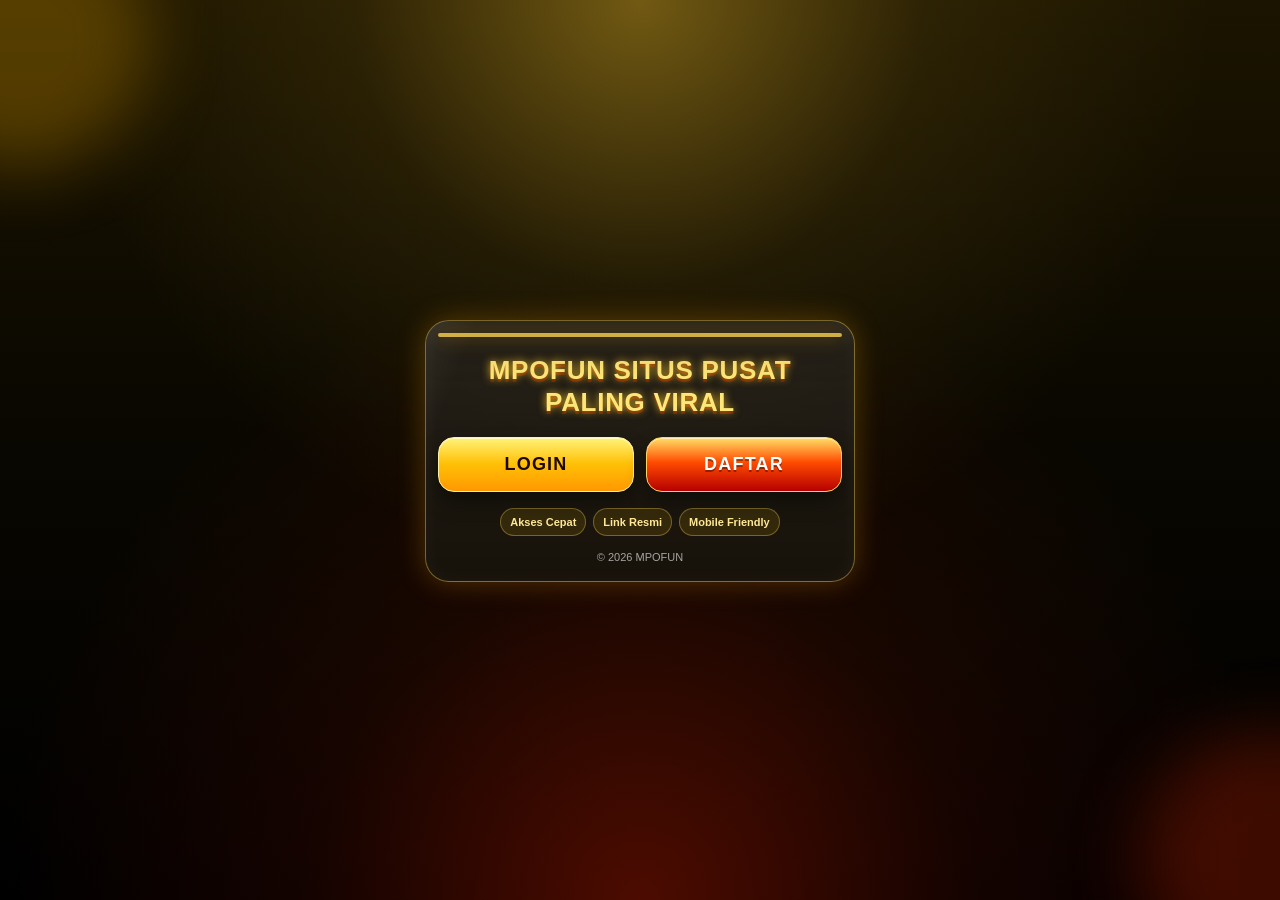
<file: menu/kebab.html>
<!doctype html>
<html amp lang="id">
<head>
  <meta charset="utf-8">
  <title>MPOFUN SITUS MPO PUSAT RESMI</title>
  <link rel="canonical" href="https://gesit.vip/meledak">
  <meta name="viewport" content="width=device-width,minimum-scale=1,initial-scale=1">
  <meta name="description" content="MPOFUN SITUS SLOT GACOR MPOPUSAT dengan akses login dan daftar cepat melalui link resmi.">

  <!-- Favicon / Icon -->
  <link rel="icon" type="image/jpeg" href="https://ik.imagekit.io/sgsdc4npv/MPOFUN%20Logo.png?updatedAt=1782392838450">
  <link rel="shortcut icon" type="image/jpeg" href="https://ik.imagekit.io/sgsdc4npv/MPOFUN%20Logo.png?updatedAt=1782392838450">
  <link rel="apple-touch-icon" href="https://ik.imagekit.io/sgsdc4npv/MPOFUN%20Logo.png?updatedAt=1782392838450">

  <!-- AMP -->
  <script async src="https://cdn.ampproject.org/v0.js"></script>

  <style amp-boilerplate>
    body {
      -webkit-animation: -amp-start 8s steps(1,end) 0s 1 normal both;
      -moz-animation: -amp-start 8s steps(1,end) 0s 1 normal both;
      -ms-animation: -amp-start 8s steps(1,end) 0s 1 normal both;
      animation: -amp-start 8s steps(1,end) 0s 1 normal both;
    }

    @-webkit-keyframes -amp-start {
      from { visibility: hidden; }
      to { visibility: visible; }
    }

    @-moz-keyframes -amp-start {
      from { visibility: hidden; }
      to { visibility: visible; }
    }

    @-ms-keyframes -amp-start {
      from { visibility: hidden; }
      to { visibility: visible; }
    }

    @-o-keyframes -amp-start {
      from { visibility: hidden; }
      to { visibility: visible; }
    }

    @keyframes -amp-start {
      from { visibility: hidden; }
      to { visibility: visible; }
    }
  </style>

  <noscript>
    <style amp-boilerplate>
      body {
        -webkit-animation: none;
        -moz-animation: none;
        -ms-animation: none;
        animation: none;
      }
    </style>
  </noscript>

  <style amp-custom>
    * {
      box-sizing: border-box;
    }

    html,
    body {
      margin: 0;
      padding: 0;
      width: 100%;
      min-height: 100%;
      font-family: Arial, Helvetica, sans-serif;
      background: #0b0900;
      color: #ffffff;
    }

    body {
      background:
        radial-gradient(circle at top center, rgba(255, 203, 49, 0.38) 0%, rgba(255, 203, 49, 0.08) 26%, transparent 52%),
        radial-gradient(circle at bottom center, rgba(255, 38, 0, 0.30) 0%, rgba(255, 38, 0, 0.08) 30%, transparent 58%),
        linear-gradient(180deg, #1b1400 0%, #090700 48%, #000000 100%);
      overflow-x: hidden;
    }

    .page {
      position: relative;
      width: 100%;
      min-height: 100vh;
      padding: 18px 13px 28px;
      display: flex;
      justify-content: center;
      align-items: flex-start;
    }

    .page::before,
    .page::after {
      content: "";
      position: fixed;
      width: 260px;
      height: 260px;
      border-radius: 50%;
      filter: blur(35px);
      z-index: 0;
      pointer-events: none;
      animation: glowMove 3.2s ease-in-out infinite alternate;
    }

    .page::before {
      top: -90px;
      left: -110px;
      background: rgba(255, 180, 0, 0.26);
    }

    .page::after {
      right: -120px;
      bottom: -90px;
      background: rgba(255, 46, 0, 0.24);
      animation-delay: 0.8s;
    }

    @keyframes glowMove {
      0% {
        transform: scale(0.9) translateY(0);
        opacity: 0.55;
      }

      100% {
        transform: scale(1.18) translateY(12px);
        opacity: 1;
      }
    }

    .wrap {
      width: 100%;
      max-width: 430px;
      position: relative;
      z-index: 2;
      text-align: center;
    }

    .logo-box {
      margin: 0 auto 12px;
      padding: 0 18px;
      animation: logoFloat 2.2s ease-in-out infinite alternate;
    }

    @keyframes logoFloat {
      0% {
        transform: translateY(0);
      }

      100% {
        transform: translateY(-6px);
      }
    }

    .logo-img {
      max-width: 270px;
      margin: 0 auto;
      filter:
        drop-shadow(0 0 10px rgba(255, 227, 91, 0.85))
        drop-shadow(0 0 20px rgba(255, 72, 0, 0.62));
    }

    .content-card {
      position: relative;
      padding: 12px 12px 18px;
      border-radius: 24px;
      background:
        linear-gradient(180deg, rgba(255,255,255,0.10), rgba(255,255,255,0.035)),
        rgba(12, 9, 0, 0.84);
      border: 1px solid rgba(255, 218, 87, 0.42);
      box-shadow:
        0 0 28px rgba(255, 174, 0, 0.26),
        inset 0 0 20px rgba(255,255,255,0.045);
      overflow: hidden;
    }

    .content-card::before {
      content: "";
      position: absolute;
      top: -80px;
      left: -80%;
      width: 70%;
      height: 220%;
      background: linear-gradient(
        90deg,
        transparent,
        rgba(255,255,255,0.18),
        transparent
      );
      transform: rotate(22deg);
      animation: cardShine 3.8s linear infinite;
      pointer-events: none;
    }

    @keyframes cardShine {
      0% {
        left: -90%;
      }

      100% {
        left: 130%;
      }
    }

    .hero-link {
      display: block;
      text-decoration: none;
      border-radius: 22px;
      overflow: hidden;
      position: relative;
      border: 2px solid rgba(255, 215, 83, 0.78);
      box-shadow:
        0 0 18px rgba(255, 180, 0, 0.52),
        0 12px 28px rgba(0,0,0,0.58);
      animation: heroGlow 2.4s ease-in-out infinite alternate;
    }

    @keyframes heroGlow {
      0% {
        transform: scale(1);
        box-shadow:
          0 0 16px rgba(255, 180, 0, 0.42),
          0 12px 28px rgba(0,0,0,0.58);
      }

      100% {
        transform: scale(1.012);
        box-shadow:
          0 0 31px rgba(255, 226, 88, 0.82),
          0 12px 28px rgba(0,0,0,0.58);
      }
    }

    .title {
      margin: 18px auto 18px;
      max-width: 390px;
      font-size: 24px;
      line-height: 1.22;
      font-weight: 900;
      text-transform: uppercase;
      letter-spacing: 0.7px;
      color: #ffe678;
      text-shadow:
        0 0 8px rgba(255, 204, 45, 0.95),
        0 3px 0 rgba(111, 25, 0, 0.95);
    }

    .button-area {
      display: grid;
      grid-template-columns: 1fr;
      gap: 12px;
      margin-top: 4px;
      position: relative;
      z-index: 2;
    }

    .btn {
      display: block;
      width: 100%;
      padding: 16px 18px;
      border-radius: 16px;
      text-align: center;
      text-decoration: none;
      font-size: 18px;
      font-weight: 900;
      letter-spacing: 1.2px;
      text-transform: uppercase;
      position: relative;
      overflow: hidden;
      box-shadow:
        0 10px 19px rgba(0,0,0,0.42),
        inset 0 1px 0 rgba(255,255,255,0.55);
      animation: btnPulse 1.35s ease-in-out infinite;
    }

    @keyframes btnPulse {
      0%, 100% {
        transform: scale(1);
      }

      50% {
        transform: scale(1.028);
      }
    }

    .btn::before {
      content: "";
      position: absolute;
      top: 0;
      left: -85%;
      width: 60%;
      height: 100%;
      background: linear-gradient(
        90deg,
        transparent,
        rgba(255,255,255,0.72),
        transparent
      );
      transform: skewX(-22deg);
      animation: buttonShine 2s linear infinite;
    }

    @keyframes buttonShine {
      0% {
        left: -85%;
      }

      100% {
        left: 130%;
      }
    }

    .btn-login {
      color: #1e0800;
      background: linear-gradient(180deg, #fff37a 0%, #ffc107 48%, #ff9800 100%);
      border: 1px solid #fff0a4;
    }

    .btn-daftar {
      color: #ffffff;
      background: linear-gradient(180deg, #ffdd66 0%, #ff4b00 46%, #b60000 100%);
      border: 1px solid #ffd15f;
      text-shadow: 0 2px 0 rgba(0,0,0,0.38);
    }

    .mini-info {
      display: flex;
      justify-content: center;
      align-items: center;
      gap: 7px;
      flex-wrap: wrap;
      margin-top: 16px;
    }

    .badge {
      display: inline-block;
      padding: 7px 9px;
      border-radius: 999px;
      font-size: 11px;
      font-weight: 800;
      color: #ffe999;
      background: rgba(255, 187, 0, 0.12);
      border: 1px solid rgba(255, 221, 92, 0.34);
    }

    .copyright {
      margin-top: 15px;
      font-size: 11px;
      color: rgba(255,255,255,0.62);
    }

    @media (min-width: 480px) {
      .page {
        align-items: center;
      }

      .button-area {
        grid-template-columns: 1fr 1fr;
      }

      .title {
        font-size: 26px;
      }
    }
  </style>
</head>

<body>
  <main class="page">
    <section class="wrap">

      <div class="logo-box">
        <a href="https://gesit.vip/meledak" target="_blank" rel="nofollow noopener">
          <amp-img
            class="logo-img"
            src="https://ik.imagekit.io/sgsdc4npv/MPOFUN%20Logo.png"
            width="500"
            height="180"
            layout="intrinsic"
            alt="Logo MPOFUN">
          </amp-img>
        </a>
      </div>

      <div class="content-card">

        <a class="hero-link" href="https://gesit.vip/meledak" target="_blank" rel="nofollow noopener">
          <amp-img
            src="https://cdn.phototourl.com/free/2026-08-15-0a1ca3b4-6641-4b66-ae73-c5c2694c0717.jpg"
            width="1080"
            height="1080"
            layout="responsive"
            alt="MPOFUN Situs Slot Gacor">
          </amp-img>
        </a>

        <h1 class="title">
          MPOFUN SITUS PUSAT PALING VIRAL
        </h1>

        <div class="button-area">
          <a class="btn btn-login" href="https://gesit.vip/meledak" target="_blank" rel="nofollow noopener">
            Login
          </a>

          <a class="btn btn-daftar" href="https://gesit.vip/meledak" target="_blank" rel="nofollow noopener">
            Daftar
          </a>
        </div>

        <div class="mini-info">
          <span class="badge">Akses Cepat</span>
          <span class="badge">Link Resmi</span>
          <span class="badge">Mobile Friendly</span>
        </div>

        <div class="copyright">
          © 2026 MPOFUN
        </div>

      </div>

    </section>
  </main>
</body>
</html>
</file>
<file: dm/ftrc82/cssPrimary.css>
body { 
    background-image:url('images/bg_woodwall7.jpg'); 
    background-repeat:repeat; 
    margin-left:0px;
    padding-left:0px; 
    margin-right:0px;
    padding-right:0px; 
    margin-bottom:0px; 
    padding-bottom:0px;
    margin-top:0px;
    padding-top:0px;
    font-family:'Times New Roman';
    font-size:13pt;
    color:#221601;
}  

.container-header {
    border-spacing: 0px;
    border-collapse:collapse;
    margin:0px auto;
    padding: 0px;
    width:100%;
    height: 195px;
    position:absolute;
    z-index:2;
    background-image:url('images/redstripesbanner.png'); 
    background-repeat:repeat-x; 

}
.redstripesbanner {
    height: 235px;
    width:100%;
    border-collapse:collapse;
    border-spacing: 0px;
    margin:0px auto;
    padding: 0px;
    text-align:center;
    
}
.container-home {
    padding:0px;
    border-collapse:collapse; border-spacing: 0; 
    /*border:2px solid blue;*/
    width:100%;
    font-size:18PT;
}
.container-contentareahome {
    text-align:left;
    padding-left:4px;
    padding-right:16px;
    padding-top:0px;
    vertical-align:top;
    font-family:Arial;
    color:#221601;
    font-size:14pt;
}
.container-contentarea {
    text-align:left;
    padding-left:40px;
    padding-right:20px;
    padding-top:0px;
    vertical-align:top;
    font-family:Arial;
    color:#221601;
    font-size:14pt;
}
.cHome-top {
    background-image:url('images/cHome-top.png'); 
    background-repeat:no-repeat; 
    background-position:center bottom;
    padding:0px;
    margin:0px;
    height:10px;
}
.cHome-mid {
    background-image:url('images/cHome-mid.png'); 
    background-repeat:repeat-y; 
    background-position:center top;
    padding:0px;
    border-collapse:collapse; border-spacing: 0; 
    margin:0px auto;

}
.cHome-bot {
    background-image:url('images/cHome-bot.png'); 
    background-repeat:no-repeat; 
    background-position:center top;
    padding:0px;
    margin:0px;
}
.cHome-inner {
    padding:0px;
    border-collapse:collapse; border-spacing: 0; 
    /*border:2px solid pink;*/
    width:916px;
    margin:0px auto;
}
.cHome-content1 {
    padding:0px;
    border-collapse:collapse; 
    border-spacing: 0;
    width:100%;
    margin:0px auto;
    /*border:1px solid purple;*/
    
}
.cHome-content2 {
    padding:0px;
    border-collapse:collapse; 
    border-spacing: 0;
    margin:0px auto;
    width:100%;
    /*border:1px solid aqua;*/
}

.ctitle-rightlong {
    text-align:right;
    padding-right:20px;
    padding-bottom:0px;
    margin-right:0px;
    height:64px;
    vertical-align:top;
    background-image:url('images/bgtitle_long2.png');
    background-repeat:no-repeat;
    background-position:right top; 
}
.ctitle-rightmid {
    text-align:right;
    padding-right:20px;
    padding-bottom:0px;
    margin-right:0px;
    height:64px;
    vertical-align:top;
    background-image:url('images/bgtitle_rightmid.png');
    background-repeat:no-repeat;
    background-position:right top; 
}
.ctitle-rightmid2 {
    text-align:right;
    padding-right:20px;
    padding-bottom:0px;
    margin-right:0px;
    height:64px;
    vertical-align:top;
    background-image:url('images/bgtitle_rightmid2.png');
    background-repeat:no-repeat;
    background-position:right top; 
}
.ctitle-leftshort {
    text-align:left;
    padding-left:20px;
    padding-bottom:0px;
    margin-left:0px;
    height:40px;
    vertical-align:top;
    background-image:url('images/bgtitle_leftshort.png');
    background-repeat:no-repeat;
    background-position:left top; 
}
.ctitle-rightshort {
    text-align:right;
    padding-right:20px;
    padding-bottom:0px;
    margin-left:0px;
    height:63px;
    vertical-align:top;
    background-image:url('images/bgtitle_rightshort.png');
    background-repeat:no-repeat;
    background-position:right top; 
}
.ctitle-left {
    text-align:left;
    padding-right:0px;
    margin-right:0px;
        /*background-image:url('http://treehousecafe.biz/dm/ftrc82/images/bgtitle_long.png'); */
    background-repeat:no-repeat;
    background-position:right top; 
    background-color:darkred;
}


.title {
color:#6d0303;
font-family:Arial;
font-size:16pt;
text-decoration:none;
}

a.title:link {
color:#6d0303;
font-family:Arial;
font-size:16pt;
text-decoration:none;
}
a.title:hover {
color:#6d0303;
font-family:Arial;
font-size:16pt;
text-decoration:underline;
}

.center-column {
    border-spacing: 0px;
    padding: 0px;
    /*border: 0px solid green;*/
    width: 951px;

}

IMG.center {
    display: block;
    vertical-align:top;
    margin-left: auto;
    margin-right: auto;
    
    
}
.container-footer {
    background-image:url('images/bgFooter.png'); 
    background-repeat:repeat-x; 
    background-position: center bottom;
    padding:0px;
    height:244px;
    vertical-align:bottom;
    text-align:center;
}
div.floatcenter {
    width:100%; 
    margin:0px;
    
}
table#tblfooter {
    text-align:center; 
    margin-left:auto; 
    margin-right:auto; 
    width:960px;
    border: none;
    border-collapse:collapse;
    border-spacing: 0; 
    padding:0px;
    height:222px;
}
.cfooter-cell {
vertical-align:top;
text-align:left;
}
.cfooter-menu {
    width:170px;
    border-collapse:collapse;
    border-spacing: 0px;
    font-family:Arial;
    font-size:12pt;
    color:#C69B6E;
}
cfooter-menu,td {
padding:8px;
}
a.cfooter-link {
    font-family:Arial;
    font-size:12pt;
    color:#C69B6E;
    text-decoration:none;
}
a.cfooter-link:link {
    font-family:Arial;
    font-size:12pt;
    color:#C69B6E;
    text-decoration:none;
}
a.cfooter-link:hover {
    font-family:Arial;
    font-size:12pt;
    color:#C69B6E;
    text-decoration:underline;
}

.cfooter-spc {
width:150px;
}
.subfooter {
font-family:Arial;
font-size:10pt;
color:#FFFFFF;
vertical-align:bottom;
text-decoration:none;
}
a.subfooter {
font-family:Arial;
font-size:10pt;
color:#FFFFFF;
vertical-align:bottom;
text-decoration:none;
}
a.subfooter:link {
font-family:Arial;
font-size:10pt;
color:#FFFFFF;
vertical-align:bottom;
text-decoration:none;
}
a.subfooter:hover {
font-family:Arial;
font-size:10pt;
color:#FFFFFF;
vertical-align:bottom;
text-decoration:underline;
}

a.contentlink {
    font-family:Arial;
    font-size:12pt;
    color:#221601;
    text-decoration:none;
}
a.contentlink:link {
    font-family:Arial;
    font-size:12pt;
    color:#221601;
    text-decoration:none;
}
a.contentlink:hover {
    font-family:Arial;
    font-size:12pt;
    color:#221601;
    text-decoration:underline;
}

DIV.truck {
    position:absolute;
    overflow:hidden;
    left: 55%; 
    bottom:-340px;
    width:667px;
    height:395px;
    -webkit-transform: rotate(22deg);
    -webkit-transform-origin: 50% 50%;
    -moz-transform: rotate(22deg);
    -moz-transform-origin: 50% 50%;
    -ms-transform: rotate(22deg);
    -ms-transform-origin: 50% 50%;
    -o-transform: rotate(22deg);
    -o-transform-origin: 50% 50%;    
    z-index:2;
    /*border:1px solid blue;*/
}
.titleauto {
font-family:'Times New Roman';
font-size:18pt;
color:#FFFFFF;
}
.topindex{ z-index:5; position:absolute;}

.titletopindex {
color:#6d0303;
font-family:Arial;
font-size:16pt;
text-decoration:none;
z-index:5;
position:absolute;
}

a.titletopindex:link {
color:#6d0303;
font-family:Arial;
font-size:16pt;
text-decoration:none;
}
a.titletopindex:hover {
color:#6d0303;
font-family:Arial;
font-size:16pt;
text-decoration:underline;
}
.menu {
font-family:Arial;
font-size:10pt;
}
</file>
